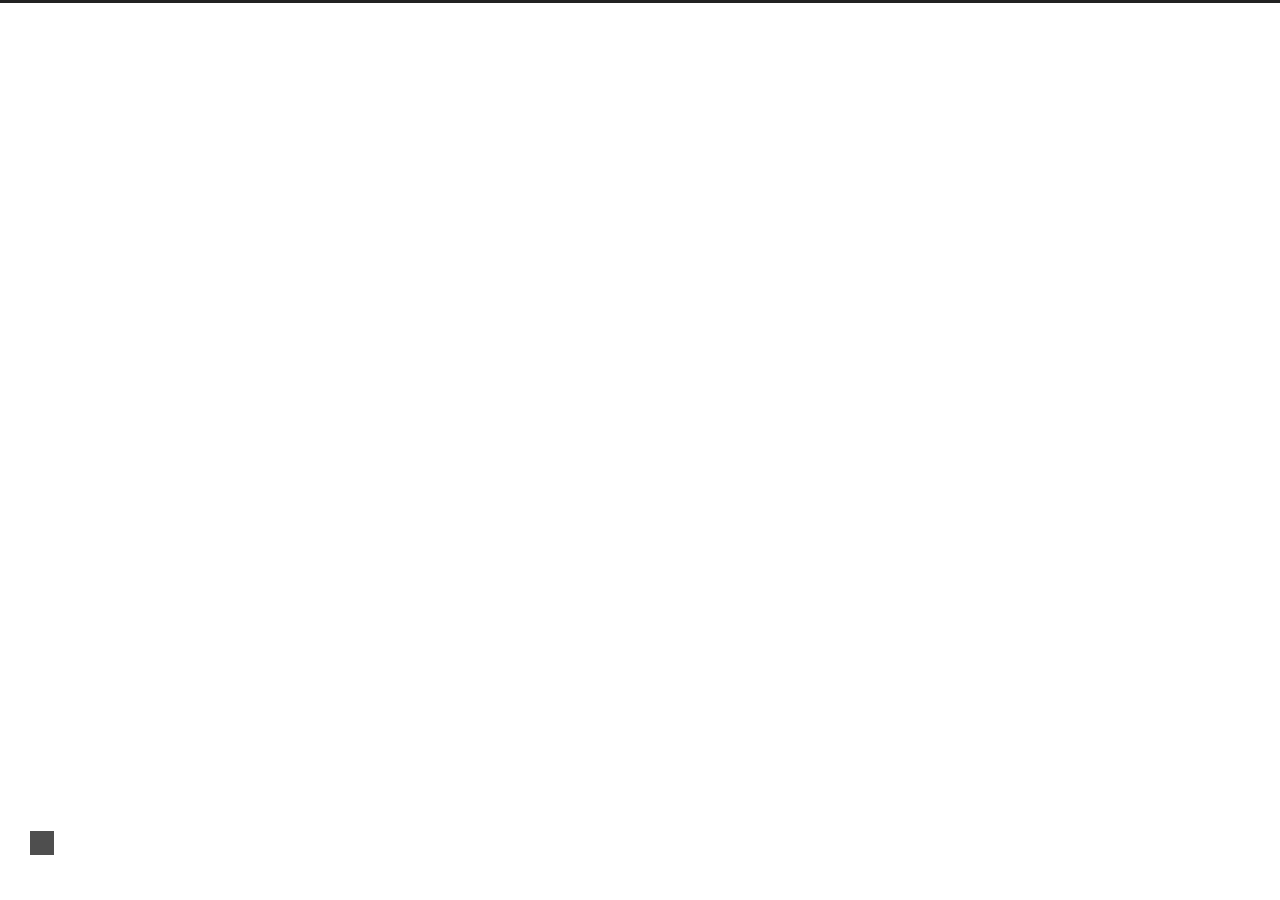
<file: about/index.html>
<!DOCTYPE html>



  


<html class="theme-next gemini use-motion" lang="zh-Hans">
<head>
  <meta charset="UTF-8"/>
<meta http-equiv="X-UA-Compatible" content="IE=edge" />
<meta name="viewport" content="width=device-width, initial-scale=1, maximum-scale=1"/>
<meta name="theme-color" content="#222">









<meta http-equiv="Cache-Control" content="no-transform" />
<meta http-equiv="Cache-Control" content="no-siteapp" />
















  
  
  <link href="/lib/fancybox/source/jquery.fancybox.css?v=2.1.5" rel="stylesheet" type="text/css" />







<link href="/lib/font-awesome/css/font-awesome.min.css?v=4.6.2" rel="stylesheet" type="text/css" />

<link href="/css/main.css?v=5.1.4" rel="stylesheet" type="text/css" />


  <link rel="apple-touch-icon" sizes="180x180" href="/images/apple-touch-icon-next.png?v=5.1.4">


  <link rel="icon" type="image/png" sizes="32x32" href="/images/favicon-32x32-next.png?v=5.1.4">


  <link rel="icon" type="image/png" sizes="16x16" href="/images/favicon-16x16-next.png?v=5.1.4">


  <link rel="mask-icon" href="/images/logo.svg?v=5.1.4" color="#222">





  <meta name="keywords" content="Hexo, NexT" />










<meta property="og:type" content="website">
<meta property="og:title" content="关于">
<meta property="og:url" content="http://yoursite.com/about/index.html">
<meta property="og:site_name" content="小k">
<meta property="og:locale" content="zh-Hans">
<meta property="og:updated_time" content="2018-09-19T09:46:52.000Z">
<meta name="twitter:card" content="summary">
<meta name="twitter:title" content="关于">



<script type="text/javascript" id="hexo.configurations">
  var NexT = window.NexT || {};
  var CONFIG = {
    root: '/',
    scheme: 'Gemini',
    version: '5.1.4',
    sidebar: {"position":"right","display":"hide","offset":12,"b2t":false,"scrollpercent":false,"onmobile":false},
    fancybox: true,
    tabs: true,
    motion: {"enable":true,"async":false,"transition":{"post_block":"fadeIn","post_header":"slideDownIn","post_body":"slideDownIn","coll_header":"slideLeftIn","sidebar":"slideUpIn"}},
    duoshuo: {
      userId: '0',
      author: '博主'
    },
    algolia: {
      applicationID: '',
      apiKey: '',
      indexName: '',
      hits: {"per_page":10},
      labels: {"input_placeholder":"Search for Posts","hits_empty":"We didn't find any results for the search: ${query}","hits_stats":"${hits} results found in ${time} ms"}
    }
  };
</script>



  <link rel="canonical" href="http://yoursite.com/about/"/>





  <title>关于 | 小k</title>
  








</head>

<body itemscope itemtype="http://schema.org/WebPage" lang="zh-Hans">

  
  
    
  

  <div class="container sidebar-position-right page-post-detail">
    <div class="headband"></div>

    <header id="header" class="header" itemscope itemtype="http://schema.org/WPHeader">
      <div class="header-inner"><div class="site-brand-wrapper">
  <div class="site-meta ">
    

    <div class="custom-logo-site-title">
      <a href="/"  class="brand" rel="start">
        <span class="logo-line-before"><i></i></span>
        <span class="site-title">小k</span>
        <span class="logo-line-after"><i></i></span>
      </a>
    </div>
      
        <p class="site-subtitle"></p>
      
  </div>

  <div class="site-nav-toggle">
    <button>
      <span class="btn-bar"></span>
      <span class="btn-bar"></span>
      <span class="btn-bar"></span>
    </button>
  </div>
</div>

<nav class="site-nav">
  

  
    <ul id="menu" class="menu">
      
        
        <li class="menu-item menu-item-home">
          <a href="/" rel="section">
            
              <i class="menu-item-icon fa fa-fw fa-home"></i> <br />
            
            首页
          </a>
        </li>
      
        
        <li class="menu-item menu-item-about">
          <a href="/about/" rel="section">
            
              <i class="menu-item-icon fa fa-fw fa-user"></i> <br />
            
            关于
          </a>
        </li>
      
        
        <li class="menu-item menu-item-tags">
          <a href="/tags/" rel="section">
            
              <i class="menu-item-icon fa fa-fw fa-tags"></i> <br />
            
            标签
          </a>
        </li>
      
        
        <li class="menu-item menu-item-categories">
          <a href="/categories/" rel="section">
            
              <i class="menu-item-icon fa fa-fw fa-th"></i> <br />
            
            分类
          </a>
        </li>
      
        
        <li class="menu-item menu-item-archives">
          <a href="/archives/" rel="section">
            
              <i class="menu-item-icon fa fa-fw fa-archive"></i> <br />
            
            归档
          </a>
        </li>
      

      
    </ul>
  

  
</nav>



 </div>
    </header>

    <main id="main" class="main">
      <div class="main-inner">
        <div class="content-wrap">
          <div id="content" class="content">
            

  <div id="posts" class="posts-expand">
    
    
    
    <div class="post-block page">
      <header class="post-header">

	<h1 class="post-title" itemprop="name headline">关于</h1>



</header>

      
      
      
      <div class="post-body">
        
        
          
        
      </div>
      
      
      
    </div>
    
    
    
  </div>


          </div>
          


          

  



        </div>
        
          
  
  <div class="sidebar-toggle">
    <div class="sidebar-toggle-line-wrap">
      <span class="sidebar-toggle-line sidebar-toggle-line-first"></span>
      <span class="sidebar-toggle-line sidebar-toggle-line-middle"></span>
      <span class="sidebar-toggle-line sidebar-toggle-line-last"></span>
    </div>
  </div>

  <aside id="sidebar" class="sidebar">
    
    <div class="sidebar-inner">

      

      

      <section class="site-overview-wrap sidebar-panel sidebar-panel-active">
        <div class="site-overview">
          <div class="site-author motion-element" itemprop="author" itemscope itemtype="http://schema.org/Person">
            
              <img class="site-author-image" itemprop="image"
                src="/images/avatar.png"
                alt="snakeek" />
            
              <p class="site-author-name" itemprop="name">snakeek</p>
              <p class="site-description motion-element" itemprop="description"></p>
          </div>

          <nav class="site-state motion-element">

            
              <div class="site-state-item site-state-posts">
              
                <a href="/archives/">
              
                  <span class="site-state-item-count">2</span>
                  <span class="site-state-item-name">日志</span>
                </a>
              </div>
            

            
              
              
              <div class="site-state-item site-state-categories">
                <a href="/categories/index.html">
                  <span class="site-state-item-count">1</span>
                  <span class="site-state-item-name">分类</span>
                </a>
              </div>
            

            
              
              
              <div class="site-state-item site-state-tags">
                <a href="/tags/index.html">
                  <span class="site-state-item-count">1</span>
                  <span class="site-state-item-name">标签</span>
                </a>
              </div>
            

          </nav>

          

          

          
          

          
          

          

        </div>
      </section>

      

      

    </div>
  </aside>


        
      </div>
    </main>

    <footer id="footer" class="footer">
      <div class="footer-inner">
        <div class="copyright">&copy; <span itemprop="copyrightYear">2018</span>
  <span class="with-love">
    <i class="fa fa-user"></i>
  </span>
  <span class="author" itemprop="copyrightHolder">snakeek</span>

  
</div>


  <div class="powered-by">由 <a class="theme-link" target="_blank" href="https://hexo.io">Hexo</a> 强力驱动</div>



  <span class="post-meta-divider">|</span>



  <div class="theme-info">主题 &mdash; <a class="theme-link" target="_blank" href="https://github.com/iissnan/hexo-theme-next">NexT.Gemini</a> v5.1.4</div>





        
<div class="busuanzi-count">
  <script async src="https://dn-lbstatics.qbox.me/busuanzi/2.3/busuanzi.pure.mini.js"></script>

  
    <span class="site-uv">
      <i class="fa fa-user"></i>
      <span class="busuanzi-value" id="busuanzi_value_site_uv"></span>
      
    </span>
  

  
    <span class="site-pv">
      <i class="fa fa-eye"></i>
      <span class="busuanzi-value" id="busuanzi_value_site_pv"></span>
      
    </span>
  
</div>








        
      </div>
    </footer>

    
      <div class="back-to-top">
        <i class="fa fa-arrow-up"></i>
        
      </div>
    

    

  </div>

  

<script type="text/javascript">
  if (Object.prototype.toString.call(window.Promise) !== '[object Function]') {
    window.Promise = null;
  }
</script>









  












  
  
    <script type="text/javascript" src="/lib/jquery/index.js?v=2.1.3"></script>
  

  
  
    <script type="text/javascript" src="/lib/fastclick/lib/fastclick.min.js?v=1.0.6"></script>
  

  
  
    <script type="text/javascript" src="/lib/jquery_lazyload/jquery.lazyload.js?v=1.9.7"></script>
  

  
  
    <script type="text/javascript" src="/lib/velocity/velocity.min.js?v=1.2.1"></script>
  

  
  
    <script type="text/javascript" src="/lib/velocity/velocity.ui.min.js?v=1.2.1"></script>
  

  
  
    <script type="text/javascript" src="/lib/fancybox/source/jquery.fancybox.pack.js?v=2.1.5"></script>
  


  


  <script type="text/javascript" src="/js/src/utils.js?v=5.1.4"></script>

  <script type="text/javascript" src="/js/src/motion.js?v=5.1.4"></script>



  
  


  <script type="text/javascript" src="/js/src/affix.js?v=5.1.4"></script>

  <script type="text/javascript" src="/js/src/schemes/pisces.js?v=5.1.4"></script>



  
  <script type="text/javascript" src="/js/src/scrollspy.js?v=5.1.4"></script>
<script type="text/javascript" src="/js/src/post-details.js?v=5.1.4"></script>



  


  <script type="text/javascript" src="/js/src/bootstrap.js?v=5.1.4"></script>



  


  




	





  





  












  





  

  

  

  
  

  

  

  

</body>
</html>
</file>
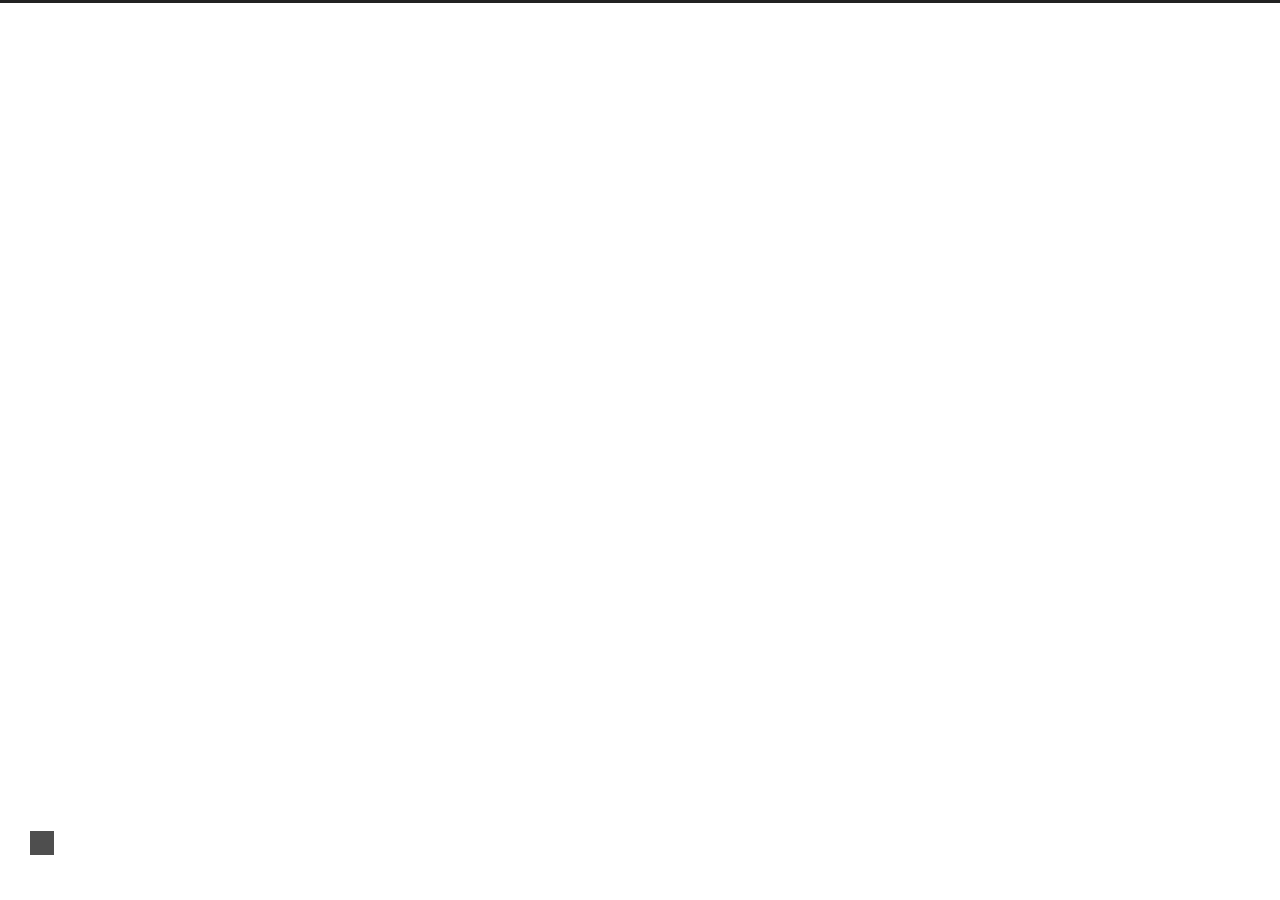
<file: categories/index.html>
<!DOCTYPE html>



  


<html class="theme-next gemini use-motion" lang="zh-Hans">
<head>
  <meta charset="UTF-8"/>
<meta http-equiv="X-UA-Compatible" content="IE=edge" />
<meta name="viewport" content="width=device-width, initial-scale=1, maximum-scale=1"/>
<meta name="theme-color" content="#222">









<meta http-equiv="Cache-Control" content="no-transform" />
<meta http-equiv="Cache-Control" content="no-siteapp" />
















  
  
  <link href="/lib/fancybox/source/jquery.fancybox.css?v=2.1.5" rel="stylesheet" type="text/css" />







<link href="/lib/font-awesome/css/font-awesome.min.css?v=4.6.2" rel="stylesheet" type="text/css" />

<link href="/css/main.css?v=5.1.4" rel="stylesheet" type="text/css" />


  <link rel="apple-touch-icon" sizes="180x180" href="/images/apple-touch-icon-next.png?v=5.1.4">


  <link rel="icon" type="image/png" sizes="32x32" href="/images/favicon-32x32-next.png?v=5.1.4">


  <link rel="icon" type="image/png" sizes="16x16" href="/images/favicon-16x16-next.png?v=5.1.4">


  <link rel="mask-icon" href="/images/logo.svg?v=5.1.4" color="#222">





  <meta name="keywords" content="Hexo, NexT" />










<meta property="og:type" content="website">
<meta property="og:title" content="分类">
<meta property="og:url" content="http://yoursite.com/categories/index.html">
<meta property="og:site_name" content="小k">
<meta property="og:locale" content="zh-Hans">
<meta property="og:updated_time" content="2018-09-19T09:47:02.000Z">
<meta name="twitter:card" content="summary">
<meta name="twitter:title" content="分类">



<script type="text/javascript" id="hexo.configurations">
  var NexT = window.NexT || {};
  var CONFIG = {
    root: '/',
    scheme: 'Gemini',
    version: '5.1.4',
    sidebar: {"position":"right","display":"hide","offset":12,"b2t":false,"scrollpercent":false,"onmobile":false},
    fancybox: true,
    tabs: true,
    motion: {"enable":true,"async":false,"transition":{"post_block":"fadeIn","post_header":"slideDownIn","post_body":"slideDownIn","coll_header":"slideLeftIn","sidebar":"slideUpIn"}},
    duoshuo: {
      userId: '0',
      author: '博主'
    },
    algolia: {
      applicationID: '',
      apiKey: '',
      indexName: '',
      hits: {"per_page":10},
      labels: {"input_placeholder":"Search for Posts","hits_empty":"We didn't find any results for the search: ${query}","hits_stats":"${hits} results found in ${time} ms"}
    }
  };
</script>



  <link rel="canonical" href="http://yoursite.com/categories/"/>





  <title>分类 | 小k</title>
  








</head>

<body itemscope itemtype="http://schema.org/WebPage" lang="zh-Hans">

  
  
    
  

  <div class="container sidebar-position-right page-post-detail">
    <div class="headband"></div>

    <header id="header" class="header" itemscope itemtype="http://schema.org/WPHeader">
      <div class="header-inner"><div class="site-brand-wrapper">
  <div class="site-meta ">
    

    <div class="custom-logo-site-title">
      <a href="/"  class="brand" rel="start">
        <span class="logo-line-before"><i></i></span>
        <span class="site-title">小k</span>
        <span class="logo-line-after"><i></i></span>
      </a>
    </div>
      
        <p class="site-subtitle"></p>
      
  </div>

  <div class="site-nav-toggle">
    <button>
      <span class="btn-bar"></span>
      <span class="btn-bar"></span>
      <span class="btn-bar"></span>
    </button>
  </div>
</div>

<nav class="site-nav">
  

  
    <ul id="menu" class="menu">
      
        
        <li class="menu-item menu-item-home">
          <a href="/" rel="section">
            
              <i class="menu-item-icon fa fa-fw fa-home"></i> <br />
            
            首页
          </a>
        </li>
      
        
        <li class="menu-item menu-item-about">
          <a href="/about/" rel="section">
            
              <i class="menu-item-icon fa fa-fw fa-user"></i> <br />
            
            关于
          </a>
        </li>
      
        
        <li class="menu-item menu-item-tags">
          <a href="/tags/" rel="section">
            
              <i class="menu-item-icon fa fa-fw fa-tags"></i> <br />
            
            标签
          </a>
        </li>
      
        
        <li class="menu-item menu-item-categories">
          <a href="/categories/" rel="section">
            
              <i class="menu-item-icon fa fa-fw fa-th"></i> <br />
            
            分类
          </a>
        </li>
      
        
        <li class="menu-item menu-item-archives">
          <a href="/archives/" rel="section">
            
              <i class="menu-item-icon fa fa-fw fa-archive"></i> <br />
            
            归档
          </a>
        </li>
      

      
    </ul>
  

  
</nav>



 </div>
    </header>

    <main id="main" class="main">
      <div class="main-inner">
        <div class="content-wrap">
          <div id="content" class="content">
            

  <div id="posts" class="posts-expand">
    
    
    
    <div class="post-block page">
      <header class="post-header">

	<h1 class="post-title" itemprop="name headline">分类</h1>



</header>

      
      
      
      <div class="post-body">
        
        
          <div class="category-all-page">
            <div class="category-all-title">
                目前共计 1 个分类
            </div>
            <div class="category-all">
              <ul class="category-list"><li class="category-list-item"><a class="category-list-link" href="/categories/Java/">Java</a><span class="category-list-count">1</span></li></ul>
            </div>
          </div>
        
      </div>
      
      
      
    </div>
    
    
    
  </div>


          </div>
          


          

  



        </div>
        
          
  
  <div class="sidebar-toggle">
    <div class="sidebar-toggle-line-wrap">
      <span class="sidebar-toggle-line sidebar-toggle-line-first"></span>
      <span class="sidebar-toggle-line sidebar-toggle-line-middle"></span>
      <span class="sidebar-toggle-line sidebar-toggle-line-last"></span>
    </div>
  </div>

  <aside id="sidebar" class="sidebar">
    
    <div class="sidebar-inner">

      

      

      <section class="site-overview-wrap sidebar-panel sidebar-panel-active">
        <div class="site-overview">
          <div class="site-author motion-element" itemprop="author" itemscope itemtype="http://schema.org/Person">
            
              <img class="site-author-image" itemprop="image"
                src="/images/avatar.png"
                alt="snakeek" />
            
              <p class="site-author-name" itemprop="name">snakeek</p>
              <p class="site-description motion-element" itemprop="description"></p>
          </div>

          <nav class="site-state motion-element">

            
              <div class="site-state-item site-state-posts">
              
                <a href="/archives/">
              
                  <span class="site-state-item-count">1</span>
                  <span class="site-state-item-name">日志</span>
                </a>
              </div>
            

            
              
              
              <div class="site-state-item site-state-categories">
                <a href="/categories/index.html">
                  <span class="site-state-item-count">1</span>
                  <span class="site-state-item-name">分类</span>
                </a>
              </div>
            

            
              
              
              <div class="site-state-item site-state-tags">
                <a href="/tags/index.html">
                  <span class="site-state-item-count">1</span>
                  <span class="site-state-item-name">标签</span>
                </a>
              </div>
            

          </nav>

          

          

          
          

          
          

          

        </div>
      </section>

      

      

    </div>
  </aside>


        
      </div>
    </main>

    <footer id="footer" class="footer">
      <div class="footer-inner">
        <div class="copyright">&copy; <span itemprop="copyrightYear">2018</span>
  <span class="with-love">
    <i class="fa fa-user"></i>
  </span>
  <span class="author" itemprop="copyrightHolder">snakeek</span>

  
</div>


  <div class="powered-by">由 <a class="theme-link" target="_blank" href="https://hexo.io">Hexo</a> 强力驱动</div>



  <span class="post-meta-divider">|</span>



  <div class="theme-info">主题 &mdash; <a class="theme-link" target="_blank" href="https://github.com/iissnan/hexo-theme-next">NexT.Gemini</a> v5.1.4</div>





        
<div class="busuanzi-count">
  <script async src="https://dn-lbstatics.qbox.me/busuanzi/2.3/busuanzi.pure.mini.js"></script>

  
    <span class="site-uv">
      <i class="fa fa-user"></i>
      <span class="busuanzi-value" id="busuanzi_value_site_uv"></span>
      
    </span>
  

  
    <span class="site-pv">
      <i class="fa fa-eye"></i>
      <span class="busuanzi-value" id="busuanzi_value_site_pv"></span>
      
    </span>
  
</div>








        
      </div>
    </footer>

    
      <div class="back-to-top">
        <i class="fa fa-arrow-up"></i>
        
      </div>
    

    

  </div>

  

<script type="text/javascript">
  if (Object.prototype.toString.call(window.Promise) !== '[object Function]') {
    window.Promise = null;
  }
</script>









  












  
  
    <script type="text/javascript" src="/lib/jquery/index.js?v=2.1.3"></script>
  

  
  
    <script type="text/javascript" src="/lib/fastclick/lib/fastclick.min.js?v=1.0.6"></script>
  

  
  
    <script type="text/javascript" src="/lib/jquery_lazyload/jquery.lazyload.js?v=1.9.7"></script>
  

  
  
    <script type="text/javascript" src="/lib/velocity/velocity.min.js?v=1.2.1"></script>
  

  
  
    <script type="text/javascript" src="/lib/velocity/velocity.ui.min.js?v=1.2.1"></script>
  

  
  
    <script type="text/javascript" src="/lib/fancybox/source/jquery.fancybox.pack.js?v=2.1.5"></script>
  


  


  <script type="text/javascript" src="/js/src/utils.js?v=5.1.4"></script>

  <script type="text/javascript" src="/js/src/motion.js?v=5.1.4"></script>



  
  


  <script type="text/javascript" src="/js/src/affix.js?v=5.1.4"></script>

  <script type="text/javascript" src="/js/src/schemes/pisces.js?v=5.1.4"></script>



  
  <script type="text/javascript" src="/js/src/scrollspy.js?v=5.1.4"></script>
<script type="text/javascript" src="/js/src/post-details.js?v=5.1.4"></script>



  


  <script type="text/javascript" src="/js/src/bootstrap.js?v=5.1.4"></script>



  


  




	





  





  












  





  

  

  

  
  

  

  

  

</body>
</html>
</file>
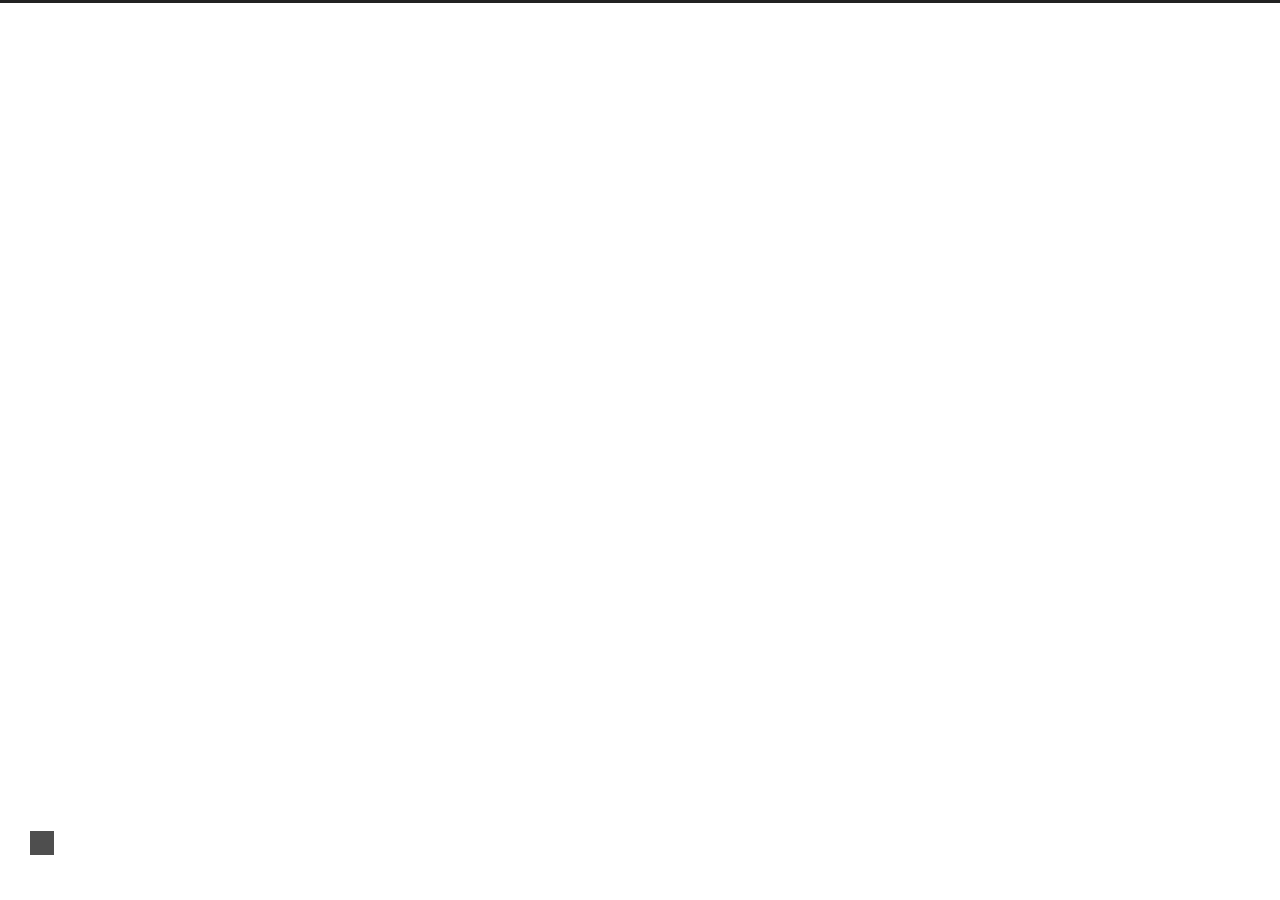
<file: tags/index.html>
<!DOCTYPE html>



  


<html class="theme-next gemini use-motion" lang="zh-Hans">
<head>
  <meta charset="UTF-8"/>
<meta http-equiv="X-UA-Compatible" content="IE=edge" />
<meta name="viewport" content="width=device-width, initial-scale=1, maximum-scale=1"/>
<meta name="theme-color" content="#222">









<meta http-equiv="Cache-Control" content="no-transform" />
<meta http-equiv="Cache-Control" content="no-siteapp" />
















  
  
  <link href="/lib/fancybox/source/jquery.fancybox.css?v=2.1.5" rel="stylesheet" type="text/css" />







<link href="/lib/font-awesome/css/font-awesome.min.css?v=4.6.2" rel="stylesheet" type="text/css" />

<link href="/css/main.css?v=5.1.4" rel="stylesheet" type="text/css" />


  <link rel="apple-touch-icon" sizes="180x180" href="/images/apple-touch-icon-next.png?v=5.1.4">


  <link rel="icon" type="image/png" sizes="32x32" href="/images/favicon-32x32-next.png?v=5.1.4">


  <link rel="icon" type="image/png" sizes="16x16" href="/images/favicon-16x16-next.png?v=5.1.4">


  <link rel="mask-icon" href="/images/logo.svg?v=5.1.4" color="#222">





  <meta name="keywords" content="Hexo, NexT" />










<meta property="og:type" content="website">
<meta property="og:title" content="标签">
<meta property="og:url" content="http://yoursite.com/tags/index.html">
<meta property="og:site_name" content="小k">
<meta property="og:locale" content="zh-Hans">
<meta property="og:updated_time" content="2018-09-19T09:46:42.000Z">
<meta name="twitter:card" content="summary">
<meta name="twitter:title" content="标签">



<script type="text/javascript" id="hexo.configurations">
  var NexT = window.NexT || {};
  var CONFIG = {
    root: '/',
    scheme: 'Gemini',
    version: '5.1.4',
    sidebar: {"position":"right","display":"hide","offset":12,"b2t":false,"scrollpercent":false,"onmobile":false},
    fancybox: true,
    tabs: true,
    motion: {"enable":true,"async":false,"transition":{"post_block":"fadeIn","post_header":"slideDownIn","post_body":"slideDownIn","coll_header":"slideLeftIn","sidebar":"slideUpIn"}},
    duoshuo: {
      userId: '0',
      author: '博主'
    },
    algolia: {
      applicationID: '',
      apiKey: '',
      indexName: '',
      hits: {"per_page":10},
      labels: {"input_placeholder":"Search for Posts","hits_empty":"We didn't find any results for the search: ${query}","hits_stats":"${hits} results found in ${time} ms"}
    }
  };
</script>



  <link rel="canonical" href="http://yoursite.com/tags/"/>





  <title>标签 | 小k</title>
  








</head>

<body itemscope itemtype="http://schema.org/WebPage" lang="zh-Hans">

  
  
    
  

  <div class="container sidebar-position-right page-post-detail">
    <div class="headband"></div>

    <header id="header" class="header" itemscope itemtype="http://schema.org/WPHeader">
      <div class="header-inner"><div class="site-brand-wrapper">
  <div class="site-meta ">
    

    <div class="custom-logo-site-title">
      <a href="/"  class="brand" rel="start">
        <span class="logo-line-before"><i></i></span>
        <span class="site-title">小k</span>
        <span class="logo-line-after"><i></i></span>
      </a>
    </div>
      
        <p class="site-subtitle"></p>
      
  </div>

  <div class="site-nav-toggle">
    <button>
      <span class="btn-bar"></span>
      <span class="btn-bar"></span>
      <span class="btn-bar"></span>
    </button>
  </div>
</div>

<nav class="site-nav">
  

  
    <ul id="menu" class="menu">
      
        
        <li class="menu-item menu-item-home">
          <a href="/" rel="section">
            
              <i class="menu-item-icon fa fa-fw fa-home"></i> <br />
            
            首页
          </a>
        </li>
      
        
        <li class="menu-item menu-item-about">
          <a href="/about/" rel="section">
            
              <i class="menu-item-icon fa fa-fw fa-user"></i> <br />
            
            关于
          </a>
        </li>
      
        
        <li class="menu-item menu-item-tags">
          <a href="/tags/" rel="section">
            
              <i class="menu-item-icon fa fa-fw fa-tags"></i> <br />
            
            标签
          </a>
        </li>
      
        
        <li class="menu-item menu-item-categories">
          <a href="/categories/" rel="section">
            
              <i class="menu-item-icon fa fa-fw fa-th"></i> <br />
            
            分类
          </a>
        </li>
      
        
        <li class="menu-item menu-item-archives">
          <a href="/archives/" rel="section">
            
              <i class="menu-item-icon fa fa-fw fa-archive"></i> <br />
            
            归档
          </a>
        </li>
      

      
    </ul>
  

  
</nav>



 </div>
    </header>

    <main id="main" class="main">
      <div class="main-inner">
        <div class="content-wrap">
          <div id="content" class="content">
            

  <div id="posts" class="posts-expand">
    
    
    
    <div class="post-block page">
      <header class="post-header">

	<h1 class="post-title" itemprop="name headline">标签</h1>



</header>

      
      
      
      <div class="post-body">
        
        
          <div class="tag-cloud">
            <div class="tag-cloud-title">
                目前共计 1 个标签
            </div>
            <div class="tag-cloud-tags">
              <a href="/tags/Guava/" style="font-size: 12px; color: #ccc">Guava</a>
            </div>
          </div>
        
      </div>
      
      
      
    </div>
    
    
    
  </div>


          </div>
          


          

  



        </div>
        
          
  
  <div class="sidebar-toggle">
    <div class="sidebar-toggle-line-wrap">
      <span class="sidebar-toggle-line sidebar-toggle-line-first"></span>
      <span class="sidebar-toggle-line sidebar-toggle-line-middle"></span>
      <span class="sidebar-toggle-line sidebar-toggle-line-last"></span>
    </div>
  </div>

  <aside id="sidebar" class="sidebar">
    
    <div class="sidebar-inner">

      

      

      <section class="site-overview-wrap sidebar-panel sidebar-panel-active">
        <div class="site-overview">
          <div class="site-author motion-element" itemprop="author" itemscope itemtype="http://schema.org/Person">
            
              <img class="site-author-image" itemprop="image"
                src="/images/avatar.png"
                alt="snakeek" />
            
              <p class="site-author-name" itemprop="name">snakeek</p>
              <p class="site-description motion-element" itemprop="description"></p>
          </div>

          <nav class="site-state motion-element">

            
              <div class="site-state-item site-state-posts">
              
                <a href="/archives/">
              
                  <span class="site-state-item-count">2</span>
                  <span class="site-state-item-name">日志</span>
                </a>
              </div>
            

            
              
              
              <div class="site-state-item site-state-categories">
                <a href="/categories/index.html">
                  <span class="site-state-item-count">1</span>
                  <span class="site-state-item-name">分类</span>
                </a>
              </div>
            

            
              
              
              <div class="site-state-item site-state-tags">
                <a href="/tags/index.html">
                  <span class="site-state-item-count">1</span>
                  <span class="site-state-item-name">标签</span>
                </a>
              </div>
            

          </nav>

          

          

          
          

          
          

          

        </div>
      </section>

      

      

    </div>
  </aside>


        
      </div>
    </main>

    <footer id="footer" class="footer">
      <div class="footer-inner">
        <div class="copyright">&copy; <span itemprop="copyrightYear">2018</span>
  <span class="with-love">
    <i class="fa fa-user"></i>
  </span>
  <span class="author" itemprop="copyrightHolder">snakeek</span>

  
</div>


  <div class="powered-by">由 <a class="theme-link" target="_blank" href="https://hexo.io">Hexo</a> 强力驱动</div>



  <span class="post-meta-divider">|</span>



  <div class="theme-info">主题 &mdash; <a class="theme-link" target="_blank" href="https://github.com/iissnan/hexo-theme-next">NexT.Gemini</a> v5.1.4</div>





        
<div class="busuanzi-count">
  <script async src="https://dn-lbstatics.qbox.me/busuanzi/2.3/busuanzi.pure.mini.js"></script>

  
    <span class="site-uv">
      <i class="fa fa-user"></i>
      <span class="busuanzi-value" id="busuanzi_value_site_uv"></span>
      
    </span>
  

  
    <span class="site-pv">
      <i class="fa fa-eye"></i>
      <span class="busuanzi-value" id="busuanzi_value_site_pv"></span>
      
    </span>
  
</div>








        
      </div>
    </footer>

    
      <div class="back-to-top">
        <i class="fa fa-arrow-up"></i>
        
      </div>
    

    

  </div>

  

<script type="text/javascript">
  if (Object.prototype.toString.call(window.Promise) !== '[object Function]') {
    window.Promise = null;
  }
</script>









  












  
  
    <script type="text/javascript" src="/lib/jquery/index.js?v=2.1.3"></script>
  

  
  
    <script type="text/javascript" src="/lib/fastclick/lib/fastclick.min.js?v=1.0.6"></script>
  

  
  
    <script type="text/javascript" src="/lib/jquery_lazyload/jquery.lazyload.js?v=1.9.7"></script>
  

  
  
    <script type="text/javascript" src="/lib/velocity/velocity.min.js?v=1.2.1"></script>
  

  
  
    <script type="text/javascript" src="/lib/velocity/velocity.ui.min.js?v=1.2.1"></script>
  

  
  
    <script type="text/javascript" src="/lib/fancybox/source/jquery.fancybox.pack.js?v=2.1.5"></script>
  


  


  <script type="text/javascript" src="/js/src/utils.js?v=5.1.4"></script>

  <script type="text/javascript" src="/js/src/motion.js?v=5.1.4"></script>



  
  


  <script type="text/javascript" src="/js/src/affix.js?v=5.1.4"></script>

  <script type="text/javascript" src="/js/src/schemes/pisces.js?v=5.1.4"></script>



  
  <script type="text/javascript" src="/js/src/scrollspy.js?v=5.1.4"></script>
<script type="text/javascript" src="/js/src/post-details.js?v=5.1.4"></script>



  


  <script type="text/javascript" src="/js/src/bootstrap.js?v=5.1.4"></script>



  


  




	





  





  












  





  

  

  

  
  

  

  

  

</body>
</html>
</file>
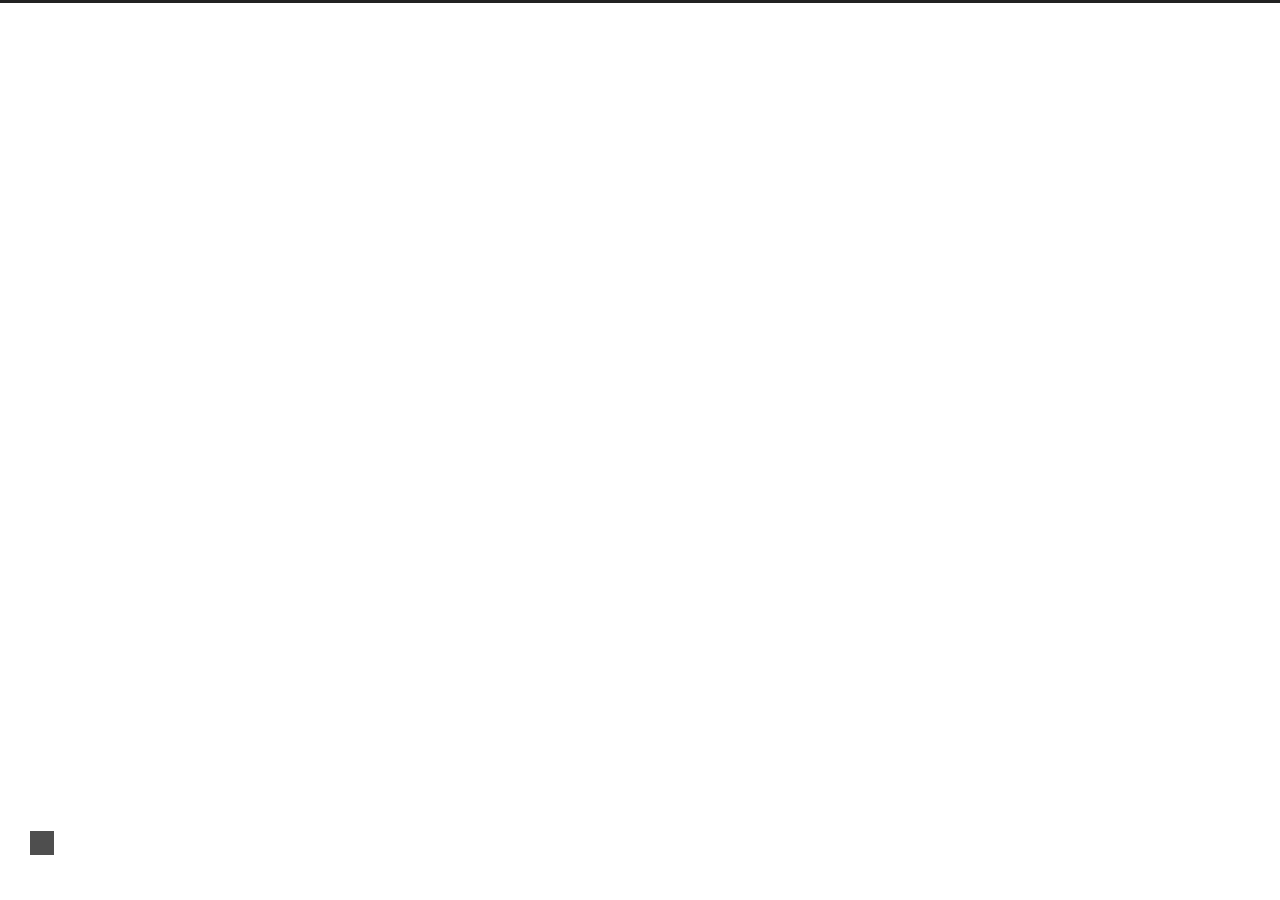
<file: archives/2018/index.html>
<!DOCTYPE html>



  


<html class="theme-next gemini use-motion" lang="zh-Hans">
<head>
  <meta charset="UTF-8"/>
<meta http-equiv="X-UA-Compatible" content="IE=edge" />
<meta name="viewport" content="width=device-width, initial-scale=1, maximum-scale=1"/>
<meta name="theme-color" content="#222">









<meta http-equiv="Cache-Control" content="no-transform" />
<meta http-equiv="Cache-Control" content="no-siteapp" />
















  
  
  <link href="/lib/fancybox/source/jquery.fancybox.css?v=2.1.5" rel="stylesheet" type="text/css" />







<link href="/lib/font-awesome/css/font-awesome.min.css?v=4.6.2" rel="stylesheet" type="text/css" />

<link href="/css/main.css?v=5.1.4" rel="stylesheet" type="text/css" />


  <link rel="apple-touch-icon" sizes="180x180" href="/images/apple-touch-icon-next.png?v=5.1.4">


  <link rel="icon" type="image/png" sizes="32x32" href="/images/favicon-32x32-next.png?v=5.1.4">


  <link rel="icon" type="image/png" sizes="16x16" href="/images/favicon-16x16-next.png?v=5.1.4">


  <link rel="mask-icon" href="/images/logo.svg?v=5.1.4" color="#222">





  <meta name="keywords" content="Hexo, NexT" />










<meta property="og:type" content="website">
<meta property="og:title" content="小k">
<meta property="og:url" content="http://yoursite.com/archives/2018/index.html">
<meta property="og:site_name" content="小k">
<meta property="og:locale" content="zh-Hans">
<meta name="twitter:card" content="summary">
<meta name="twitter:title" content="小k">



<script type="text/javascript" id="hexo.configurations">
  var NexT = window.NexT || {};
  var CONFIG = {
    root: '/',
    scheme: 'Gemini',
    version: '5.1.4',
    sidebar: {"position":"right","display":"hide","offset":12,"b2t":false,"scrollpercent":false,"onmobile":false},
    fancybox: true,
    tabs: true,
    motion: {"enable":true,"async":false,"transition":{"post_block":"fadeIn","post_header":"slideDownIn","post_body":"slideDownIn","coll_header":"slideLeftIn","sidebar":"slideUpIn"}},
    duoshuo: {
      userId: '0',
      author: '博主'
    },
    algolia: {
      applicationID: '',
      apiKey: '',
      indexName: '',
      hits: {"per_page":10},
      labels: {"input_placeholder":"Search for Posts","hits_empty":"We didn't find any results for the search: ${query}","hits_stats":"${hits} results found in ${time} ms"}
    }
  };
</script>



  <link rel="canonical" href="http://yoursite.com/archives/2018/"/>





  <title>归档 | 小k</title>
  








</head>

<body itemscope itemtype="http://schema.org/WebPage" lang="zh-Hans">

  
  
    
  

  <div class="container sidebar-position-right page-archive">
    <div class="headband"></div>

    <header id="header" class="header" itemscope itemtype="http://schema.org/WPHeader">
      <div class="header-inner"><div class="site-brand-wrapper">
  <div class="site-meta ">
    

    <div class="custom-logo-site-title">
      <a href="/"  class="brand" rel="start">
        <span class="logo-line-before"><i></i></span>
        <span class="site-title">小k</span>
        <span class="logo-line-after"><i></i></span>
      </a>
    </div>
      
        <p class="site-subtitle"></p>
      
  </div>

  <div class="site-nav-toggle">
    <button>
      <span class="btn-bar"></span>
      <span class="btn-bar"></span>
      <span class="btn-bar"></span>
    </button>
  </div>
</div>

<nav class="site-nav">
  

  
    <ul id="menu" class="menu">
      
        
        <li class="menu-item menu-item-home">
          <a href="/" rel="section">
            
              <i class="menu-item-icon fa fa-fw fa-home"></i> <br />
            
            首页
          </a>
        </li>
      
        
        <li class="menu-item menu-item-archives">
          <a href="/archives/" rel="section">
            
              <i class="menu-item-icon fa fa-fw fa-archive"></i> <br />
            
            归档
          </a>
        </li>
      

      
    </ul>
  

  
</nav>



 </div>
    </header>

    <main id="main" class="main">
      <div class="main-inner">
        <div class="content-wrap">
          <div id="content" class="content">
            

  
  
  
  <div class="post-block archive">
    <div id="posts" class="posts-collapse">
      <span class="archive-move-on"></span>

      <span class="archive-page-counter">
        
        
        
          
        
        嗯..! 目前共计 2 篇日志。 继续努力。
      </span>

      

        
        
        

        
          
          <div class="collection-title">
            <h1 class="archive-year" id="archive-year-2018">2018</h1>
          </div>
        
        

        

  <article class="post post-type-normal" itemscope itemtype="http://schema.org/Article">
    <header class="post-header">

      <h2 class="post-title">
        
            <a class="post-title-link" href="/2018/05/08/Hello-world-0/" itemprop="url">
              
                <span itemprop="name">Hello world</span>
              
            </a>
        
      </h2>

      <div class="post-meta">
        <time class="post-time" itemprop="dateCreated"
              datetime="2018-05-08T14:37:21+08:00"
              content="2018-05-08" >
          05-08
        </time>
      </div>

    </header>
  </article>



      

        
        
        

        
        

        

  <article class="post post-type-normal" itemscope itemtype="http://schema.org/Article">
    <header class="post-header">

      <h2 class="post-title">
        
            <a class="post-title-link" href="/2018/05/08/hello-world/" itemprop="url">
              
                <span itemprop="name">Hello World</span>
              
            </a>
        
      </h2>

      <div class="post-meta">
        <time class="post-time" itemprop="dateCreated"
              datetime="2018-05-08T14:09:33+08:00"
              content="2018-05-08" >
          05-08
        </time>
      </div>

    </header>
  </article>



      

    </div>
  </div>
  
  
  

  



          </div>
          


          

        </div>
        
          
  
  <div class="sidebar-toggle">
    <div class="sidebar-toggle-line-wrap">
      <span class="sidebar-toggle-line sidebar-toggle-line-first"></span>
      <span class="sidebar-toggle-line sidebar-toggle-line-middle"></span>
      <span class="sidebar-toggle-line sidebar-toggle-line-last"></span>
    </div>
  </div>

  <aside id="sidebar" class="sidebar">
    
    <div class="sidebar-inner">

      

      

      <section class="site-overview-wrap sidebar-panel sidebar-panel-active">
        <div class="site-overview">
          <div class="site-author motion-element" itemprop="author" itemscope itemtype="http://schema.org/Person">
            
              <p class="site-author-name" itemprop="name">snakeek</p>
              <p class="site-description motion-element" itemprop="description"></p>
          </div>

          <nav class="site-state motion-element">

            
              <div class="site-state-item site-state-posts">
              
                <a href="/archives/">
              
                  <span class="site-state-item-count">2</span>
                  <span class="site-state-item-name">日志</span>
                </a>
              </div>
            

            

            

          </nav>

          

          

          
          

          
          

          

        </div>
      </section>

      

      

    </div>
  </aside>


        
      </div>
    </main>

    <footer id="footer" class="footer">
      <div class="footer-inner">
        <div class="copyright">&copy; <span itemprop="copyrightYear">2018</span>
  <span class="with-love">
    <i class="fa fa-user"></i>
  </span>
  <span class="author" itemprop="copyrightHolder">snakeek</span>

  
</div>


  <div class="powered-by">由 <a class="theme-link" target="_blank" href="https://hexo.io">Hexo</a> 强力驱动</div>



  <span class="post-meta-divider">|</span>



  <div class="theme-info">主题 &mdash; <a class="theme-link" target="_blank" href="https://github.com/iissnan/hexo-theme-next">NexT.Gemini</a> v5.1.4</div>




        







        
      </div>
    </footer>

    
      <div class="back-to-top">
        <i class="fa fa-arrow-up"></i>
        
      </div>
    

    

  </div>

  

<script type="text/javascript">
  if (Object.prototype.toString.call(window.Promise) !== '[object Function]') {
    window.Promise = null;
  }
</script>









  












  
  
    <script type="text/javascript" src="/lib/jquery/index.js?v=2.1.3"></script>
  

  
  
    <script type="text/javascript" src="/lib/fastclick/lib/fastclick.min.js?v=1.0.6"></script>
  

  
  
    <script type="text/javascript" src="/lib/jquery_lazyload/jquery.lazyload.js?v=1.9.7"></script>
  

  
  
    <script type="text/javascript" src="/lib/velocity/velocity.min.js?v=1.2.1"></script>
  

  
  
    <script type="text/javascript" src="/lib/velocity/velocity.ui.min.js?v=1.2.1"></script>
  

  
  
    <script type="text/javascript" src="/lib/fancybox/source/jquery.fancybox.pack.js?v=2.1.5"></script>
  


  


  <script type="text/javascript" src="/js/src/utils.js?v=5.1.4"></script>

  <script type="text/javascript" src="/js/src/motion.js?v=5.1.4"></script>



  
  


  <script type="text/javascript" src="/js/src/affix.js?v=5.1.4"></script>

  <script type="text/javascript" src="/js/src/schemes/pisces.js?v=5.1.4"></script>



  

  


  <script type="text/javascript" src="/js/src/bootstrap.js?v=5.1.4"></script>



  


  




	





  





  












  





  

  

  

  
  

  

  

  

</body>
</html>
</file>
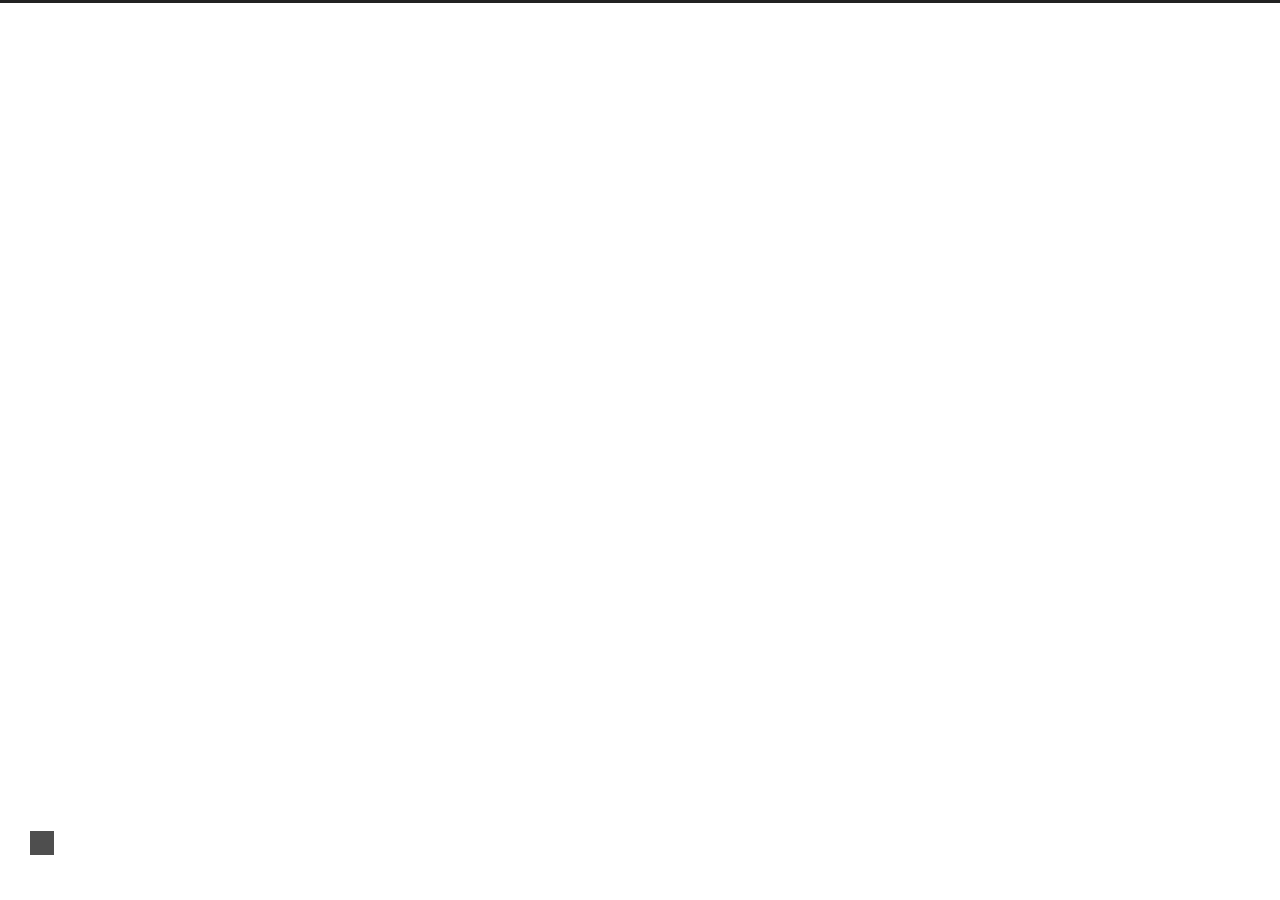
<file: categories/Docker/index.html>
<!DOCTYPE html>



  


<html class="theme-next gemini use-motion" lang="zh-Hans">
<head>
  <meta charset="UTF-8"/>
<meta http-equiv="X-UA-Compatible" content="IE=edge" />
<meta name="viewport" content="width=device-width, initial-scale=1, maximum-scale=1"/>
<meta name="theme-color" content="#222">









<meta http-equiv="Cache-Control" content="no-transform" />
<meta http-equiv="Cache-Control" content="no-siteapp" />
















  
  
  <link href="/lib/fancybox/source/jquery.fancybox.css?v=2.1.5" rel="stylesheet" type="text/css" />







<link href="/lib/font-awesome/css/font-awesome.min.css?v=4.6.2" rel="stylesheet" type="text/css" />

<link href="/css/main.css?v=5.1.4" rel="stylesheet" type="text/css" />


  <link rel="apple-touch-icon" sizes="180x180" href="/images/apple-touch-icon-next.png?v=5.1.4">


  <link rel="icon" type="image/png" sizes="32x32" href="/images/favicon-32x32-next.png?v=5.1.4">


  <link rel="icon" type="image/png" sizes="16x16" href="/images/favicon-16x16-next.png?v=5.1.4">


  <link rel="mask-icon" href="/images/logo.svg?v=5.1.4" color="#222">





  <meta name="keywords" content="Hexo, NexT" />










<meta property="og:type" content="website">
<meta property="og:title" content="小k">
<meta property="og:url" content="http://yoursite.com/categories/Docker/index.html">
<meta property="og:site_name" content="小k">
<meta property="og:locale" content="zh-Hans">
<meta name="twitter:card" content="summary">
<meta name="twitter:title" content="小k">



<script type="text/javascript" id="hexo.configurations">
  var NexT = window.NexT || {};
  var CONFIG = {
    root: '/',
    scheme: 'Gemini',
    version: '5.1.4',
    sidebar: {"position":"right","display":"hide","offset":12,"b2t":false,"scrollpercent":false,"onmobile":false},
    fancybox: true,
    tabs: true,
    motion: {"enable":true,"async":false,"transition":{"post_block":"fadeIn","post_header":"slideDownIn","post_body":"slideDownIn","coll_header":"slideLeftIn","sidebar":"slideUpIn"}},
    duoshuo: {
      userId: '0',
      author: '博主'
    },
    algolia: {
      applicationID: '',
      apiKey: '',
      indexName: '',
      hits: {"per_page":10},
      labels: {"input_placeholder":"Search for Posts","hits_empty":"We didn't find any results for the search: ${query}","hits_stats":"${hits} results found in ${time} ms"}
    }
  };
</script>



  <link rel="canonical" href="http://yoursite.com/categories/Docker/"/>





  <title>分类: Docker | 小k</title>
  








</head>

<body itemscope itemtype="http://schema.org/WebPage" lang="zh-Hans">

  
  
    
  

  <div class="container sidebar-position-right ">
    <div class="headband"></div>

    <header id="header" class="header" itemscope itemtype="http://schema.org/WPHeader">
      <div class="header-inner"><div class="site-brand-wrapper">
  <div class="site-meta ">
    

    <div class="custom-logo-site-title">
      <a href="/"  class="brand" rel="start">
        <span class="logo-line-before"><i></i></span>
        <span class="site-title">小k</span>
        <span class="logo-line-after"><i></i></span>
      </a>
    </div>
      
        <p class="site-subtitle"></p>
      
  </div>

  <div class="site-nav-toggle">
    <button>
      <span class="btn-bar"></span>
      <span class="btn-bar"></span>
      <span class="btn-bar"></span>
    </button>
  </div>
</div>

<nav class="site-nav">
  

  
    <ul id="menu" class="menu">
      
        
        <li class="menu-item menu-item-home">
          <a href="/" rel="section">
            
              <i class="menu-item-icon fa fa-fw fa-home"></i> <br />
            
            首页
          </a>
        </li>
      
        
        <li class="menu-item menu-item-about">
          <a href="/about/" rel="section">
            
              <i class="menu-item-icon fa fa-fw fa-user"></i> <br />
            
            关于
          </a>
        </li>
      
        
        <li class="menu-item menu-item-tags">
          <a href="/tags/" rel="section">
            
              <i class="menu-item-icon fa fa-fw fa-tags"></i> <br />
            
            标签
          </a>
        </li>
      
        
        <li class="menu-item menu-item-categories">
          <a href="/categories/" rel="section">
            
              <i class="menu-item-icon fa fa-fw fa-th"></i> <br />
            
            分类
          </a>
        </li>
      
        
        <li class="menu-item menu-item-archives">
          <a href="/archives/" rel="section">
            
              <i class="menu-item-icon fa fa-fw fa-archive"></i> <br />
            
            归档
          </a>
        </li>
      

      
    </ul>
  

  
</nav>



 </div>
    </header>

    <main id="main" class="main">
      <div class="main-inner">
        <div class="content-wrap">
          <div id="content" class="content">
            

  
  
  
  <div class="post-block category">

    <div id="posts" class="posts-collapse">
      <div class="collection-title">
        <h1>Docker<small>分类</small>
        </h1>
      </div>

      
        

  <article class="post post-type-normal" itemscope itemtype="http://schema.org/Article">
    <header class="post-header">

      <h2 class="post-title">
        
            <a class="post-title-link" href="/2018/09/29/Docker入门/" itemprop="url">
              
                <span itemprop="name">Docker入门</span>
              
            </a>
        
      </h2>

      <div class="post-meta">
        <time class="post-time" itemprop="dateCreated"
              datetime="2018-09-29T10:57:27+08:00"
              content="2018-09-29" >
          09-29
        </time>
      </div>

    </header>
  </article>


      
    </div>

  </div>
  
  
  

  



          </div>
          


          

        </div>
        
          
  
  <div class="sidebar-toggle">
    <div class="sidebar-toggle-line-wrap">
      <span class="sidebar-toggle-line sidebar-toggle-line-first"></span>
      <span class="sidebar-toggle-line sidebar-toggle-line-middle"></span>
      <span class="sidebar-toggle-line sidebar-toggle-line-last"></span>
    </div>
  </div>

  <aside id="sidebar" class="sidebar">
    
    <div class="sidebar-inner">

      

      

      <section class="site-overview-wrap sidebar-panel sidebar-panel-active">
        <div class="site-overview">
          <div class="site-author motion-element" itemprop="author" itemscope itemtype="http://schema.org/Person">
            
              <img class="site-author-image" itemprop="image"
                src="/images/avatar.png"
                alt="snakeek" />
            
              <p class="site-author-name" itemprop="name">snakeek</p>
              <p class="site-description motion-element" itemprop="description"></p>
          </div>

          <nav class="site-state motion-element">

            
              <div class="site-state-item site-state-posts">
              
                <a href="/archives/">
              
                  <span class="site-state-item-count">3</span>
                  <span class="site-state-item-name">日志</span>
                </a>
              </div>
            

            
              
              
              <div class="site-state-item site-state-categories">
                <a href="/categories/index.html">
                  <span class="site-state-item-count">3</span>
                  <span class="site-state-item-name">分类</span>
                </a>
              </div>
            

            
              
              
              <div class="site-state-item site-state-tags">
                <a href="/tags/index.html">
                  <span class="site-state-item-count">3</span>
                  <span class="site-state-item-name">标签</span>
                </a>
              </div>
            

          </nav>

          

          

          
          

          
          

          

        </div>
      </section>

      

      

    </div>
  </aside>


        
      </div>
    </main>

    <footer id="footer" class="footer">
      <div class="footer-inner">
        <div class="copyright">&copy; <span itemprop="copyrightYear">2018</span>
  <span class="with-love">
    <i class="fa fa-user"></i>
  </span>
  <span class="author" itemprop="copyrightHolder">snakeek</span>

  
</div>


  <div class="powered-by">由 <a class="theme-link" target="_blank" href="https://hexo.io">Hexo</a> 强力驱动</div>



  <span class="post-meta-divider">|</span>



  <div class="theme-info">主题 &mdash; <a class="theme-link" target="_blank" href="https://github.com/iissnan/hexo-theme-next">NexT.Gemini</a> v5.1.4</div>





        
<div class="busuanzi-count">
  <script async src="https://dn-lbstatics.qbox.me/busuanzi/2.3/busuanzi.pure.mini.js"></script>

  
    <span class="site-uv">
      <i class="fa fa-user"></i>
      <span class="busuanzi-value" id="busuanzi_value_site_uv"></span>
      
    </span>
  

  
    <span class="site-pv">
      <i class="fa fa-eye"></i>
      <span class="busuanzi-value" id="busuanzi_value_site_pv"></span>
      
    </span>
  
</div>








        
      </div>
    </footer>

    
      <div class="back-to-top">
        <i class="fa fa-arrow-up"></i>
        
      </div>
    

    

  </div>

  

<script type="text/javascript">
  if (Object.prototype.toString.call(window.Promise) !== '[object Function]') {
    window.Promise = null;
  }
</script>









  












  
  
    <script type="text/javascript" src="/lib/jquery/index.js?v=2.1.3"></script>
  

  
  
    <script type="text/javascript" src="/lib/fastclick/lib/fastclick.min.js?v=1.0.6"></script>
  

  
  
    <script type="text/javascript" src="/lib/jquery_lazyload/jquery.lazyload.js?v=1.9.7"></script>
  

  
  
    <script type="text/javascript" src="/lib/velocity/velocity.min.js?v=1.2.1"></script>
  

  
  
    <script type="text/javascript" src="/lib/velocity/velocity.ui.min.js?v=1.2.1"></script>
  

  
  
    <script type="text/javascript" src="/lib/fancybox/source/jquery.fancybox.pack.js?v=2.1.5"></script>
  


  


  <script type="text/javascript" src="/js/src/utils.js?v=5.1.4"></script>

  <script type="text/javascript" src="/js/src/motion.js?v=5.1.4"></script>



  
  


  <script type="text/javascript" src="/js/src/affix.js?v=5.1.4"></script>

  <script type="text/javascript" src="/js/src/schemes/pisces.js?v=5.1.4"></script>



  

  


  <script type="text/javascript" src="/js/src/bootstrap.js?v=5.1.4"></script>



  


  




	





  





  












  





  

  

  

  
  

  

  

  

</body>
</html>
</file>
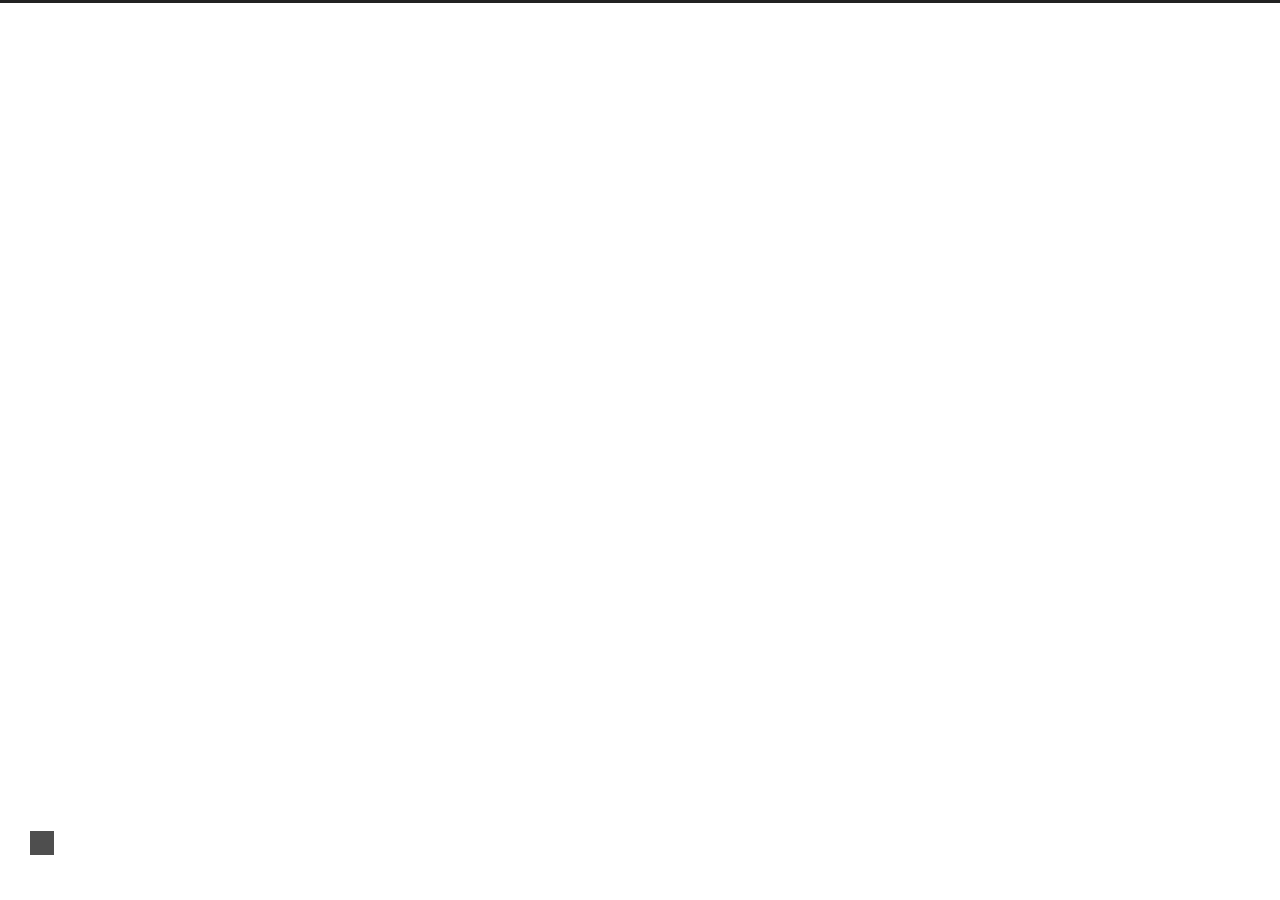
<file: categories/HBase/index.html>
<!DOCTYPE html>



  


<html class="theme-next gemini use-motion" lang="zh-Hans">
<head>
  <meta charset="UTF-8"/>
<meta http-equiv="X-UA-Compatible" content="IE=edge" />
<meta name="viewport" content="width=device-width, initial-scale=1, maximum-scale=1"/>
<meta name="theme-color" content="#222">









<meta http-equiv="Cache-Control" content="no-transform" />
<meta http-equiv="Cache-Control" content="no-siteapp" />
















  
  
  <link href="/lib/fancybox/source/jquery.fancybox.css?v=2.1.5" rel="stylesheet" type="text/css" />







<link href="/lib/font-awesome/css/font-awesome.min.css?v=4.6.2" rel="stylesheet" type="text/css" />

<link href="/css/main.css?v=5.1.4" rel="stylesheet" type="text/css" />


  <link rel="apple-touch-icon" sizes="180x180" href="/images/apple-touch-icon-next.png?v=5.1.4">


  <link rel="icon" type="image/png" sizes="32x32" href="/images/favicon-32x32-next.png?v=5.1.4">


  <link rel="icon" type="image/png" sizes="16x16" href="/images/favicon-16x16-next.png?v=5.1.4">


  <link rel="mask-icon" href="/images/logo.svg?v=5.1.4" color="#222">





  <meta name="keywords" content="Hexo, NexT" />










<meta property="og:type" content="website">
<meta property="og:title" content="小k">
<meta property="og:url" content="http://yoursite.com/categories/HBase/index.html">
<meta property="og:site_name" content="小k">
<meta property="og:locale" content="zh-Hans">
<meta name="twitter:card" content="summary">
<meta name="twitter:title" content="小k">



<script type="text/javascript" id="hexo.configurations">
  var NexT = window.NexT || {};
  var CONFIG = {
    root: '/',
    scheme: 'Gemini',
    version: '5.1.4',
    sidebar: {"position":"right","display":"hide","offset":12,"b2t":false,"scrollpercent":false,"onmobile":false},
    fancybox: true,
    tabs: true,
    motion: {"enable":true,"async":false,"transition":{"post_block":"fadeIn","post_header":"slideDownIn","post_body":"slideDownIn","coll_header":"slideLeftIn","sidebar":"slideUpIn"}},
    duoshuo: {
      userId: '0',
      author: '博主'
    },
    algolia: {
      applicationID: '',
      apiKey: '',
      indexName: '',
      hits: {"per_page":10},
      labels: {"input_placeholder":"Search for Posts","hits_empty":"We didn't find any results for the search: ${query}","hits_stats":"${hits} results found in ${time} ms"}
    }
  };
</script>



  <link rel="canonical" href="http://yoursite.com/categories/HBase/"/>





  <title>分类: HBase | 小k</title>
  








</head>

<body itemscope itemtype="http://schema.org/WebPage" lang="zh-Hans">

  
  
    
  

  <div class="container sidebar-position-right ">
    <div class="headband"></div>

    <header id="header" class="header" itemscope itemtype="http://schema.org/WPHeader">
      <div class="header-inner"><div class="site-brand-wrapper">
  <div class="site-meta ">
    

    <div class="custom-logo-site-title">
      <a href="/"  class="brand" rel="start">
        <span class="logo-line-before"><i></i></span>
        <span class="site-title">小k</span>
        <span class="logo-line-after"><i></i></span>
      </a>
    </div>
      
        <p class="site-subtitle"></p>
      
  </div>

  <div class="site-nav-toggle">
    <button>
      <span class="btn-bar"></span>
      <span class="btn-bar"></span>
      <span class="btn-bar"></span>
    </button>
  </div>
</div>

<nav class="site-nav">
  

  
    <ul id="menu" class="menu">
      
        
        <li class="menu-item menu-item-home">
          <a href="/" rel="section">
            
              <i class="menu-item-icon fa fa-fw fa-home"></i> <br />
            
            首页
          </a>
        </li>
      
        
        <li class="menu-item menu-item-about">
          <a href="/about/" rel="section">
            
              <i class="menu-item-icon fa fa-fw fa-user"></i> <br />
            
            关于
          </a>
        </li>
      
        
        <li class="menu-item menu-item-tags">
          <a href="/tags/" rel="section">
            
              <i class="menu-item-icon fa fa-fw fa-tags"></i> <br />
            
            标签
          </a>
        </li>
      
        
        <li class="menu-item menu-item-categories">
          <a href="/categories/" rel="section">
            
              <i class="menu-item-icon fa fa-fw fa-th"></i> <br />
            
            分类
          </a>
        </li>
      
        
        <li class="menu-item menu-item-archives">
          <a href="/archives/" rel="section">
            
              <i class="menu-item-icon fa fa-fw fa-archive"></i> <br />
            
            归档
          </a>
        </li>
      

      
    </ul>
  

  
</nav>



 </div>
    </header>

    <main id="main" class="main">
      <div class="main-inner">
        <div class="content-wrap">
          <div id="content" class="content">
            

  
  
  
  <div class="post-block category">

    <div id="posts" class="posts-collapse">
      <div class="collection-title">
        <h1>HBase<small>分类</small>
        </h1>
      </div>

      
        

  <article class="post post-type-normal" itemscope itemtype="http://schema.org/Article">
    <header class="post-header">

      <h2 class="post-title">
        
            <a class="post-title-link" href="/2018/09/30/HBase基础/" itemprop="url">
              
                <span itemprop="name">HBase基础</span>
              
            </a>
        
      </h2>

      <div class="post-meta">
        <time class="post-time" itemprop="dateCreated"
              datetime="2018-09-30T10:42:57+08:00"
              content="2018-09-30" >
          09-30
        </time>
      </div>

    </header>
  </article>


      
    </div>

  </div>
  
  
  

  



          </div>
          


          

        </div>
        
          
  
  <div class="sidebar-toggle">
    <div class="sidebar-toggle-line-wrap">
      <span class="sidebar-toggle-line sidebar-toggle-line-first"></span>
      <span class="sidebar-toggle-line sidebar-toggle-line-middle"></span>
      <span class="sidebar-toggle-line sidebar-toggle-line-last"></span>
    </div>
  </div>

  <aside id="sidebar" class="sidebar">
    
    <div class="sidebar-inner">

      

      

      <section class="site-overview-wrap sidebar-panel sidebar-panel-active">
        <div class="site-overview">
          <div class="site-author motion-element" itemprop="author" itemscope itemtype="http://schema.org/Person">
            
              <img class="site-author-image" itemprop="image"
                src="/images/avatar.png"
                alt="snakeek" />
            
              <p class="site-author-name" itemprop="name">snakeek</p>
              <p class="site-description motion-element" itemprop="description"></p>
          </div>

          <nav class="site-state motion-element">

            
              <div class="site-state-item site-state-posts">
              
                <a href="/archives/">
              
                  <span class="site-state-item-count">3</span>
                  <span class="site-state-item-name">日志</span>
                </a>
              </div>
            

            
              
              
              <div class="site-state-item site-state-categories">
                <a href="/categories/index.html">
                  <span class="site-state-item-count">3</span>
                  <span class="site-state-item-name">分类</span>
                </a>
              </div>
            

            
              
              
              <div class="site-state-item site-state-tags">
                <a href="/tags/index.html">
                  <span class="site-state-item-count">3</span>
                  <span class="site-state-item-name">标签</span>
                </a>
              </div>
            

          </nav>

          

          

          
          

          
          

          

        </div>
      </section>

      

      

    </div>
  </aside>


        
      </div>
    </main>

    <footer id="footer" class="footer">
      <div class="footer-inner">
        <div class="copyright">&copy; <span itemprop="copyrightYear">2018</span>
  <span class="with-love">
    <i class="fa fa-user"></i>
  </span>
  <span class="author" itemprop="copyrightHolder">snakeek</span>

  
</div>


  <div class="powered-by">由 <a class="theme-link" target="_blank" href="https://hexo.io">Hexo</a> 强力驱动</div>



  <span class="post-meta-divider">|</span>



  <div class="theme-info">主题 &mdash; <a class="theme-link" target="_blank" href="https://github.com/iissnan/hexo-theme-next">NexT.Gemini</a> v5.1.4</div>





        
<div class="busuanzi-count">
  <script async src="https://dn-lbstatics.qbox.me/busuanzi/2.3/busuanzi.pure.mini.js"></script>

  
    <span class="site-uv">
      <i class="fa fa-user"></i>
      <span class="busuanzi-value" id="busuanzi_value_site_uv"></span>
      
    </span>
  

  
    <span class="site-pv">
      <i class="fa fa-eye"></i>
      <span class="busuanzi-value" id="busuanzi_value_site_pv"></span>
      
    </span>
  
</div>








        
      </div>
    </footer>

    
      <div class="back-to-top">
        <i class="fa fa-arrow-up"></i>
        
      </div>
    

    

  </div>

  

<script type="text/javascript">
  if (Object.prototype.toString.call(window.Promise) !== '[object Function]') {
    window.Promise = null;
  }
</script>









  












  
  
    <script type="text/javascript" src="/lib/jquery/index.js?v=2.1.3"></script>
  

  
  
    <script type="text/javascript" src="/lib/fastclick/lib/fastclick.min.js?v=1.0.6"></script>
  

  
  
    <script type="text/javascript" src="/lib/jquery_lazyload/jquery.lazyload.js?v=1.9.7"></script>
  

  
  
    <script type="text/javascript" src="/lib/velocity/velocity.min.js?v=1.2.1"></script>
  

  
  
    <script type="text/javascript" src="/lib/velocity/velocity.ui.min.js?v=1.2.1"></script>
  

  
  
    <script type="text/javascript" src="/lib/fancybox/source/jquery.fancybox.pack.js?v=2.1.5"></script>
  


  


  <script type="text/javascript" src="/js/src/utils.js?v=5.1.4"></script>

  <script type="text/javascript" src="/js/src/motion.js?v=5.1.4"></script>



  
  


  <script type="text/javascript" src="/js/src/affix.js?v=5.1.4"></script>

  <script type="text/javascript" src="/js/src/schemes/pisces.js?v=5.1.4"></script>



  

  


  <script type="text/javascript" src="/js/src/bootstrap.js?v=5.1.4"></script>



  


  




	





  





  












  





  

  

  

  
  

  

  

  

</body>
</html>
</file>
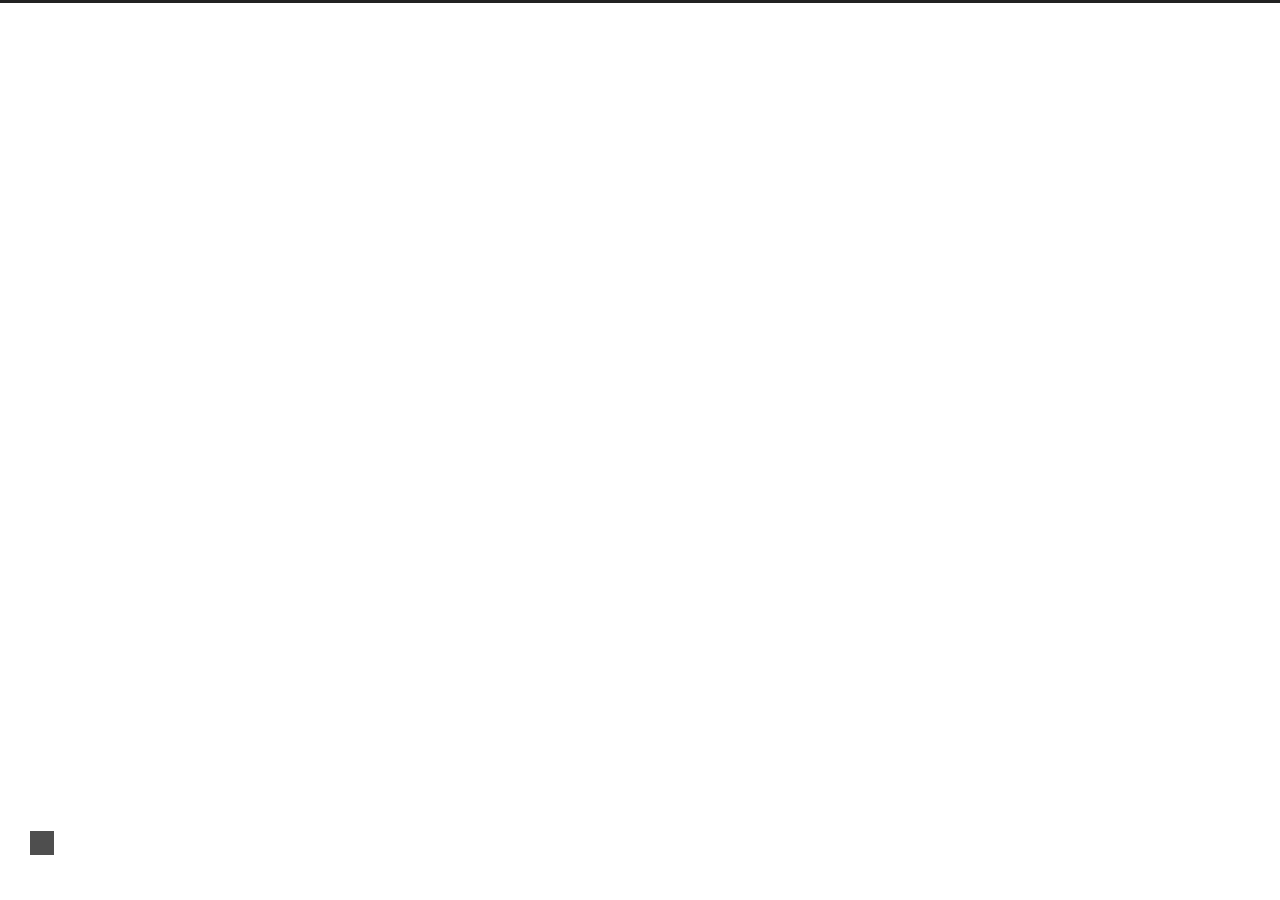
<file: categories/Java/index.html>
<!DOCTYPE html>



  


<html class="theme-next gemini use-motion" lang="zh-Hans">
<head>
  <meta charset="UTF-8"/>
<meta http-equiv="X-UA-Compatible" content="IE=edge" />
<meta name="viewport" content="width=device-width, initial-scale=1, maximum-scale=1"/>
<meta name="theme-color" content="#222">









<meta http-equiv="Cache-Control" content="no-transform" />
<meta http-equiv="Cache-Control" content="no-siteapp" />
















  
  
  <link href="/lib/fancybox/source/jquery.fancybox.css?v=2.1.5" rel="stylesheet" type="text/css" />







<link href="/lib/font-awesome/css/font-awesome.min.css?v=4.6.2" rel="stylesheet" type="text/css" />

<link href="/css/main.css?v=5.1.4" rel="stylesheet" type="text/css" />


  <link rel="apple-touch-icon" sizes="180x180" href="/images/apple-touch-icon-next.png?v=5.1.4">


  <link rel="icon" type="image/png" sizes="32x32" href="/images/favicon-32x32-next.png?v=5.1.4">


  <link rel="icon" type="image/png" sizes="16x16" href="/images/favicon-16x16-next.png?v=5.1.4">


  <link rel="mask-icon" href="/images/logo.svg?v=5.1.4" color="#222">





  <meta name="keywords" content="Hexo, NexT" />










<meta property="og:type" content="website">
<meta property="og:title" content="小k">
<meta property="og:url" content="http://yoursite.com/categories/Java/index.html">
<meta property="og:site_name" content="小k">
<meta property="og:locale" content="zh-Hans">
<meta name="twitter:card" content="summary">
<meta name="twitter:title" content="小k">



<script type="text/javascript" id="hexo.configurations">
  var NexT = window.NexT || {};
  var CONFIG = {
    root: '/',
    scheme: 'Gemini',
    version: '5.1.4',
    sidebar: {"position":"right","display":"hide","offset":12,"b2t":false,"scrollpercent":false,"onmobile":false},
    fancybox: true,
    tabs: true,
    motion: {"enable":true,"async":false,"transition":{"post_block":"fadeIn","post_header":"slideDownIn","post_body":"slideDownIn","coll_header":"slideLeftIn","sidebar":"slideUpIn"}},
    duoshuo: {
      userId: '0',
      author: '博主'
    },
    algolia: {
      applicationID: '',
      apiKey: '',
      indexName: '',
      hits: {"per_page":10},
      labels: {"input_placeholder":"Search for Posts","hits_empty":"We didn't find any results for the search: ${query}","hits_stats":"${hits} results found in ${time} ms"}
    }
  };
</script>



  <link rel="canonical" href="http://yoursite.com/categories/Java/"/>





  <title>分类: Java | 小k</title>
  








</head>

<body itemscope itemtype="http://schema.org/WebPage" lang="zh-Hans">

  
  
    
  

  <div class="container sidebar-position-right ">
    <div class="headband"></div>

    <header id="header" class="header" itemscope itemtype="http://schema.org/WPHeader">
      <div class="header-inner"><div class="site-brand-wrapper">
  <div class="site-meta ">
    

    <div class="custom-logo-site-title">
      <a href="/"  class="brand" rel="start">
        <span class="logo-line-before"><i></i></span>
        <span class="site-title">小k</span>
        <span class="logo-line-after"><i></i></span>
      </a>
    </div>
      
        <p class="site-subtitle"></p>
      
  </div>

  <div class="site-nav-toggle">
    <button>
      <span class="btn-bar"></span>
      <span class="btn-bar"></span>
      <span class="btn-bar"></span>
    </button>
  </div>
</div>

<nav class="site-nav">
  

  
    <ul id="menu" class="menu">
      
        
        <li class="menu-item menu-item-home">
          <a href="/" rel="section">
            
              <i class="menu-item-icon fa fa-fw fa-home"></i> <br />
            
            首页
          </a>
        </li>
      
        
        <li class="menu-item menu-item-about">
          <a href="/about/" rel="section">
            
              <i class="menu-item-icon fa fa-fw fa-user"></i> <br />
            
            关于
          </a>
        </li>
      
        
        <li class="menu-item menu-item-tags">
          <a href="/tags/" rel="section">
            
              <i class="menu-item-icon fa fa-fw fa-tags"></i> <br />
            
            标签
          </a>
        </li>
      
        
        <li class="menu-item menu-item-categories">
          <a href="/categories/" rel="section">
            
              <i class="menu-item-icon fa fa-fw fa-th"></i> <br />
            
            分类
          </a>
        </li>
      
        
        <li class="menu-item menu-item-archives">
          <a href="/archives/" rel="section">
            
              <i class="menu-item-icon fa fa-fw fa-archive"></i> <br />
            
            归档
          </a>
        </li>
      

      
    </ul>
  

  
</nav>



 </div>
    </header>

    <main id="main" class="main">
      <div class="main-inner">
        <div class="content-wrap">
          <div id="content" class="content">
            

  
  
  
  <div class="post-block category">

    <div id="posts" class="posts-collapse">
      <div class="collection-title">
        <h1>Java<small>分类</small>
        </h1>
      </div>

      
        

  <article class="post post-type-normal" itemscope itemtype="http://schema.org/Article">
    <header class="post-header">

      <h2 class="post-title">
        
            <a class="post-title-link" href="/2018/09/19/服务器流量控制策略-RateLimit/" itemprop="url">
              
                <span itemprop="name">服务器流量控制策略-RateLimit</span>
              
            </a>
        
      </h2>

      <div class="post-meta">
        <time class="post-time" itemprop="dateCreated"
              datetime="2018-09-19T15:54:54+08:00"
              content="2018-09-19" >
          09-19
        </time>
      </div>

    </header>
  </article>


      
    </div>

  </div>
  
  
  

  



          </div>
          


          

        </div>
        
          
  
  <div class="sidebar-toggle">
    <div class="sidebar-toggle-line-wrap">
      <span class="sidebar-toggle-line sidebar-toggle-line-first"></span>
      <span class="sidebar-toggle-line sidebar-toggle-line-middle"></span>
      <span class="sidebar-toggle-line sidebar-toggle-line-last"></span>
    </div>
  </div>

  <aside id="sidebar" class="sidebar">
    
    <div class="sidebar-inner">

      

      

      <section class="site-overview-wrap sidebar-panel sidebar-panel-active">
        <div class="site-overview">
          <div class="site-author motion-element" itemprop="author" itemscope itemtype="http://schema.org/Person">
            
              <img class="site-author-image" itemprop="image"
                src="/images/avatar.png"
                alt="snakeek" />
            
              <p class="site-author-name" itemprop="name">snakeek</p>
              <p class="site-description motion-element" itemprop="description"></p>
          </div>

          <nav class="site-state motion-element">

            
              <div class="site-state-item site-state-posts">
              
                <a href="/archives/">
              
                  <span class="site-state-item-count">3</span>
                  <span class="site-state-item-name">日志</span>
                </a>
              </div>
            

            
              
              
              <div class="site-state-item site-state-categories">
                <a href="/categories/index.html">
                  <span class="site-state-item-count">3</span>
                  <span class="site-state-item-name">分类</span>
                </a>
              </div>
            

            
              
              
              <div class="site-state-item site-state-tags">
                <a href="/tags/index.html">
                  <span class="site-state-item-count">3</span>
                  <span class="site-state-item-name">标签</span>
                </a>
              </div>
            

          </nav>

          

          

          
          

          
          

          

        </div>
      </section>

      

      

    </div>
  </aside>


        
      </div>
    </main>

    <footer id="footer" class="footer">
      <div class="footer-inner">
        <div class="copyright">&copy; <span itemprop="copyrightYear">2018</span>
  <span class="with-love">
    <i class="fa fa-user"></i>
  </span>
  <span class="author" itemprop="copyrightHolder">snakeek</span>

  
</div>


  <div class="powered-by">由 <a class="theme-link" target="_blank" href="https://hexo.io">Hexo</a> 强力驱动</div>



  <span class="post-meta-divider">|</span>



  <div class="theme-info">主题 &mdash; <a class="theme-link" target="_blank" href="https://github.com/iissnan/hexo-theme-next">NexT.Gemini</a> v5.1.4</div>





        
<div class="busuanzi-count">
  <script async src="https://dn-lbstatics.qbox.me/busuanzi/2.3/busuanzi.pure.mini.js"></script>

  
    <span class="site-uv">
      <i class="fa fa-user"></i>
      <span class="busuanzi-value" id="busuanzi_value_site_uv"></span>
      
    </span>
  

  
    <span class="site-pv">
      <i class="fa fa-eye"></i>
      <span class="busuanzi-value" id="busuanzi_value_site_pv"></span>
      
    </span>
  
</div>








        
      </div>
    </footer>

    
      <div class="back-to-top">
        <i class="fa fa-arrow-up"></i>
        
      </div>
    

    

  </div>

  

<script type="text/javascript">
  if (Object.prototype.toString.call(window.Promise) !== '[object Function]') {
    window.Promise = null;
  }
</script>









  












  
  
    <script type="text/javascript" src="/lib/jquery/index.js?v=2.1.3"></script>
  

  
  
    <script type="text/javascript" src="/lib/fastclick/lib/fastclick.min.js?v=1.0.6"></script>
  

  
  
    <script type="text/javascript" src="/lib/jquery_lazyload/jquery.lazyload.js?v=1.9.7"></script>
  

  
  
    <script type="text/javascript" src="/lib/velocity/velocity.min.js?v=1.2.1"></script>
  

  
  
    <script type="text/javascript" src="/lib/velocity/velocity.ui.min.js?v=1.2.1"></script>
  

  
  
    <script type="text/javascript" src="/lib/fancybox/source/jquery.fancybox.pack.js?v=2.1.5"></script>
  


  


  <script type="text/javascript" src="/js/src/utils.js?v=5.1.4"></script>

  <script type="text/javascript" src="/js/src/motion.js?v=5.1.4"></script>



  
  


  <script type="text/javascript" src="/js/src/affix.js?v=5.1.4"></script>

  <script type="text/javascript" src="/js/src/schemes/pisces.js?v=5.1.4"></script>



  

  


  <script type="text/javascript" src="/js/src/bootstrap.js?v=5.1.4"></script>



  


  




	





  





  












  





  

  

  

  
  

  

  

  

</body>
</html>
</file>
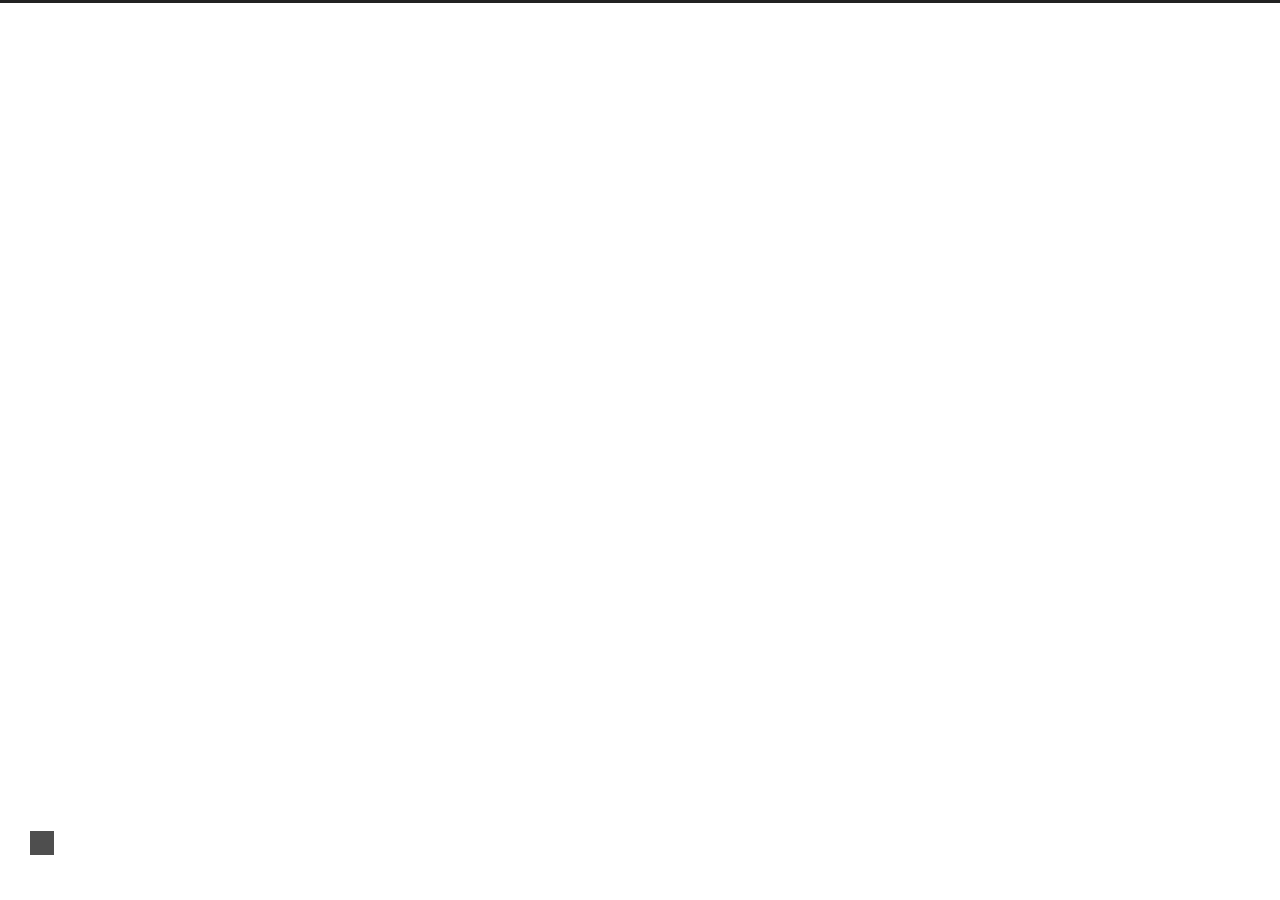
<file: tags/Docker/index.html>
<!DOCTYPE html>



  


<html class="theme-next gemini use-motion" lang="zh-Hans">
<head>
  <meta charset="UTF-8"/>
<meta http-equiv="X-UA-Compatible" content="IE=edge" />
<meta name="viewport" content="width=device-width, initial-scale=1, maximum-scale=1"/>
<meta name="theme-color" content="#222">









<meta http-equiv="Cache-Control" content="no-transform" />
<meta http-equiv="Cache-Control" content="no-siteapp" />
















  
  
  <link href="/lib/fancybox/source/jquery.fancybox.css?v=2.1.5" rel="stylesheet" type="text/css" />







<link href="/lib/font-awesome/css/font-awesome.min.css?v=4.6.2" rel="stylesheet" type="text/css" />

<link href="/css/main.css?v=5.1.4" rel="stylesheet" type="text/css" />


  <link rel="apple-touch-icon" sizes="180x180" href="/images/apple-touch-icon-next.png?v=5.1.4">


  <link rel="icon" type="image/png" sizes="32x32" href="/images/favicon-32x32-next.png?v=5.1.4">


  <link rel="icon" type="image/png" sizes="16x16" href="/images/favicon-16x16-next.png?v=5.1.4">


  <link rel="mask-icon" href="/images/logo.svg?v=5.1.4" color="#222">





  <meta name="keywords" content="Hexo, NexT" />










<meta property="og:type" content="website">
<meta property="og:title" content="小k">
<meta property="og:url" content="http://yoursite.com/tags/Docker/index.html">
<meta property="og:site_name" content="小k">
<meta property="og:locale" content="zh-Hans">
<meta name="twitter:card" content="summary">
<meta name="twitter:title" content="小k">



<script type="text/javascript" id="hexo.configurations">
  var NexT = window.NexT || {};
  var CONFIG = {
    root: '/',
    scheme: 'Gemini',
    version: '5.1.4',
    sidebar: {"position":"right","display":"hide","offset":12,"b2t":false,"scrollpercent":false,"onmobile":false},
    fancybox: true,
    tabs: true,
    motion: {"enable":true,"async":false,"transition":{"post_block":"fadeIn","post_header":"slideDownIn","post_body":"slideDownIn","coll_header":"slideLeftIn","sidebar":"slideUpIn"}},
    duoshuo: {
      userId: '0',
      author: '博主'
    },
    algolia: {
      applicationID: '',
      apiKey: '',
      indexName: '',
      hits: {"per_page":10},
      labels: {"input_placeholder":"Search for Posts","hits_empty":"We didn't find any results for the search: ${query}","hits_stats":"${hits} results found in ${time} ms"}
    }
  };
</script>



  <link rel="canonical" href="http://yoursite.com/tags/Docker/"/>





  <title>标签: Docker | 小k</title>
  








</head>

<body itemscope itemtype="http://schema.org/WebPage" lang="zh-Hans">

  
  
    
  

  <div class="container sidebar-position-right ">
    <div class="headband"></div>

    <header id="header" class="header" itemscope itemtype="http://schema.org/WPHeader">
      <div class="header-inner"><div class="site-brand-wrapper">
  <div class="site-meta ">
    

    <div class="custom-logo-site-title">
      <a href="/"  class="brand" rel="start">
        <span class="logo-line-before"><i></i></span>
        <span class="site-title">小k</span>
        <span class="logo-line-after"><i></i></span>
      </a>
    </div>
      
        <p class="site-subtitle"></p>
      
  </div>

  <div class="site-nav-toggle">
    <button>
      <span class="btn-bar"></span>
      <span class="btn-bar"></span>
      <span class="btn-bar"></span>
    </button>
  </div>
</div>

<nav class="site-nav">
  

  
    <ul id="menu" class="menu">
      
        
        <li class="menu-item menu-item-home">
          <a href="/" rel="section">
            
              <i class="menu-item-icon fa fa-fw fa-home"></i> <br />
            
            首页
          </a>
        </li>
      
        
        <li class="menu-item menu-item-about">
          <a href="/about/" rel="section">
            
              <i class="menu-item-icon fa fa-fw fa-user"></i> <br />
            
            关于
          </a>
        </li>
      
        
        <li class="menu-item menu-item-tags">
          <a href="/tags/" rel="section">
            
              <i class="menu-item-icon fa fa-fw fa-tags"></i> <br />
            
            标签
          </a>
        </li>
      
        
        <li class="menu-item menu-item-categories">
          <a href="/categories/" rel="section">
            
              <i class="menu-item-icon fa fa-fw fa-th"></i> <br />
            
            分类
          </a>
        </li>
      
        
        <li class="menu-item menu-item-archives">
          <a href="/archives/" rel="section">
            
              <i class="menu-item-icon fa fa-fw fa-archive"></i> <br />
            
            归档
          </a>
        </li>
      

      
    </ul>
  

  
</nav>



 </div>
    </header>

    <main id="main" class="main">
      <div class="main-inner">
        <div class="content-wrap">
          <div id="content" class="content">
            

  
  
  
  <div class="post-block tag">

    <div id="posts" class="posts-collapse">
      <div class="collection-title">
        <h1>Docker<small>标签</small>
        </h1>
      </div>

      
        

  <article class="post post-type-normal" itemscope itemtype="http://schema.org/Article">
    <header class="post-header">

      <h2 class="post-title">
        
            <a class="post-title-link" href="/2018/09/29/Docker入门/" itemprop="url">
              
                <span itemprop="name">Docker入门</span>
              
            </a>
        
      </h2>

      <div class="post-meta">
        <time class="post-time" itemprop="dateCreated"
              datetime="2018-09-29T10:57:27+08:00"
              content="2018-09-29" >
          09-29
        </time>
      </div>

    </header>
  </article>


      
    </div>

  </div>
  
  
  

  


          </div>
          


          

        </div>
        
          
  
  <div class="sidebar-toggle">
    <div class="sidebar-toggle-line-wrap">
      <span class="sidebar-toggle-line sidebar-toggle-line-first"></span>
      <span class="sidebar-toggle-line sidebar-toggle-line-middle"></span>
      <span class="sidebar-toggle-line sidebar-toggle-line-last"></span>
    </div>
  </div>

  <aside id="sidebar" class="sidebar">
    
    <div class="sidebar-inner">

      

      

      <section class="site-overview-wrap sidebar-panel sidebar-panel-active">
        <div class="site-overview">
          <div class="site-author motion-element" itemprop="author" itemscope itemtype="http://schema.org/Person">
            
              <img class="site-author-image" itemprop="image"
                src="/images/avatar.png"
                alt="snakeek" />
            
              <p class="site-author-name" itemprop="name">snakeek</p>
              <p class="site-description motion-element" itemprop="description"></p>
          </div>

          <nav class="site-state motion-element">

            
              <div class="site-state-item site-state-posts">
              
                <a href="/archives/">
              
                  <span class="site-state-item-count">3</span>
                  <span class="site-state-item-name">日志</span>
                </a>
              </div>
            

            
              
              
              <div class="site-state-item site-state-categories">
                <a href="/categories/index.html">
                  <span class="site-state-item-count">3</span>
                  <span class="site-state-item-name">分类</span>
                </a>
              </div>
            

            
              
              
              <div class="site-state-item site-state-tags">
                <a href="/tags/index.html">
                  <span class="site-state-item-count">3</span>
                  <span class="site-state-item-name">标签</span>
                </a>
              </div>
            

          </nav>

          

          

          
          

          
          

          

        </div>
      </section>

      

      

    </div>
  </aside>


        
      </div>
    </main>

    <footer id="footer" class="footer">
      <div class="footer-inner">
        <div class="copyright">&copy; <span itemprop="copyrightYear">2018</span>
  <span class="with-love">
    <i class="fa fa-user"></i>
  </span>
  <span class="author" itemprop="copyrightHolder">snakeek</span>

  
</div>


  <div class="powered-by">由 <a class="theme-link" target="_blank" href="https://hexo.io">Hexo</a> 强力驱动</div>



  <span class="post-meta-divider">|</span>



  <div class="theme-info">主题 &mdash; <a class="theme-link" target="_blank" href="https://github.com/iissnan/hexo-theme-next">NexT.Gemini</a> v5.1.4</div>





        
<div class="busuanzi-count">
  <script async src="https://dn-lbstatics.qbox.me/busuanzi/2.3/busuanzi.pure.mini.js"></script>

  
    <span class="site-uv">
      <i class="fa fa-user"></i>
      <span class="busuanzi-value" id="busuanzi_value_site_uv"></span>
      
    </span>
  

  
    <span class="site-pv">
      <i class="fa fa-eye"></i>
      <span class="busuanzi-value" id="busuanzi_value_site_pv"></span>
      
    </span>
  
</div>








        
      </div>
    </footer>

    
      <div class="back-to-top">
        <i class="fa fa-arrow-up"></i>
        
      </div>
    

    

  </div>

  

<script type="text/javascript">
  if (Object.prototype.toString.call(window.Promise) !== '[object Function]') {
    window.Promise = null;
  }
</script>









  












  
  
    <script type="text/javascript" src="/lib/jquery/index.js?v=2.1.3"></script>
  

  
  
    <script type="text/javascript" src="/lib/fastclick/lib/fastclick.min.js?v=1.0.6"></script>
  

  
  
    <script type="text/javascript" src="/lib/jquery_lazyload/jquery.lazyload.js?v=1.9.7"></script>
  

  
  
    <script type="text/javascript" src="/lib/velocity/velocity.min.js?v=1.2.1"></script>
  

  
  
    <script type="text/javascript" src="/lib/velocity/velocity.ui.min.js?v=1.2.1"></script>
  

  
  
    <script type="text/javascript" src="/lib/fancybox/source/jquery.fancybox.pack.js?v=2.1.5"></script>
  


  


  <script type="text/javascript" src="/js/src/utils.js?v=5.1.4"></script>

  <script type="text/javascript" src="/js/src/motion.js?v=5.1.4"></script>



  
  


  <script type="text/javascript" src="/js/src/affix.js?v=5.1.4"></script>

  <script type="text/javascript" src="/js/src/schemes/pisces.js?v=5.1.4"></script>



  

  


  <script type="text/javascript" src="/js/src/bootstrap.js?v=5.1.4"></script>



  


  




	





  





  












  





  

  

  

  
  

  

  

  

</body>
</html>
</file>
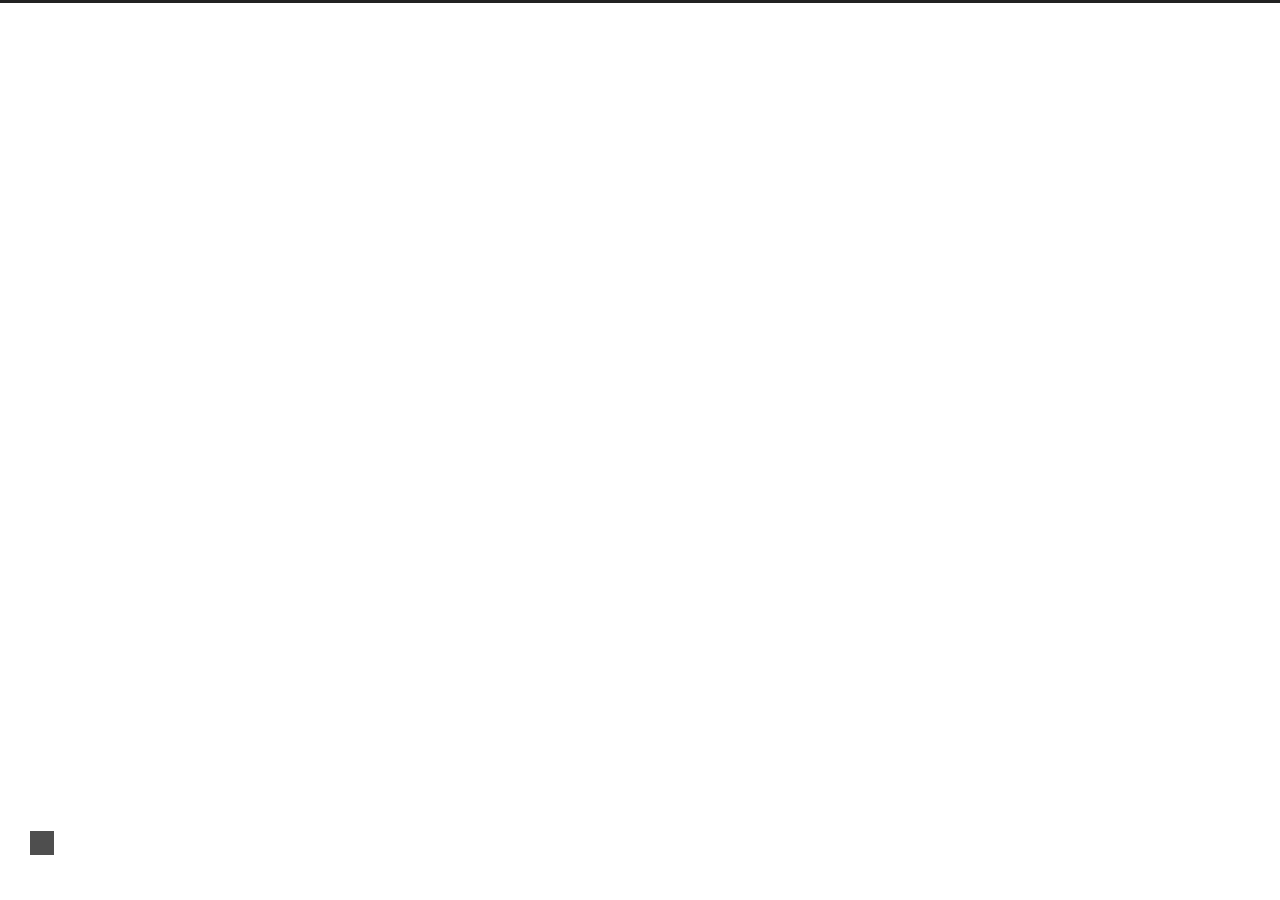
<file: tags/Guava/index.html>
<!DOCTYPE html>



  


<html class="theme-next gemini use-motion" lang="zh-Hans">
<head>
  <meta charset="UTF-8"/>
<meta http-equiv="X-UA-Compatible" content="IE=edge" />
<meta name="viewport" content="width=device-width, initial-scale=1, maximum-scale=1"/>
<meta name="theme-color" content="#222">









<meta http-equiv="Cache-Control" content="no-transform" />
<meta http-equiv="Cache-Control" content="no-siteapp" />
















  
  
  <link href="/lib/fancybox/source/jquery.fancybox.css?v=2.1.5" rel="stylesheet" type="text/css" />







<link href="/lib/font-awesome/css/font-awesome.min.css?v=4.6.2" rel="stylesheet" type="text/css" />

<link href="/css/main.css?v=5.1.4" rel="stylesheet" type="text/css" />


  <link rel="apple-touch-icon" sizes="180x180" href="/images/apple-touch-icon-next.png?v=5.1.4">


  <link rel="icon" type="image/png" sizes="32x32" href="/images/favicon-32x32-next.png?v=5.1.4">


  <link rel="icon" type="image/png" sizes="16x16" href="/images/favicon-16x16-next.png?v=5.1.4">


  <link rel="mask-icon" href="/images/logo.svg?v=5.1.4" color="#222">





  <meta name="keywords" content="Hexo, NexT" />










<meta property="og:type" content="website">
<meta property="og:title" content="小k">
<meta property="og:url" content="http://yoursite.com/tags/Guava/index.html">
<meta property="og:site_name" content="小k">
<meta property="og:locale" content="zh-Hans">
<meta name="twitter:card" content="summary">
<meta name="twitter:title" content="小k">



<script type="text/javascript" id="hexo.configurations">
  var NexT = window.NexT || {};
  var CONFIG = {
    root: '/',
    scheme: 'Gemini',
    version: '5.1.4',
    sidebar: {"position":"right","display":"hide","offset":12,"b2t":false,"scrollpercent":false,"onmobile":false},
    fancybox: true,
    tabs: true,
    motion: {"enable":true,"async":false,"transition":{"post_block":"fadeIn","post_header":"slideDownIn","post_body":"slideDownIn","coll_header":"slideLeftIn","sidebar":"slideUpIn"}},
    duoshuo: {
      userId: '0',
      author: '博主'
    },
    algolia: {
      applicationID: '',
      apiKey: '',
      indexName: '',
      hits: {"per_page":10},
      labels: {"input_placeholder":"Search for Posts","hits_empty":"We didn't find any results for the search: ${query}","hits_stats":"${hits} results found in ${time} ms"}
    }
  };
</script>



  <link rel="canonical" href="http://yoursite.com/tags/Guava/"/>





  <title>标签: Guava | 小k</title>
  








</head>

<body itemscope itemtype="http://schema.org/WebPage" lang="zh-Hans">

  
  
    
  

  <div class="container sidebar-position-right ">
    <div class="headband"></div>

    <header id="header" class="header" itemscope itemtype="http://schema.org/WPHeader">
      <div class="header-inner"><div class="site-brand-wrapper">
  <div class="site-meta ">
    

    <div class="custom-logo-site-title">
      <a href="/"  class="brand" rel="start">
        <span class="logo-line-before"><i></i></span>
        <span class="site-title">小k</span>
        <span class="logo-line-after"><i></i></span>
      </a>
    </div>
      
        <p class="site-subtitle"></p>
      
  </div>

  <div class="site-nav-toggle">
    <button>
      <span class="btn-bar"></span>
      <span class="btn-bar"></span>
      <span class="btn-bar"></span>
    </button>
  </div>
</div>

<nav class="site-nav">
  

  
    <ul id="menu" class="menu">
      
        
        <li class="menu-item menu-item-home">
          <a href="/" rel="section">
            
              <i class="menu-item-icon fa fa-fw fa-home"></i> <br />
            
            首页
          </a>
        </li>
      
        
        <li class="menu-item menu-item-about">
          <a href="/about/" rel="section">
            
              <i class="menu-item-icon fa fa-fw fa-user"></i> <br />
            
            关于
          </a>
        </li>
      
        
        <li class="menu-item menu-item-tags">
          <a href="/tags/" rel="section">
            
              <i class="menu-item-icon fa fa-fw fa-tags"></i> <br />
            
            标签
          </a>
        </li>
      
        
        <li class="menu-item menu-item-categories">
          <a href="/categories/" rel="section">
            
              <i class="menu-item-icon fa fa-fw fa-th"></i> <br />
            
            分类
          </a>
        </li>
      
        
        <li class="menu-item menu-item-archives">
          <a href="/archives/" rel="section">
            
              <i class="menu-item-icon fa fa-fw fa-archive"></i> <br />
            
            归档
          </a>
        </li>
      

      
    </ul>
  

  
</nav>



 </div>
    </header>

    <main id="main" class="main">
      <div class="main-inner">
        <div class="content-wrap">
          <div id="content" class="content">
            

  
  
  
  <div class="post-block tag">

    <div id="posts" class="posts-collapse">
      <div class="collection-title">
        <h1>Guava<small>标签</small>
        </h1>
      </div>

      
        

  <article class="post post-type-normal" itemscope itemtype="http://schema.org/Article">
    <header class="post-header">

      <h2 class="post-title">
        
            <a class="post-title-link" href="/2018/09/19/服务器流量控制策略-RateLimit/" itemprop="url">
              
                <span itemprop="name">服务器流量控制策略-RateLimit</span>
              
            </a>
        
      </h2>

      <div class="post-meta">
        <time class="post-time" itemprop="dateCreated"
              datetime="2018-09-19T15:54:54+08:00"
              content="2018-09-19" >
          09-19
        </time>
      </div>

    </header>
  </article>


      
    </div>

  </div>
  
  
  

  


          </div>
          


          

        </div>
        
          
  
  <div class="sidebar-toggle">
    <div class="sidebar-toggle-line-wrap">
      <span class="sidebar-toggle-line sidebar-toggle-line-first"></span>
      <span class="sidebar-toggle-line sidebar-toggle-line-middle"></span>
      <span class="sidebar-toggle-line sidebar-toggle-line-last"></span>
    </div>
  </div>

  <aside id="sidebar" class="sidebar">
    
    <div class="sidebar-inner">

      

      

      <section class="site-overview-wrap sidebar-panel sidebar-panel-active">
        <div class="site-overview">
          <div class="site-author motion-element" itemprop="author" itemscope itemtype="http://schema.org/Person">
            
              <img class="site-author-image" itemprop="image"
                src="/images/avatar.png"
                alt="snakeek" />
            
              <p class="site-author-name" itemprop="name">snakeek</p>
              <p class="site-description motion-element" itemprop="description"></p>
          </div>

          <nav class="site-state motion-element">

            
              <div class="site-state-item site-state-posts">
              
                <a href="/archives/">
              
                  <span class="site-state-item-count">3</span>
                  <span class="site-state-item-name">日志</span>
                </a>
              </div>
            

            
              
              
              <div class="site-state-item site-state-categories">
                <a href="/categories/index.html">
                  <span class="site-state-item-count">3</span>
                  <span class="site-state-item-name">分类</span>
                </a>
              </div>
            

            
              
              
              <div class="site-state-item site-state-tags">
                <a href="/tags/index.html">
                  <span class="site-state-item-count">3</span>
                  <span class="site-state-item-name">标签</span>
                </a>
              </div>
            

          </nav>

          

          

          
          

          
          

          

        </div>
      </section>

      

      

    </div>
  </aside>


        
      </div>
    </main>

    <footer id="footer" class="footer">
      <div class="footer-inner">
        <div class="copyright">&copy; <span itemprop="copyrightYear">2018</span>
  <span class="with-love">
    <i class="fa fa-user"></i>
  </span>
  <span class="author" itemprop="copyrightHolder">snakeek</span>

  
</div>


  <div class="powered-by">由 <a class="theme-link" target="_blank" href="https://hexo.io">Hexo</a> 强力驱动</div>



  <span class="post-meta-divider">|</span>



  <div class="theme-info">主题 &mdash; <a class="theme-link" target="_blank" href="https://github.com/iissnan/hexo-theme-next">NexT.Gemini</a> v5.1.4</div>





        
<div class="busuanzi-count">
  <script async src="https://dn-lbstatics.qbox.me/busuanzi/2.3/busuanzi.pure.mini.js"></script>

  
    <span class="site-uv">
      <i class="fa fa-user"></i>
      <span class="busuanzi-value" id="busuanzi_value_site_uv"></span>
      
    </span>
  

  
    <span class="site-pv">
      <i class="fa fa-eye"></i>
      <span class="busuanzi-value" id="busuanzi_value_site_pv"></span>
      
    </span>
  
</div>








        
      </div>
    </footer>

    
      <div class="back-to-top">
        <i class="fa fa-arrow-up"></i>
        
      </div>
    

    

  </div>

  

<script type="text/javascript">
  if (Object.prototype.toString.call(window.Promise) !== '[object Function]') {
    window.Promise = null;
  }
</script>









  












  
  
    <script type="text/javascript" src="/lib/jquery/index.js?v=2.1.3"></script>
  

  
  
    <script type="text/javascript" src="/lib/fastclick/lib/fastclick.min.js?v=1.0.6"></script>
  

  
  
    <script type="text/javascript" src="/lib/jquery_lazyload/jquery.lazyload.js?v=1.9.7"></script>
  

  
  
    <script type="text/javascript" src="/lib/velocity/velocity.min.js?v=1.2.1"></script>
  

  
  
    <script type="text/javascript" src="/lib/velocity/velocity.ui.min.js?v=1.2.1"></script>
  

  
  
    <script type="text/javascript" src="/lib/fancybox/source/jquery.fancybox.pack.js?v=2.1.5"></script>
  


  


  <script type="text/javascript" src="/js/src/utils.js?v=5.1.4"></script>

  <script type="text/javascript" src="/js/src/motion.js?v=5.1.4"></script>



  
  


  <script type="text/javascript" src="/js/src/affix.js?v=5.1.4"></script>

  <script type="text/javascript" src="/js/src/schemes/pisces.js?v=5.1.4"></script>



  

  


  <script type="text/javascript" src="/js/src/bootstrap.js?v=5.1.4"></script>



  


  




	





  





  












  





  

  

  

  
  

  

  

  

</body>
</html>
</file>
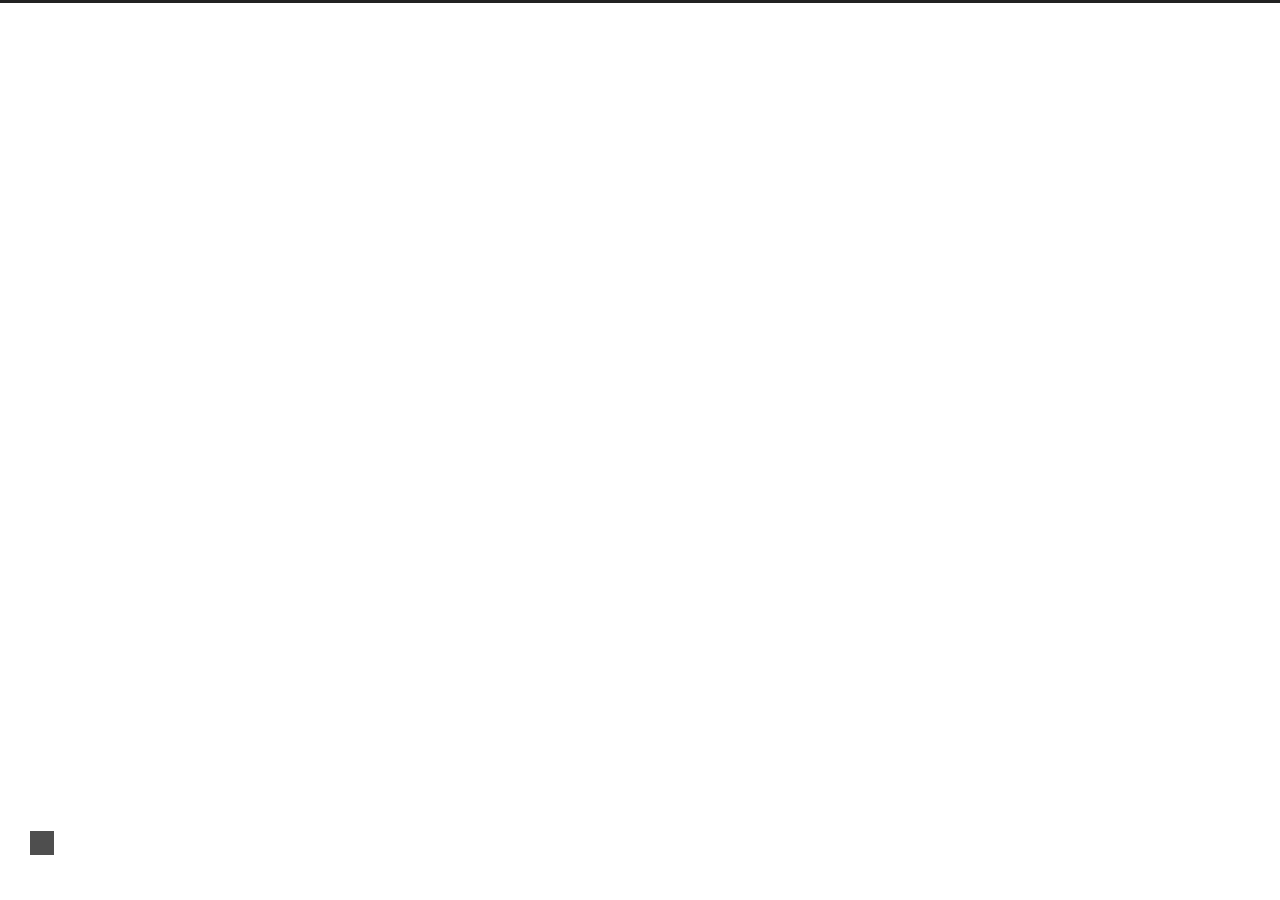
<file: tags/HBase/index.html>
<!DOCTYPE html>



  


<html class="theme-next gemini use-motion" lang="zh-Hans">
<head>
  <meta charset="UTF-8"/>
<meta http-equiv="X-UA-Compatible" content="IE=edge" />
<meta name="viewport" content="width=device-width, initial-scale=1, maximum-scale=1"/>
<meta name="theme-color" content="#222">









<meta http-equiv="Cache-Control" content="no-transform" />
<meta http-equiv="Cache-Control" content="no-siteapp" />
















  
  
  <link href="/lib/fancybox/source/jquery.fancybox.css?v=2.1.5" rel="stylesheet" type="text/css" />







<link href="/lib/font-awesome/css/font-awesome.min.css?v=4.6.2" rel="stylesheet" type="text/css" />

<link href="/css/main.css?v=5.1.4" rel="stylesheet" type="text/css" />


  <link rel="apple-touch-icon" sizes="180x180" href="/images/apple-touch-icon-next.png?v=5.1.4">


  <link rel="icon" type="image/png" sizes="32x32" href="/images/favicon-32x32-next.png?v=5.1.4">


  <link rel="icon" type="image/png" sizes="16x16" href="/images/favicon-16x16-next.png?v=5.1.4">


  <link rel="mask-icon" href="/images/logo.svg?v=5.1.4" color="#222">





  <meta name="keywords" content="Hexo, NexT" />










<meta property="og:type" content="website">
<meta property="og:title" content="小k">
<meta property="og:url" content="http://yoursite.com/tags/HBase/index.html">
<meta property="og:site_name" content="小k">
<meta property="og:locale" content="zh-Hans">
<meta name="twitter:card" content="summary">
<meta name="twitter:title" content="小k">



<script type="text/javascript" id="hexo.configurations">
  var NexT = window.NexT || {};
  var CONFIG = {
    root: '/',
    scheme: 'Gemini',
    version: '5.1.4',
    sidebar: {"position":"right","display":"hide","offset":12,"b2t":false,"scrollpercent":false,"onmobile":false},
    fancybox: true,
    tabs: true,
    motion: {"enable":true,"async":false,"transition":{"post_block":"fadeIn","post_header":"slideDownIn","post_body":"slideDownIn","coll_header":"slideLeftIn","sidebar":"slideUpIn"}},
    duoshuo: {
      userId: '0',
      author: '博主'
    },
    algolia: {
      applicationID: '',
      apiKey: '',
      indexName: '',
      hits: {"per_page":10},
      labels: {"input_placeholder":"Search for Posts","hits_empty":"We didn't find any results for the search: ${query}","hits_stats":"${hits} results found in ${time} ms"}
    }
  };
</script>



  <link rel="canonical" href="http://yoursite.com/tags/HBase/"/>





  <title>标签: HBase | 小k</title>
  








</head>

<body itemscope itemtype="http://schema.org/WebPage" lang="zh-Hans">

  
  
    
  

  <div class="container sidebar-position-right ">
    <div class="headband"></div>

    <header id="header" class="header" itemscope itemtype="http://schema.org/WPHeader">
      <div class="header-inner"><div class="site-brand-wrapper">
  <div class="site-meta ">
    

    <div class="custom-logo-site-title">
      <a href="/"  class="brand" rel="start">
        <span class="logo-line-before"><i></i></span>
        <span class="site-title">小k</span>
        <span class="logo-line-after"><i></i></span>
      </a>
    </div>
      
        <p class="site-subtitle"></p>
      
  </div>

  <div class="site-nav-toggle">
    <button>
      <span class="btn-bar"></span>
      <span class="btn-bar"></span>
      <span class="btn-bar"></span>
    </button>
  </div>
</div>

<nav class="site-nav">
  

  
    <ul id="menu" class="menu">
      
        
        <li class="menu-item menu-item-home">
          <a href="/" rel="section">
            
              <i class="menu-item-icon fa fa-fw fa-home"></i> <br />
            
            首页
          </a>
        </li>
      
        
        <li class="menu-item menu-item-about">
          <a href="/about/" rel="section">
            
              <i class="menu-item-icon fa fa-fw fa-user"></i> <br />
            
            关于
          </a>
        </li>
      
        
        <li class="menu-item menu-item-tags">
          <a href="/tags/" rel="section">
            
              <i class="menu-item-icon fa fa-fw fa-tags"></i> <br />
            
            标签
          </a>
        </li>
      
        
        <li class="menu-item menu-item-categories">
          <a href="/categories/" rel="section">
            
              <i class="menu-item-icon fa fa-fw fa-th"></i> <br />
            
            分类
          </a>
        </li>
      
        
        <li class="menu-item menu-item-archives">
          <a href="/archives/" rel="section">
            
              <i class="menu-item-icon fa fa-fw fa-archive"></i> <br />
            
            归档
          </a>
        </li>
      

      
    </ul>
  

  
</nav>



 </div>
    </header>

    <main id="main" class="main">
      <div class="main-inner">
        <div class="content-wrap">
          <div id="content" class="content">
            

  
  
  
  <div class="post-block tag">

    <div id="posts" class="posts-collapse">
      <div class="collection-title">
        <h1>HBase<small>标签</small>
        </h1>
      </div>

      
        

  <article class="post post-type-normal" itemscope itemtype="http://schema.org/Article">
    <header class="post-header">

      <h2 class="post-title">
        
            <a class="post-title-link" href="/2018/09/30/HBase基础/" itemprop="url">
              
                <span itemprop="name">HBase基础</span>
              
            </a>
        
      </h2>

      <div class="post-meta">
        <time class="post-time" itemprop="dateCreated"
              datetime="2018-09-30T10:42:57+08:00"
              content="2018-09-30" >
          09-30
        </time>
      </div>

    </header>
  </article>


      
    </div>

  </div>
  
  
  

  


          </div>
          


          

        </div>
        
          
  
  <div class="sidebar-toggle">
    <div class="sidebar-toggle-line-wrap">
      <span class="sidebar-toggle-line sidebar-toggle-line-first"></span>
      <span class="sidebar-toggle-line sidebar-toggle-line-middle"></span>
      <span class="sidebar-toggle-line sidebar-toggle-line-last"></span>
    </div>
  </div>

  <aside id="sidebar" class="sidebar">
    
    <div class="sidebar-inner">

      

      

      <section class="site-overview-wrap sidebar-panel sidebar-panel-active">
        <div class="site-overview">
          <div class="site-author motion-element" itemprop="author" itemscope itemtype="http://schema.org/Person">
            
              <img class="site-author-image" itemprop="image"
                src="/images/avatar.png"
                alt="snakeek" />
            
              <p class="site-author-name" itemprop="name">snakeek</p>
              <p class="site-description motion-element" itemprop="description"></p>
          </div>

          <nav class="site-state motion-element">

            
              <div class="site-state-item site-state-posts">
              
                <a href="/archives/">
              
                  <span class="site-state-item-count">3</span>
                  <span class="site-state-item-name">日志</span>
                </a>
              </div>
            

            
              
              
              <div class="site-state-item site-state-categories">
                <a href="/categories/index.html">
                  <span class="site-state-item-count">3</span>
                  <span class="site-state-item-name">分类</span>
                </a>
              </div>
            

            
              
              
              <div class="site-state-item site-state-tags">
                <a href="/tags/index.html">
                  <span class="site-state-item-count">3</span>
                  <span class="site-state-item-name">标签</span>
                </a>
              </div>
            

          </nav>

          

          

          
          

          
          

          

        </div>
      </section>

      

      

    </div>
  </aside>


        
      </div>
    </main>

    <footer id="footer" class="footer">
      <div class="footer-inner">
        <div class="copyright">&copy; <span itemprop="copyrightYear">2018</span>
  <span class="with-love">
    <i class="fa fa-user"></i>
  </span>
  <span class="author" itemprop="copyrightHolder">snakeek</span>

  
</div>


  <div class="powered-by">由 <a class="theme-link" target="_blank" href="https://hexo.io">Hexo</a> 强力驱动</div>



  <span class="post-meta-divider">|</span>



  <div class="theme-info">主题 &mdash; <a class="theme-link" target="_blank" href="https://github.com/iissnan/hexo-theme-next">NexT.Gemini</a> v5.1.4</div>





        
<div class="busuanzi-count">
  <script async src="https://dn-lbstatics.qbox.me/busuanzi/2.3/busuanzi.pure.mini.js"></script>

  
    <span class="site-uv">
      <i class="fa fa-user"></i>
      <span class="busuanzi-value" id="busuanzi_value_site_uv"></span>
      
    </span>
  

  
    <span class="site-pv">
      <i class="fa fa-eye"></i>
      <span class="busuanzi-value" id="busuanzi_value_site_pv"></span>
      
    </span>
  
</div>








        
      </div>
    </footer>

    
      <div class="back-to-top">
        <i class="fa fa-arrow-up"></i>
        
      </div>
    

    

  </div>

  

<script type="text/javascript">
  if (Object.prototype.toString.call(window.Promise) !== '[object Function]') {
    window.Promise = null;
  }
</script>









  












  
  
    <script type="text/javascript" src="/lib/jquery/index.js?v=2.1.3"></script>
  

  
  
    <script type="text/javascript" src="/lib/fastclick/lib/fastclick.min.js?v=1.0.6"></script>
  

  
  
    <script type="text/javascript" src="/lib/jquery_lazyload/jquery.lazyload.js?v=1.9.7"></script>
  

  
  
    <script type="text/javascript" src="/lib/velocity/velocity.min.js?v=1.2.1"></script>
  

  
  
    <script type="text/javascript" src="/lib/velocity/velocity.ui.min.js?v=1.2.1"></script>
  

  
  
    <script type="text/javascript" src="/lib/fancybox/source/jquery.fancybox.pack.js?v=2.1.5"></script>
  


  


  <script type="text/javascript" src="/js/src/utils.js?v=5.1.4"></script>

  <script type="text/javascript" src="/js/src/motion.js?v=5.1.4"></script>



  
  


  <script type="text/javascript" src="/js/src/affix.js?v=5.1.4"></script>

  <script type="text/javascript" src="/js/src/schemes/pisces.js?v=5.1.4"></script>



  

  


  <script type="text/javascript" src="/js/src/bootstrap.js?v=5.1.4"></script>



  


  




	





  





  












  





  

  

  

  
  

  

  

  

</body>
</html>
</file>
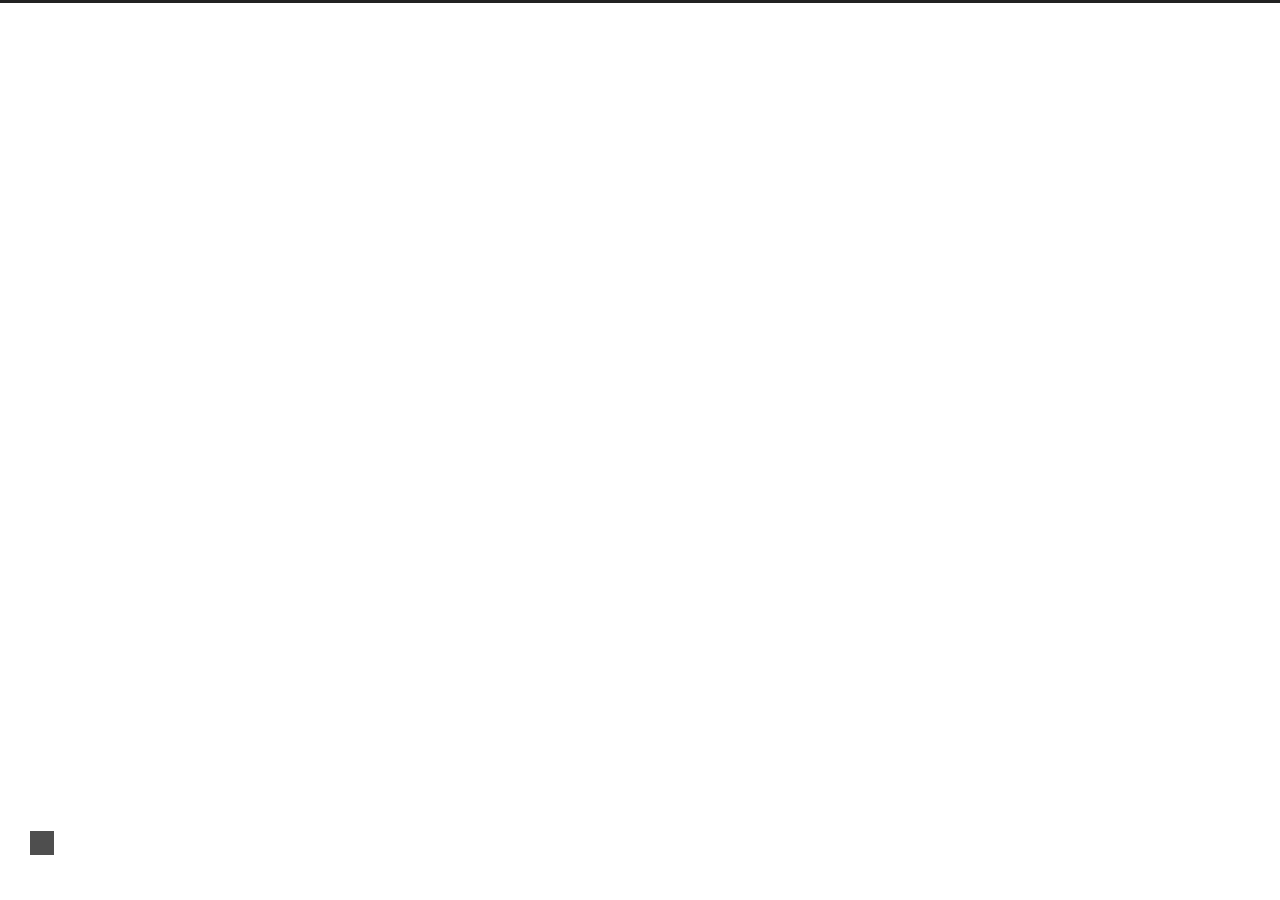
<file: tags/Java/index.html>
<!DOCTYPE html>



  


<html class="theme-next gemini use-motion" lang="zh-Hans">
<head>
  <meta charset="UTF-8"/>
<meta http-equiv="X-UA-Compatible" content="IE=edge" />
<meta name="viewport" content="width=device-width, initial-scale=1, maximum-scale=1"/>
<meta name="theme-color" content="#222">









<meta http-equiv="Cache-Control" content="no-transform" />
<meta http-equiv="Cache-Control" content="no-siteapp" />
















  
  
  <link href="/lib/fancybox/source/jquery.fancybox.css?v=2.1.5" rel="stylesheet" type="text/css" />







<link href="/lib/font-awesome/css/font-awesome.min.css?v=4.6.2" rel="stylesheet" type="text/css" />

<link href="/css/main.css?v=5.1.4" rel="stylesheet" type="text/css" />


  <link rel="apple-touch-icon" sizes="180x180" href="/images/apple-touch-icon-next.png?v=5.1.4">


  <link rel="icon" type="image/png" sizes="32x32" href="/images/favicon-32x32-next.png?v=5.1.4">


  <link rel="icon" type="image/png" sizes="16x16" href="/images/favicon-16x16-next.png?v=5.1.4">


  <link rel="mask-icon" href="/images/logo.svg?v=5.1.4" color="#222">





  <meta name="keywords" content="Hexo, NexT" />










<meta property="og:type" content="website">
<meta property="og:title" content="小k">
<meta property="og:url" content="http://yoursite.com/tags/Java/index.html">
<meta property="og:site_name" content="小k">
<meta property="og:locale" content="zh-Hans">
<meta name="twitter:card" content="summary">
<meta name="twitter:title" content="小k">



<script type="text/javascript" id="hexo.configurations">
  var NexT = window.NexT || {};
  var CONFIG = {
    root: '/',
    scheme: 'Gemini',
    version: '5.1.4',
    sidebar: {"position":"right","display":"hide","offset":12,"b2t":false,"scrollpercent":false,"onmobile":false},
    fancybox: true,
    tabs: true,
    motion: {"enable":true,"async":false,"transition":{"post_block":"fadeIn","post_header":"slideDownIn","post_body":"slideDownIn","coll_header":"slideLeftIn","sidebar":"slideUpIn"}},
    duoshuo: {
      userId: '0',
      author: '博主'
    },
    algolia: {
      applicationID: '',
      apiKey: '',
      indexName: '',
      hits: {"per_page":10},
      labels: {"input_placeholder":"Search for Posts","hits_empty":"We didn't find any results for the search: ${query}","hits_stats":"${hits} results found in ${time} ms"}
    }
  };
</script>



  <link rel="canonical" href="http://yoursite.com/tags/Java/"/>





  <title>标签: Java | 小k</title>
  








</head>

<body itemscope itemtype="http://schema.org/WebPage" lang="zh-Hans">

  
  
    
  

  <div class="container sidebar-position-right ">
    <div class="headband"></div>

    <header id="header" class="header" itemscope itemtype="http://schema.org/WPHeader">
      <div class="header-inner"><div class="site-brand-wrapper">
  <div class="site-meta ">
    

    <div class="custom-logo-site-title">
      <a href="/"  class="brand" rel="start">
        <span class="logo-line-before"><i></i></span>
        <span class="site-title">小k</span>
        <span class="logo-line-after"><i></i></span>
      </a>
    </div>
      
        <p class="site-subtitle"></p>
      
  </div>

  <div class="site-nav-toggle">
    <button>
      <span class="btn-bar"></span>
      <span class="btn-bar"></span>
      <span class="btn-bar"></span>
    </button>
  </div>
</div>

<nav class="site-nav">
  

  
    <ul id="menu" class="menu">
      
        
        <li class="menu-item menu-item-home">
          <a href="/" rel="section">
            
              <i class="menu-item-icon fa fa-fw fa-home"></i> <br />
            
            首页
          </a>
        </li>
      
        
        <li class="menu-item menu-item-archives">
          <a href="/archives/" rel="section">
            
              <i class="menu-item-icon fa fa-fw fa-archive"></i> <br />
            
            归档
          </a>
        </li>
      

      
    </ul>
  

  
</nav>



 </div>
    </header>

    <main id="main" class="main">
      <div class="main-inner">
        <div class="content-wrap">
          <div id="content" class="content">
            

  
  
  
  <div class="post-block tag">

    <div id="posts" class="posts-collapse">
      <div class="collection-title">
        <h1>Java<small>标签</small>
        </h1>
      </div>

      
        

  <article class="post post-type-normal" itemscope itemtype="http://schema.org/Article">
    <header class="post-header">

      <h2 class="post-title">
        
            <a class="post-title-link" href="/2018/09/19/服务器流量控制策略-RateLimit/" itemprop="url">
              
                <span itemprop="name">服务器流量控制策略-RateLimit</span>
              
            </a>
        
      </h2>

      <div class="post-meta">
        <time class="post-time" itemprop="dateCreated"
              datetime="2018-09-19T15:54:54+08:00"
              content="2018-09-19" >
          09-19
        </time>
      </div>

    </header>
  </article>


      
    </div>

  </div>
  
  
  

  


          </div>
          


          

        </div>
        
          
  
  <div class="sidebar-toggle">
    <div class="sidebar-toggle-line-wrap">
      <span class="sidebar-toggle-line sidebar-toggle-line-first"></span>
      <span class="sidebar-toggle-line sidebar-toggle-line-middle"></span>
      <span class="sidebar-toggle-line sidebar-toggle-line-last"></span>
    </div>
  </div>

  <aside id="sidebar" class="sidebar">
    
    <div class="sidebar-inner">

      

      

      <section class="site-overview-wrap sidebar-panel sidebar-panel-active">
        <div class="site-overview">
          <div class="site-author motion-element" itemprop="author" itemscope itemtype="http://schema.org/Person">
            
              <p class="site-author-name" itemprop="name">snakeek</p>
              <p class="site-description motion-element" itemprop="description"></p>
          </div>

          <nav class="site-state motion-element">

            
              <div class="site-state-item site-state-posts">
              
                <a href="/archives/">
              
                  <span class="site-state-item-count">1</span>
                  <span class="site-state-item-name">日志</span>
                </a>
              </div>
            

            

            
              
              
              <div class="site-state-item site-state-tags">
                
                  <span class="site-state-item-count">1</span>
                  <span class="site-state-item-name">标签</span>
                
              </div>
            

          </nav>

          

          

          
          

          
          

          

        </div>
      </section>

      

      

    </div>
  </aside>


        
      </div>
    </main>

    <footer id="footer" class="footer">
      <div class="footer-inner">
        <div class="copyright">&copy; <span itemprop="copyrightYear">2018</span>
  <span class="with-love">
    <i class="fa fa-user"></i>
  </span>
  <span class="author" itemprop="copyrightHolder">snakeek</span>

  
</div>


  <div class="powered-by">由 <a class="theme-link" target="_blank" href="https://hexo.io">Hexo</a> 强力驱动</div>



  <span class="post-meta-divider">|</span>



  <div class="theme-info">主题 &mdash; <a class="theme-link" target="_blank" href="https://github.com/iissnan/hexo-theme-next">NexT.Gemini</a> v5.1.4</div>




        







        
      </div>
    </footer>

    
      <div class="back-to-top">
        <i class="fa fa-arrow-up"></i>
        
      </div>
    

    

  </div>

  

<script type="text/javascript">
  if (Object.prototype.toString.call(window.Promise) !== '[object Function]') {
    window.Promise = null;
  }
</script>









  












  
  
    <script type="text/javascript" src="/lib/jquery/index.js?v=2.1.3"></script>
  

  
  
    <script type="text/javascript" src="/lib/fastclick/lib/fastclick.min.js?v=1.0.6"></script>
  

  
  
    <script type="text/javascript" src="/lib/jquery_lazyload/jquery.lazyload.js?v=1.9.7"></script>
  

  
  
    <script type="text/javascript" src="/lib/velocity/velocity.min.js?v=1.2.1"></script>
  

  
  
    <script type="text/javascript" src="/lib/velocity/velocity.ui.min.js?v=1.2.1"></script>
  

  
  
    <script type="text/javascript" src="/lib/fancybox/source/jquery.fancybox.pack.js?v=2.1.5"></script>
  


  


  <script type="text/javascript" src="/js/src/utils.js?v=5.1.4"></script>

  <script type="text/javascript" src="/js/src/motion.js?v=5.1.4"></script>



  
  


  <script type="text/javascript" src="/js/src/affix.js?v=5.1.4"></script>

  <script type="text/javascript" src="/js/src/schemes/pisces.js?v=5.1.4"></script>



  

  


  <script type="text/javascript" src="/js/src/bootstrap.js?v=5.1.4"></script>



  


  




	





  





  












  





  

  

  

  
  

  

  

  

</body>
</html>
</file>
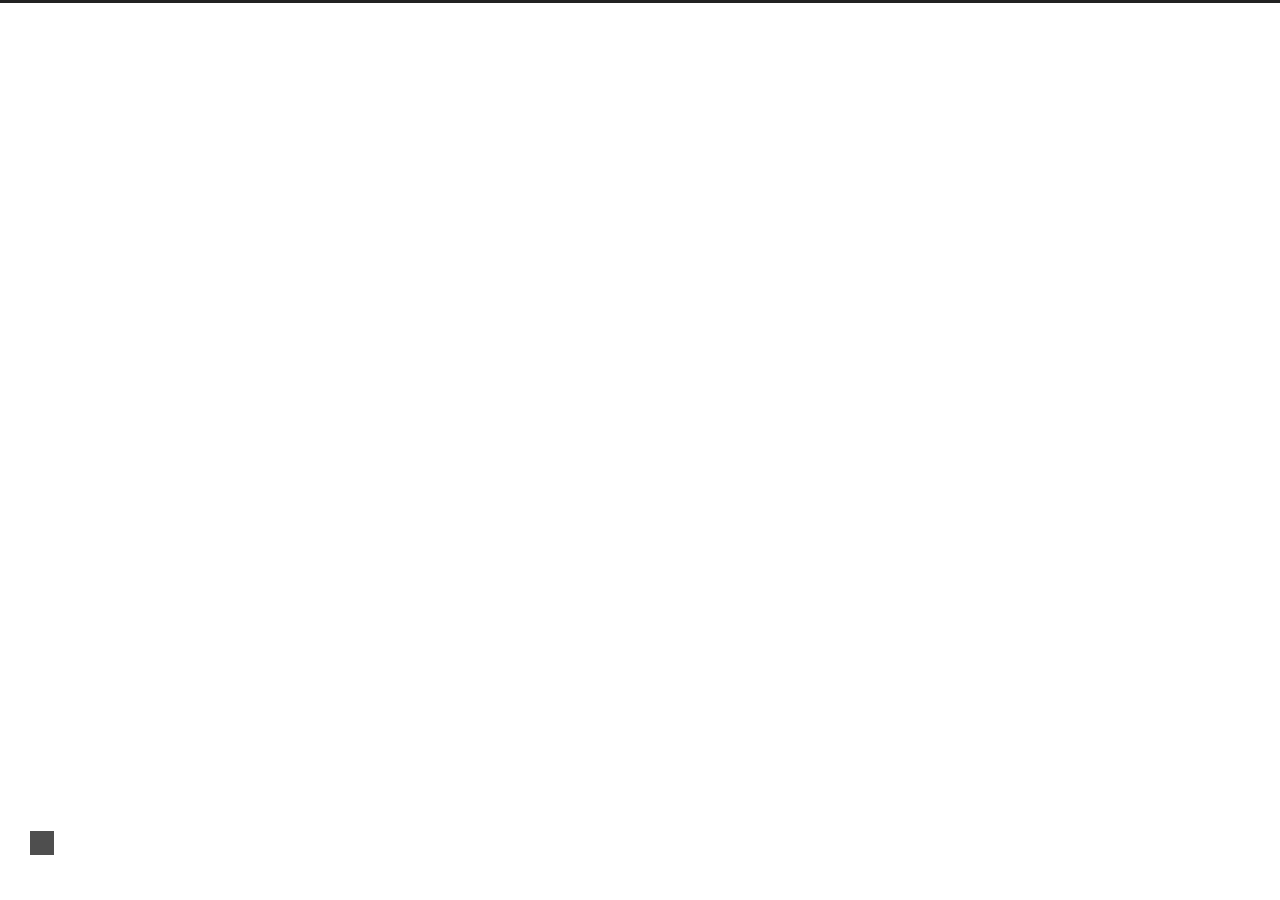
<file: archives/2018/05/index.html>
<!DOCTYPE html>



  


<html class="theme-next muse use-motion" lang="">
<head>
  <meta charset="UTF-8"/>
<meta http-equiv="X-UA-Compatible" content="IE=edge" />
<meta name="viewport" content="width=device-width, initial-scale=1, maximum-scale=1"/>
<meta name="theme-color" content="#222">









<meta http-equiv="Cache-Control" content="no-transform" />
<meta http-equiv="Cache-Control" content="no-siteapp" />
















  
  
  <link href="/lib/fancybox/source/jquery.fancybox.css?v=2.1.5" rel="stylesheet" type="text/css" />







<link href="/lib/font-awesome/css/font-awesome.min.css?v=4.6.2" rel="stylesheet" type="text/css" />

<link href="/css/main.css?v=5.1.4" rel="stylesheet" type="text/css" />


  <link rel="apple-touch-icon" sizes="180x180" href="/images/apple-touch-icon-next.png?v=5.1.4">


  <link rel="icon" type="image/png" sizes="32x32" href="/images/favicon-32x32-next.png?v=5.1.4">


  <link rel="icon" type="image/png" sizes="16x16" href="/images/favicon-16x16-next.png?v=5.1.4">


  <link rel="mask-icon" href="/images/logo.svg?v=5.1.4" color="#222">





  <meta name="keywords" content="Hexo, NexT" />










<meta property="og:type" content="website">
<meta property="og:title" content="Hexo">
<meta property="og:url" content="http://yoursite.com/archives/2018/05/index.html">
<meta property="og:site_name" content="Hexo">
<meta property="og:locale" content="default">
<meta name="twitter:card" content="summary">
<meta name="twitter:title" content="Hexo">



<script type="text/javascript" id="hexo.configurations">
  var NexT = window.NexT || {};
  var CONFIG = {
    root: '/',
    scheme: 'Muse',
    version: '5.1.4',
    sidebar: {"position":"left","display":"post","offset":12,"b2t":false,"scrollpercent":false,"onmobile":false},
    fancybox: true,
    tabs: true,
    motion: {"enable":true,"async":false,"transition":{"post_block":"fadeIn","post_header":"slideDownIn","post_body":"slideDownIn","coll_header":"slideLeftIn","sidebar":"slideUpIn"}},
    duoshuo: {
      userId: '0',
      author: 'Author'
    },
    algolia: {
      applicationID: '',
      apiKey: '',
      indexName: '',
      hits: {"per_page":10},
      labels: {"input_placeholder":"Search for Posts","hits_empty":"We didn't find any results for the search: ${query}","hits_stats":"${hits} results found in ${time} ms"}
    }
  };
</script>



  <link rel="canonical" href="http://yoursite.com/archives/2018/05/"/>





  <title>Archive | Hexo</title>
  








</head>

<body itemscope itemtype="http://schema.org/WebPage" lang="default">

  
  
    
  

  <div class="container sidebar-position-left page-archive">
    <div class="headband"></div>

    <header id="header" class="header" itemscope itemtype="http://schema.org/WPHeader">
      <div class="header-inner"><div class="site-brand-wrapper">
  <div class="site-meta ">
    

    <div class="custom-logo-site-title">
      <a href="/"  class="brand" rel="start">
        <span class="logo-line-before"><i></i></span>
        <span class="site-title">Hexo</span>
        <span class="logo-line-after"><i></i></span>
      </a>
    </div>
      
        <p class="site-subtitle"></p>
      
  </div>

  <div class="site-nav-toggle">
    <button>
      <span class="btn-bar"></span>
      <span class="btn-bar"></span>
      <span class="btn-bar"></span>
    </button>
  </div>
</div>

<nav class="site-nav">
  

  
    <ul id="menu" class="menu">
      
        
        <li class="menu-item menu-item-home">
          <a href="/" rel="section">
            
              <i class="menu-item-icon fa fa-fw fa-home"></i> <br />
            
            Home
          </a>
        </li>
      
        
        <li class="menu-item menu-item-archives">
          <a href="/archives/" rel="section">
            
              <i class="menu-item-icon fa fa-fw fa-archive"></i> <br />
            
            Archives
          </a>
        </li>
      

      
    </ul>
  

  
</nav>



 </div>
    </header>

    <main id="main" class="main">
      <div class="main-inner">
        <div class="content-wrap">
          <div id="content" class="content">
            

  
  
  
  <div class="post-block archive">
    <div id="posts" class="posts-collapse">
      <span class="archive-move-on"></span>

      <span class="archive-page-counter">
        
        
        
          
        
        Um..! 2 posts in total. Keep on posting.
      </span>

      

        
        
        

        
          
          <div class="collection-title">
            <h1 class="archive-year" id="archive-year-2018">2018</h1>
          </div>
        
        

        

  <article class="post post-type-normal" itemscope itemtype="http://schema.org/Article">
    <header class="post-header">

      <h2 class="post-title">
        
            <a class="post-title-link" href="/2018/05/08/Hello-world-0/" itemprop="url">
              
                <span itemprop="name">Hello world</span>
              
            </a>
        
      </h2>

      <div class="post-meta">
        <time class="post-time" itemprop="dateCreated"
              datetime="2018-05-08T14:37:21+08:00"
              content="2018-05-08" >
          05-08
        </time>
      </div>

    </header>
  </article>



      

        
        
        

        
        

        

  <article class="post post-type-normal" itemscope itemtype="http://schema.org/Article">
    <header class="post-header">

      <h2 class="post-title">
        
            <a class="post-title-link" href="/2018/05/08/hello-world/" itemprop="url">
              
                <span itemprop="name">Hello World</span>
              
            </a>
        
      </h2>

      <div class="post-meta">
        <time class="post-time" itemprop="dateCreated"
              datetime="2018-05-08T14:09:33+08:00"
              content="2018-05-08" >
          05-08
        </time>
      </div>

    </header>
  </article>



      

    </div>
  </div>
  
  
  

  



          </div>
          


          

        </div>
        
          
  
  <div class="sidebar-toggle">
    <div class="sidebar-toggle-line-wrap">
      <span class="sidebar-toggle-line sidebar-toggle-line-first"></span>
      <span class="sidebar-toggle-line sidebar-toggle-line-middle"></span>
      <span class="sidebar-toggle-line sidebar-toggle-line-last"></span>
    </div>
  </div>

  <aside id="sidebar" class="sidebar">
    
    <div class="sidebar-inner">

      

      

      <section class="site-overview-wrap sidebar-panel sidebar-panel-active">
        <div class="site-overview">
          <div class="site-author motion-element" itemprop="author" itemscope itemtype="http://schema.org/Person">
            
              <p class="site-author-name" itemprop="name">John Doe</p>
              <p class="site-description motion-element" itemprop="description"></p>
          </div>

          <nav class="site-state motion-element">

            
              <div class="site-state-item site-state-posts">
              
                <a href="/archives/">
              
                  <span class="site-state-item-count">2</span>
                  <span class="site-state-item-name">posts</span>
                </a>
              </div>
            

            

            

          </nav>

          

          

          
          

          
          

          

        </div>
      </section>

      

      

    </div>
  </aside>


        
      </div>
    </main>

    <footer id="footer" class="footer">
      <div class="footer-inner">
        <div class="copyright">&copy; <span itemprop="copyrightYear">2018</span>
  <span class="with-love">
    <i class="fa fa-user"></i>
  </span>
  <span class="author" itemprop="copyrightHolder">John Doe</span>

  
</div>


  <div class="powered-by">Powered by <a class="theme-link" target="_blank" href="https://hexo.io">Hexo</a></div>



  <span class="post-meta-divider">|</span>



  <div class="theme-info">Theme &mdash; <a class="theme-link" target="_blank" href="https://github.com/iissnan/hexo-theme-next">NexT.Muse</a> v5.1.4</div>




        







        
      </div>
    </footer>

    
      <div class="back-to-top">
        <i class="fa fa-arrow-up"></i>
        
      </div>
    

    

  </div>

  

<script type="text/javascript">
  if (Object.prototype.toString.call(window.Promise) !== '[object Function]') {
    window.Promise = null;
  }
</script>









  












  
  
    <script type="text/javascript" src="/lib/jquery/index.js?v=2.1.3"></script>
  

  
  
    <script type="text/javascript" src="/lib/fastclick/lib/fastclick.min.js?v=1.0.6"></script>
  

  
  
    <script type="text/javascript" src="/lib/jquery_lazyload/jquery.lazyload.js?v=1.9.7"></script>
  

  
  
    <script type="text/javascript" src="/lib/velocity/velocity.min.js?v=1.2.1"></script>
  

  
  
    <script type="text/javascript" src="/lib/velocity/velocity.ui.min.js?v=1.2.1"></script>
  

  
  
    <script type="text/javascript" src="/lib/fancybox/source/jquery.fancybox.pack.js?v=2.1.5"></script>
  


  


  <script type="text/javascript" src="/js/src/utils.js?v=5.1.4"></script>

  <script type="text/javascript" src="/js/src/motion.js?v=5.1.4"></script>



  
  

  

  


  <script type="text/javascript" src="/js/src/bootstrap.js?v=5.1.4"></script>



  


  




	





  





  












  





  

  

  

  
  

  

  

  

</body>
</html>
</file>
<file: css/main.css>
:root {
  --body-bg-color: #fff;
  --content-bg-color: #fff;
  --card-bg-color: #f5f5f5;
  --text-color: #555;
  --blockquote-color: #666;
  --link-color: #555;
  --link-hover-color: #222;
  --brand-color: #fff;
  --brand-hover-color: #fff;
  --table-row-odd-bg-color: #f9f9f9;
  --table-row-hover-bg-color: #f5f5f5;
  --menu-item-bg-color: #f5f5f5;
  --theme-color: #222;
  --btn-default-bg: #222;
  --btn-default-color: #fff;
  --btn-default-border-color: #222;
  --btn-default-hover-bg: #fff;
  --btn-default-hover-color: #222;
  --btn-default-hover-border-color: #222;
  --highlight-background: #f3f3f3;
  --highlight-foreground: #444;
  --highlight-gutter-background: #e1e1e1;
  --highlight-gutter-foreground: #555;
  color-scheme: light;
}
html {
  line-height: 1.15; /* 1 */
  -webkit-text-size-adjust: 100%; /* 2 */
}
body {
  margin: 0;
}
main {
  display: block;
}
h1 {
  font-size: 2em;
  margin: 0.67em 0;
}
hr {
  box-sizing: content-box; /* 1 */
  height: 0; /* 1 */
  overflow: visible; /* 2 */
}
pre {
  font-family: monospace, monospace; /* 1 */
  font-size: 1em; /* 2 */
}
a {
  background: transparent;
}
abbr[title] {
  border-bottom: none; /* 1 */
  text-decoration: underline; /* 2 */
  text-decoration: underline dotted; /* 2 */
}
b,
strong {
  font-weight: bolder;
}
code,
kbd,
samp {
  font-family: monospace, monospace; /* 1 */
  font-size: 1em; /* 2 */
}
small {
  font-size: 80%;
}
sub,
sup {
  font-size: 75%;
  line-height: 0;
  position: relative;
  vertical-align: baseline;
}
sub {
  bottom: -0.25em;
}
sup {
  top: -0.5em;
}
img {
  border-style: none;
}
button,
input,
optgroup,
select,
textarea {
  font-family: inherit; /* 1 */
  font-size: 100%; /* 1 */
  line-height: 1.15; /* 1 */
  margin: 0; /* 2 */
}
button,
input {
/* 1 */
  overflow: visible;
}
button,
select {
/* 1 */
  text-transform: none;
}
button,
[type='button'],
[type='reset'],
[type='submit'] {
  -webkit-appearance: button;
}
button::-moz-focus-inner,
[type='button']::-moz-focus-inner,
[type='reset']::-moz-focus-inner,
[type='submit']::-moz-focus-inner {
  border-style: none;
  padding: 0;
}
button:-moz-focusring,
[type='button']:-moz-focusring,
[type='reset']:-moz-focusring,
[type='submit']:-moz-focusring {
  outline: 1px dotted ButtonText;
}
fieldset {
  padding: 0.35em 0.75em 0.625em;
}
legend {
  box-sizing: border-box; /* 1 */
  color: inherit; /* 2 */
  display: table; /* 1 */
  max-width: 100%; /* 1 */
  padding: 0; /* 3 */
  white-space: normal; /* 1 */
}
progress {
  vertical-align: baseline;
}
textarea {
  overflow: auto;
}
[type='checkbox'],
[type='radio'] {
  box-sizing: border-box; /* 1 */
  padding: 0; /* 2 */
}
[type='number']::-webkit-inner-spin-button,
[type='number']::-webkit-outer-spin-button {
  height: auto;
}
[type='search'] {
  outline-offset: -2px; /* 2 */
  -webkit-appearance: textfield; /* 1 */
}
[type='search']::-webkit-search-decoration {
  -webkit-appearance: none;
}
::-webkit-file-upload-button {
  font: inherit; /* 2 */
  -webkit-appearance: button; /* 1 */
}
details {
  display: block;
}
summary {
  display: list-item;
}
template {
  display: none;
}
[hidden] {
  display: none;
}
::selection {
  background: #262a30;
  color: #eee;
}
html,
body {
  height: 100%;
}
body {
  background: var(--body-bg-color);
  box-sizing: border-box;
  color: var(--text-color);
  font-family: Lato, 'PingFang SC', 'Microsoft YaHei', sans-serif;
  font-size: 1em;
  line-height: 2;
  min-height: 100%;
  position: relative;
  transition: padding 0.2s ease-in-out;
}
h1,
h2,
h3,
h4,
h5,
h6 {
  font-family: Lato, 'PingFang SC', 'Microsoft YaHei', sans-serif;
  font-weight: bold;
  line-height: 1.5;
  margin: 30px 0 15px;
}
h1 {
  font-size: 1.5em;
}
h2 {
  font-size: 1.375em;
}
h3 {
  font-size: 1.25em;
}
h4 {
  font-size: 1.125em;
}
h5 {
  font-size: 1em;
}
h6 {
  font-size: 0.875em;
}
p {
  margin: 0 0 20px;
}
a {
  border-bottom: 1px solid #999;
  color: var(--link-color);
  cursor: pointer;
  outline: 0;
  text-decoration: none;
  overflow-wrap: break-word;
}
a:hover {
  border-bottom-color: var(--link-hover-color);
  color: var(--link-hover-color);
}
iframe,
img,
video,
embed {
  display: block;
  margin-left: auto;
  margin-right: auto;
  max-width: 100%;
}
hr {
  background-image: repeating-linear-gradient(-45deg, #ddd, #ddd 4px, transparent 4px, transparent 8px);
  border: 0;
  height: 3px;
  margin: 40px 0;
}
blockquote {
  border-left: 4px solid #ddd;
  color: var(--blockquote-color);
  margin: 0;
  padding: 0 15px;
}
blockquote cite::before {
  content: '-';
  padding: 0 5px;
}
dt {
  font-weight: bold;
}
dd {
  margin: 0;
  padding: 0;
}
.table-container {
  overflow: auto;
}
table {
  border-collapse: collapse;
  border-spacing: 0;
  font-size: 0.875em;
  margin: 0 0 20px;
  width: 100%;
}
tbody tr:nth-of-type(odd) {
  background: var(--table-row-odd-bg-color);
}
tbody tr:hover {
  background: var(--table-row-hover-bg-color);
}
caption,
th,
td {
  padding: 8px;
}
th,
td {
  border: 1px solid #ddd;
  border-bottom: 3px solid #ddd;
}
th {
  font-weight: 700;
  padding-bottom: 10px;
}
td {
  border-bottom-width: 1px;
}
.btn {
  background: var(--btn-default-bg);
  border: 2px solid var(--btn-default-border-color);
  border-radius: 0;
  color: var(--btn-default-color);
  display: inline-block;
  font-size: 0.875em;
  line-height: 2;
  padding: 0 20px;
  transition: background-color 0.2s ease-in-out;
}
.btn:hover {
  background: var(--btn-default-hover-bg);
  border-color: var(--btn-default-hover-border-color);
  color: var(--btn-default-hover-color);
}
.btn + .btn {
  margin: 0 0 8px 8px;
}
.btn .fa-fw {
  text-align: left;
  width: 1.285714285714286em;
}
.toggle {
  line-height: 0;
}
.toggle .toggle-line {
  background: #fff;
  display: block;
  height: 2px;
  left: 0;
  position: relative;
  top: 0;
  transition: all 0.4s;
  width: 100%;
}
.toggle .toggle-line:not(:first-child) {
  margin-top: 3px;
}
.toggle.toggle-arrow .toggle-line:first-child {
  left: 50%;
  top: 2px;
  transform: rotate(45deg);
  width: 50%;
}
.toggle.toggle-arrow .toggle-line:last-child {
  left: 50%;
  top: -2px;
  transform: rotate(-45deg);
  width: 50%;
}
.toggle.toggle-close .toggle-line:nth-child(2) {
  opacity: 0;
}
.toggle.toggle-close .toggle-line:first-child {
  top: 5px;
  transform: rotate(45deg);
}
.toggle.toggle-close .toggle-line:last-child {
  top: -5px;
  transform: rotate(-45deg);
}
/*!
  Theme: Default
  Description: Original highlight.js style
  Author: (c) Ivan Sagalaev <maniac@softwaremaniacs.org>
  Maintainer: @highlightjs/core-team
  Website: https://highlightjs.org/
  License: see project LICENSE
  Touched: 2021
*/pre code.hljs{display:block;overflow-x:auto;padding:1em}code.hljs{padding:3px 5px}.hljs{background:#f3f3f3;color:#444}.hljs-comment{color:#697070}.hljs-punctuation,.hljs-tag{color:#444a}.hljs-tag .hljs-attr,.hljs-tag .hljs-name{color:#444}.hljs-attribute,.hljs-doctag,.hljs-keyword,.hljs-meta .hljs-keyword,.hljs-name,.hljs-selector-tag{font-weight:700}.hljs-deletion,.hljs-number,.hljs-quote,.hljs-selector-class,.hljs-selector-id,.hljs-string,.hljs-template-tag,.hljs-type{color:#800}.hljs-section,.hljs-title{color:#800;font-weight:700}.hljs-link,.hljs-operator,.hljs-regexp,.hljs-selector-attr,.hljs-selector-pseudo,.hljs-symbol,.hljs-template-variable,.hljs-variable{color:#ab5656}.hljs-literal{color:#695}.hljs-addition,.hljs-built_in,.hljs-bullet,.hljs-code{color:#397300}.hljs-meta{color:#1f7199}.hljs-meta .hljs-string{color:#38a}.hljs-emphasis{font-style:italic}.hljs-strong{font-weight:700}
code,
kbd,
figure.highlight,
pre {
  background: var(--highlight-background);
  color: var(--highlight-foreground);
}
figure.highlight,
pre {
  line-height: 1.6;
  margin: 0 auto 20px;
}
figure.highlight figcaption,
pre .caption,
pre figcaption {
  background: var(--highlight-gutter-background);
  color: var(--highlight-foreground);
  display: flow-root;
  font-size: 0.875em;
  line-height: 1.2;
  padding: 0.5em;
}
figure.highlight figcaption a,
pre .caption a,
pre figcaption a {
  color: var(--highlight-foreground);
  float: right;
}
figure.highlight figcaption a:hover,
pre .caption a:hover,
pre figcaption a:hover {
  border-bottom-color: var(--highlight-foreground);
}
pre,
code {
  font-family: consolas, Menlo, monospace, 'PingFang SC', 'Microsoft YaHei';
}
code {
  border-radius: 3px;
  font-size: 0.875em;
  padding: 2px 4px;
  overflow-wrap: break-word;
}
kbd {
  border: 2px solid #ccc;
  border-radius: 0.2em;
  box-shadow: 0.1em 0.1em 0.2em rgba(0,0,0,0.1);
  font-family: inherit;
  padding: 0.1em 0.3em;
  white-space: nowrap;
}
figure.highlight {
  position: relative;
}
figure.highlight pre {
  border: 0;
  margin: 0;
  padding: 10px 0;
}
figure.highlight table {
  border: 0;
  margin: 0;
  width: auto;
}
figure.highlight td {
  border: 0;
  padding: 0;
}
figure.highlight .gutter {
  -moz-user-select: none;
  -ms-user-select: none;
  -webkit-user-select: none;
  user-select: none;
}
figure.highlight .gutter pre {
  background: var(--highlight-gutter-background);
  color: var(--highlight-gutter-foreground);
  padding-left: 10px;
  padding-right: 10px;
  text-align: right;
}
figure.highlight .code pre {
  padding-left: 10px;
  width: 100%;
}
figure.highlight .marked {
  background: rgba(0,0,0,0.3);
}
pre .caption,
pre figcaption {
  margin-bottom: 10px;
}
.gist table {
  width: auto;
}
.gist table td {
  border: 0;
}
pre {
  overflow: auto;
  padding: 10px;
  position: relative;
}
pre code {
  background: none;
  padding: 0;
  text-shadow: none;
}
.blockquote-center {
  border-left: 0;
  margin: 40px 0;
  padding: 0;
  position: relative;
  text-align: center;
}
.blockquote-center::before,
.blockquote-center::after {
  left: 0;
  line-height: 1;
  opacity: 0.6;
  position: absolute;
  width: 100%;
}
.blockquote-center::before {
  border-top: 1px solid #ccc;
  text-align: left;
  top: -20px;
  content: '\f10d';
  font-family: 'Font Awesome 5 Free';
  font-weight: 900;
}
.blockquote-center::after {
  border-bottom: 1px solid #ccc;
  bottom: -20px;
  text-align: right;
  content: '\f10e';
  font-family: 'Font Awesome 5 Free';
  font-weight: 900;
}
.blockquote-center p,
.blockquote-center div {
  text-align: center;
}
.group-picture {
  margin-bottom: 20px;
}
.group-picture .group-picture-row {
  display: flex;
  gap: 3px;
  margin-bottom: 3px;
}
.group-picture .group-picture-column {
  flex: 1;
}
.group-picture .group-picture-column img {
  height: 100%;
  margin: 0;
  object-fit: cover;
  width: 100%;
}
.post-body .label {
  color: #555;
  padding: 0 2px;
}
.post-body .label.default {
  background: #f0f0f0;
}
.post-body .label.primary {
  background: #efe6f7;
}
.post-body .label.info {
  background: #e5f2f8;
}
.post-body .label.success {
  background: #e7f4e9;
}
.post-body .label.warning {
  background: #fcf6e1;
}
.post-body .label.danger {
  background: #fae8eb;
}
.post-body .link-grid {
  display: grid;
  grid-gap: 1.5rem;
  gap: 1.5rem;
  grid-template-columns: 1fr 1fr;
  margin-bottom: 20px;
  padding: 1rem;
}
@media (max-width: 767px) {
  .post-body .link-grid {
    grid-template-columns: 1fr;
  }
}
.post-body .link-grid .link-grid-container {
  border: solid #ddd;
  box-shadow: 1rem 1rem 0.5rem rgba(0,0,0,0.5);
  min-height: 5rem;
  min-width: 0;
  padding: 0.5rem;
  position: relative;
  transition: background 0.3s;
}
.post-body .link-grid .link-grid-container:hover {
  animation: next-shake 0.5s;
  background: var(--card-bg-color);
}
.post-body .link-grid .link-grid-container:active {
  box-shadow: 0.5rem 0.5rem 0.25rem rgba(0,0,0,0.5);
  transform: translate(0.2rem, 0.2rem);
}
.post-body .link-grid .link-grid-container .link-grid-image {
  border: 1px solid #ddd;
  border-radius: 50%;
  box-sizing: border-box;
  height: 5rem;
  padding: 3px;
  position: absolute;
  width: 5rem;
}
.post-body .link-grid .link-grid-container p {
  margin: 0 1rem 0 6rem;
}
.post-body .link-grid .link-grid-container p:first-of-type {
  font-size: 1.2em;
}
.post-body .link-grid .link-grid-container p:last-of-type {
  font-size: 0.8em;
  line-height: 1.3rem;
  opacity: 0.7;
}
.post-body .link-grid .link-grid-container a {
  border: 0;
  height: 100%;
  left: 0;
  position: absolute;
  top: 0;
  width: 100%;
}
@-moz-keyframes next-shake {
  0% {
    transform: translate(1pt, 1pt) rotate(0deg);
  }
  10% {
    transform: translate(-1pt, -2pt) rotate(-1deg);
  }
  20% {
    transform: translate(-3pt, 0pt) rotate(1deg);
  }
  30% {
    transform: translate(3pt, 2pt) rotate(0deg);
  }
  40% {
    transform: translate(1pt, -1pt) rotate(1deg);
  }
  50% {
    transform: translate(-1pt, 2pt) rotate(-1deg);
  }
  60% {
    transform: translate(-3pt, 1pt) rotate(0deg);
  }
  70% {
    transform: translate(3pt, 1pt) rotate(-1deg);
  }
  80% {
    transform: translate(-1pt, -1pt) rotate(1deg);
  }
  90% {
    transform: translate(1pt, 2pt) rotate(0deg);
  }
  100% {
    transform: translate(1pt, -2pt) rotate(-1deg);
  }
}
@-webkit-keyframes next-shake {
  0% {
    transform: translate(1pt, 1pt) rotate(0deg);
  }
  10% {
    transform: translate(-1pt, -2pt) rotate(-1deg);
  }
  20% {
    transform: translate(-3pt, 0pt) rotate(1deg);
  }
  30% {
    transform: translate(3pt, 2pt) rotate(0deg);
  }
  40% {
    transform: translate(1pt, -1pt) rotate(1deg);
  }
  50% {
    transform: translate(-1pt, 2pt) rotate(-1deg);
  }
  60% {
    transform: translate(-3pt, 1pt) rotate(0deg);
  }
  70% {
    transform: translate(3pt, 1pt) rotate(-1deg);
  }
  80% {
    transform: translate(-1pt, -1pt) rotate(1deg);
  }
  90% {
    transform: translate(1pt, 2pt) rotate(0deg);
  }
  100% {
    transform: translate(1pt, -2pt) rotate(-1deg);
  }
}
@-o-keyframes next-shake {
  0% {
    transform: translate(1pt, 1pt) rotate(0deg);
  }
  10% {
    transform: translate(-1pt, -2pt) rotate(-1deg);
  }
  20% {
    transform: translate(-3pt, 0pt) rotate(1deg);
  }
  30% {
    transform: translate(3pt, 2pt) rotate(0deg);
  }
  40% {
    transform: translate(1pt, -1pt) rotate(1deg);
  }
  50% {
    transform: translate(-1pt, 2pt) rotate(-1deg);
  }
  60% {
    transform: translate(-3pt, 1pt) rotate(0deg);
  }
  70% {
    transform: translate(3pt, 1pt) rotate(-1deg);
  }
  80% {
    transform: translate(-1pt, -1pt) rotate(1deg);
  }
  90% {
    transform: translate(1pt, 2pt) rotate(0deg);
  }
  100% {
    transform: translate(1pt, -2pt) rotate(-1deg);
  }
}
@keyframes next-shake {
  0% {
    transform: translate(1pt, 1pt) rotate(0deg);
  }
  10% {
    transform: translate(-1pt, -2pt) rotate(-1deg);
  }
  20% {
    transform: translate(-3pt, 0pt) rotate(1deg);
  }
  30% {
    transform: translate(3pt, 2pt) rotate(0deg);
  }
  40% {
    transform: translate(1pt, -1pt) rotate(1deg);
  }
  50% {
    transform: translate(-1pt, 2pt) rotate(-1deg);
  }
  60% {
    transform: translate(-3pt, 1pt) rotate(0deg);
  }
  70% {
    transform: translate(3pt, 1pt) rotate(-1deg);
  }
  80% {
    transform: translate(-1pt, -1pt) rotate(1deg);
  }
  90% {
    transform: translate(1pt, 2pt) rotate(0deg);
  }
  100% {
    transform: translate(1pt, -2pt) rotate(-1deg);
  }
}
.post-body .note {
  border-radius: 3px;
  margin-bottom: 20px;
  padding: 1em;
  position: relative;
  border: 1px solid #eee;
  border-left-width: 5px;
}
.post-body .note summary {
  cursor: pointer;
  outline: 0;
}
.post-body .note summary p {
  display: inline;
}
.post-body .note h2,
.post-body .note h3,
.post-body .note h4,
.post-body .note h5,
.post-body .note h6 {
  border-bottom: initial;
  margin: 0;
  padding-top: 0;
}
.post-body .note p:first-child,
.post-body .note ul:first-child,
.post-body .note ol:first-child,
.post-body .note table:first-child,
.post-body .note pre:first-child,
.post-body .note blockquote:first-child,
.post-body .note img:first-child {
  margin-top: 0;
}
.post-body .note p:last-child,
.post-body .note ul:last-child,
.post-body .note ol:last-child,
.post-body .note table:last-child,
.post-body .note pre:last-child,
.post-body .note blockquote:last-child,
.post-body .note img:last-child {
  margin-bottom: 0;
}
.post-body .note.default {
  border-left-color: #777;
}
.post-body .note.default h2,
.post-body .note.default h3,
.post-body .note.default h4,
.post-body .note.default h5,
.post-body .note.default h6 {
  color: #777;
}
.post-body .note.primary {
  border-left-color: #6f42c1;
}
.post-body .note.primary h2,
.post-body .note.primary h3,
.post-body .note.primary h4,
.post-body .note.primary h5,
.post-body .note.primary h6 {
  color: #6f42c1;
}
.post-body .note.info {
  border-left-color: #428bca;
}
.post-body .note.info h2,
.post-body .note.info h3,
.post-body .note.info h4,
.post-body .note.info h5,
.post-body .note.info h6 {
  color: #428bca;
}
.post-body .note.success {
  border-left-color: #5cb85c;
}
.post-body .note.success h2,
.post-body .note.success h3,
.post-body .note.success h4,
.post-body .note.success h5,
.post-body .note.success h6 {
  color: #5cb85c;
}
.post-body .note.warning {
  border-left-color: #f0ad4e;
}
.post-body .note.warning h2,
.post-body .note.warning h3,
.post-body .note.warning h4,
.post-body .note.warning h5,
.post-body .note.warning h6 {
  color: #f0ad4e;
}
.post-body .note.danger {
  border-left-color: #d9534f;
}
.post-body .note.danger h2,
.post-body .note.danger h3,
.post-body .note.danger h4,
.post-body .note.danger h5,
.post-body .note.danger h6 {
  color: #d9534f;
}
.post-body .tabs {
  margin-bottom: 20px;
}
.post-body .tabs,
.tabs-comment {
  padding-top: 10px;
}
.post-body .tabs ul.nav-tabs,
.tabs-comment ul.nav-tabs {
  background: var(--body-bg-color);
  display: flex;
  display: flex;
  flex-wrap: wrap;
  justify-content: center;
  margin: 0;
  padding: 0;
  position: -webkit-sticky;
  position: sticky;
  top: 0;
  z-index: 5;
}
@media (max-width: 413px) {
  .post-body .tabs ul.nav-tabs,
  .tabs-comment ul.nav-tabs {
    display: block;
    margin-bottom: 5px;
  }
}
.post-body .tabs ul.nav-tabs li.tab,
.tabs-comment ul.nav-tabs li.tab {
  border-bottom: 1px solid #ddd;
  border-left: 1px solid transparent;
  border-right: 1px solid transparent;
  border-radius: 0 0 0 0;
  border-top: 3px solid transparent;
  flex-grow: 1;
  list-style-type: none;
}
@media (max-width: 413px) {
  .post-body .tabs ul.nav-tabs li.tab,
  .tabs-comment ul.nav-tabs li.tab {
    border-bottom: 1px solid transparent;
    border-left: 3px solid transparent;
    border-right: 1px solid transparent;
    border-top: 1px solid transparent;
  }
}
@media (max-width: 413px) {
  .post-body .tabs ul.nav-tabs li.tab,
  .tabs-comment ul.nav-tabs li.tab {
    border-radius: 0;
  }
}
.post-body .tabs ul.nav-tabs li.tab a,
.tabs-comment ul.nav-tabs li.tab a {
  border-bottom: initial;
  display: block;
  line-height: 1.8;
  padding: 0.25em 0.75em;
  text-align: center;
  transition: all 0.2s ease-out;
}
.post-body .tabs ul.nav-tabs li.tab a i,
.tabs-comment ul.nav-tabs li.tab a i {
  width: 1.285714285714286em;
}
.post-body .tabs ul.nav-tabs li.tab.active,
.tabs-comment ul.nav-tabs li.tab.active {
  border-bottom-color: transparent;
  border-left-color: #ddd;
  border-right-color: #ddd;
  border-top-color: #fc6423;
}
@media (max-width: 413px) {
  .post-body .tabs ul.nav-tabs li.tab.active,
  .tabs-comment ul.nav-tabs li.tab.active {
    border-bottom-color: #ddd;
    border-left-color: #fc6423;
    border-right-color: #ddd;
    border-top-color: #ddd;
  }
}
.post-body .tabs ul.nav-tabs li.tab.active a,
.tabs-comment ul.nav-tabs li.tab.active a {
  cursor: default;
}
.post-body .tabs .tab-content,
.tabs-comment .tab-content {
  border: 1px solid #ddd;
  border-radius: 0 0 0 0;
  border-top-color: transparent;
}
@media (max-width: 413px) {
  .post-body .tabs .tab-content,
  .tabs-comment .tab-content {
    border-radius: 0;
    border-top-color: #ddd;
  }
}
.post-body .tabs .tab-content .tab-pane,
.tabs-comment .tab-content .tab-pane {
  padding: 20px 20px 0;
}
.post-body .tabs .tab-content .tab-pane:not(.active),
.tabs-comment .tab-content .tab-pane:not(.active) {
  display: none;
}
.pagination .prev,
.pagination .next,
.pagination .page-number,
.pagination .space {
  display: inline-block;
  margin: -1px 10px 0;
  padding: 0 10px;
}
@media (max-width: 767px) {
  .pagination .prev,
  .pagination .next,
  .pagination .page-number,
  .pagination .space {
    margin: 0 5px;
  }
}
.pagination .page-number.current {
  background: #ccc;
  border-color: #ccc;
  color: var(--content-bg-color);
}
.pagination {
  border-top: 1px solid #eee;
  margin: 120px 0 0;
  text-align: center;
}
.pagination .prev,
.pagination .next,
.pagination .page-number {
  border-bottom: 0;
  border-top: 1px solid #eee;
  transition: border-color 0.2s ease-in-out;
}
.pagination .prev:hover,
.pagination .next:hover,
.pagination .page-number:hover {
  border-top-color: var(--link-hover-color);
}
@media (max-width: 767px) {
  .pagination {
    border-top: 0;
  }
  .pagination .prev,
  .pagination .next,
  .pagination .page-number {
    border-bottom: 1px solid #eee;
    border-top: 0;
  }
  .pagination .prev:hover,
  .pagination .next:hover,
  .pagination .page-number:hover {
    border-bottom-color: var(--link-hover-color);
  }
}
.pagination .space {
  margin: 0;
  padding: 0;
}
.comments {
  margin-top: 60px;
  overflow: hidden;
}
.comment-button-group {
  display: flex;
  display: flex;
  flex-wrap: wrap;
  justify-content: center;
  justify-content: center;
  margin: 1em 0;
}
.comment-button-group .comment-button {
  margin: 0.1em 0.2em;
}
.comment-button-group .comment-button.active {
  background: var(--btn-default-hover-bg);
  border-color: var(--btn-default-hover-border-color);
  color: var(--btn-default-hover-color);
}
.comment-position {
  display: none;
}
.comment-position.active {
  display: block;
}
.tabs-comment {
  margin-top: 4em;
  padding-top: 0;
}
.tabs-comment .comments {
  margin-top: 0;
  padding-top: 0;
}
.headband {
  background: var(--theme-color);
  height: 3px;
}
@media (max-width: 991px) {
  .headband {
    display: none;
  }
}
header.header {
  background: transparent;
}
.header-inner {
  margin: 0 auto;
  width: 700px;
}
@media (min-width: 1200px) {
  .header-inner {
    width: 800px;
  }
}
@media (min-width: 1600px) {
  .header-inner {
    width: 900px;
  }
}
.site-brand-container {
  display: flex;
  flex-shrink: 0;
  padding: 0 10px;
}
.use-motion header.header,
.use-motion .site-brand-container .toggle {
  opacity: 0;
}
.site-meta {
  flex-grow: 1;
  text-align: center;
}
@media (max-width: 767px) {
  .site-meta {
    text-align: center;
  }
}
.custom-logo-image {
  margin-top: 20px;
}
@media (max-width: 991px) {
  .custom-logo-image {
    display: none;
  }
}
.brand {
  border-bottom: 0;
  color: var(--brand-color);
  display: inline-block;
  padding: 0 40px;
}
.brand:hover {
  color: var(--brand-hover-color);
}
.site-title {
  font-family: Lato, 'PingFang SC', 'Microsoft YaHei', sans-serif;
  font-size: 1.375em;
  font-weight: normal;
  line-height: 1.5;
  margin: 0;
}
.site-subtitle {
  color: #999;
  font-size: 0.8125em;
  margin: 10px 0;
}
.use-motion .site-title,
.use-motion .site-subtitle,
.use-motion .custom-logo-image {
  opacity: 0;
  position: relative;
  top: -10px;
}
.site-nav-toggle,
.site-nav-right {
  display: none;
}
@media (max-width: 767px) {
  .site-nav-toggle,
  .site-nav-right {
    display: flex;
    flex-direction: column;
    justify-content: center;
  }
}
.site-nav-toggle .toggle,
.site-nav-right .toggle {
  color: var(--text-color);
  padding: 10px;
  width: 22px;
}
.site-nav-toggle .toggle .toggle-line,
.site-nav-right .toggle .toggle-line {
  background: var(--text-color);
  border-radius: 1px;
}
@media (max-width: 767px) {
  .site-nav {
    --scroll-height: 0;
    height: 0;
    overflow: hidden;
    transition: height 0.2s ease-in-out;
  }
  body:not(.site-nav-on) .site-nav .animated {
    animation: none;
  }
  body.site-nav-on .site-nav {
    height: var(--scroll-height);
  }
}
.menu {
  margin: 0;
  padding: 1em 0;
  text-align: center;
}
.menu-item {
  display: inline-block;
  list-style: none;
  margin: 0 10px;
}
@media (max-width: 767px) {
  .menu-item {
    display: block;
    margin-top: 10px;
  }
  .menu-item.menu-item-search {
    display: none;
  }
}
.menu-item a {
  border-bottom: 0;
  display: block;
  font-size: 0.8125em;
  transition: border-color 0.2s ease-in-out;
}
.menu-item a:hover,
.menu-item a.menu-item-active {
  background: var(--menu-item-bg-color);
}
.menu-item .fa,
.menu-item .fab,
.menu-item .far,
.menu-item .fas {
  margin-right: 8px;
}
.menu-item .badge {
  display: inline-block;
  font-weight: bold;
  line-height: 1;
  margin-left: 0.35em;
  margin-top: 0.35em;
  text-align: center;
  white-space: nowrap;
}
@media (max-width: 767px) {
  .menu-item .badge {
    float: right;
    margin-left: 0;
  }
}
.use-motion .menu-item {
  visibility: hidden;
}
.sidebar-inner {
  color: #999;
  max-height: calc(100vh - 36px);
  padding: 18px 10px;
  text-align: center;
  display: flex;
  flex-direction: column;
  justify-content: center;
}
.site-overview-item:not(:first-child) {
  margin-top: 10px;
}
.cc-license .cc-opacity {
  border-bottom: 0;
  opacity: 0.7;
}
.cc-license .cc-opacity:hover {
  opacity: 0.9;
}
.cc-license img {
  display: inline-block;
}
.site-author-image {
  border: 2px solid #333;
  max-width: 96px;
  padding: 2px;
}
.site-author-name {
  color: #f5f5f5;
  font-weight: normal;
  margin: 5px 0 0;
}
.site-description {
  color: #999;
  font-size: 1em;
  margin-top: 5px;
}
.links-of-author a {
  font-size: 0.8125em;
}
.links-of-author .fa,
.links-of-author .fab,
.links-of-author .far,
.links-of-author .fas {
  margin-right: 2px;
}
.sidebar .sidebar-button:not(:first-child) {
  margin-top: 15px;
}
.sidebar .sidebar-button button {
  background: transparent;
  color: #fc6423;
  cursor: pointer;
  line-height: 2;
  padding: 0 15px;
  border: 1px solid #fc6423;
  border-radius: 4px;
}
.sidebar .sidebar-button button:hover {
  background: #fc6423;
  color: #fff;
}
.sidebar .sidebar-button button .fa,
.sidebar .sidebar-button button .fab,
.sidebar .sidebar-button button .far,
.sidebar .sidebar-button button .fas {
  margin-right: 5px;
}
.links-of-blogroll {
  font-size: 0.8125em;
}
.links-of-blogroll-title {
  font-size: 0.875em;
  font-weight: 600;
  margin-top: 0;
}
.links-of-blogroll-list {
  list-style: none;
  margin: 0;
  padding: 0;
}
.sidebar-dimmer {
  display: none;
}
@media (max-width: 991px) {
  .sidebar-dimmer {
    background: #000;
    display: block;
    height: 100%;
    left: 0;
    opacity: 0;
    position: fixed;
    top: 0;
    transition: visibility 0.4s, opacity 0.4s;
    visibility: hidden;
    width: 100%;
    z-index: 10;
  }
  .sidebar-active .sidebar-dimmer {
    opacity: 0.7;
    visibility: visible;
  }
}
.sidebar-nav {
  display: none;
  margin: 0;
  padding-bottom: 20px;
  padding-left: 0;
}
.sidebar-nav-active .sidebar-nav {
  display: block;
}
.sidebar-nav li {
  border-bottom: 1px solid transparent;
  color: #666;
  cursor: pointer;
  display: inline-block;
  font-size: 0.875em;
}
.sidebar-nav li.sidebar-nav-overview {
  margin-left: 10px;
}
.sidebar-nav li:hover {
  color: #f5f5f5;
}
.sidebar-toc-active .sidebar-nav-toc,
.sidebar-overview-active .sidebar-nav-overview {
  border-bottom-color: #87daff;
  color: #87daff;
}
.sidebar-toc-active .sidebar-nav-toc:hover,
.sidebar-overview-active .sidebar-nav-overview:hover {
  color: #87daff;
}
.sidebar-panel-container {
  flex: 1;
  overflow-x: hidden;
  overflow-y: auto;
}
.sidebar-panel {
  display: none;
}
.sidebar-overview-active .site-overview-wrap {
  display: flex;
  flex-direction: column;
  justify-content: center;
}
.sidebar-toc-active .post-toc-wrap {
  display: block;
}
.sidebar-toggle {
  bottom: 45px;
  height: 12px;
  padding: 6px 5px;
  width: 14px;
  background: #222;
  cursor: pointer;
  opacity: 0.8;
  position: fixed;
  z-index: 30;
  left: 30px;
}
@media (max-width: 991px) {
  .sidebar-toggle {
    left: 20px;
  }
}
.sidebar-toggle:hover {
  opacity: 1;
}
@media (max-width: 991px) {
  .sidebar-toggle {
    opacity: 1;
  }
}
.sidebar-toggle:hover .toggle-line {
  background: #87daff;
}
@media (any-hover: hover) {
  body:not(.sidebar-active) .sidebar-toggle:hover .toggle-line:first-child {
    left: 50%;
    top: 2px;
    transform: rotate(45deg);
    width: 50%;
  }
  body:not(.sidebar-active) .sidebar-toggle:hover .toggle-line:last-child {
    left: 50%;
    top: -2px;
    transform: rotate(-45deg);
    width: 50%;
  }
}
.sidebar-active .sidebar-toggle .toggle-line:nth-child(2) {
  opacity: 0;
}
.sidebar-active .sidebar-toggle .toggle-line:first-child {
  top: 5px;
  transform: rotate(45deg);
}
.sidebar-active .sidebar-toggle .toggle-line:last-child {
  top: -5px;
  transform: rotate(-45deg);
}
.post-toc {
  font-size: 0.875em;
}
.post-toc ol {
  list-style: none;
  margin: 0;
  padding: 0 2px 5px 10px;
  text-align: left;
}
.post-toc ol > ol {
  padding-left: 0;
}
.post-toc ol a {
  transition: all 0.2s ease-in-out;
}
.post-toc .nav-item {
  line-height: 1.8;
  overflow: hidden;
  text-overflow: ellipsis;
  white-space: nowrap;
}
.post-toc .nav .nav-child {
  display: none;
}
.post-toc .nav .active > .nav-child {
  display: block;
}
.post-toc .nav .active-current > .nav-child {
  display: block;
}
.post-toc .nav .active-current > .nav-child > .nav-item {
  display: block;
}
.post-toc .nav .active > a {
  border-bottom-color: #87daff;
  color: #87daff;
}
.post-toc .nav .active-current > a {
  color: #87daff;
}
.post-toc .nav .active-current > a:hover {
  color: #87daff;
}
.site-state {
  display: flex;
  flex-wrap: wrap;
  justify-content: center;
  line-height: 1.4;
}
.site-state-item {
  padding: 0 15px;
}
.site-state-item a {
  border-bottom: 0;
  display: block;
}
.site-state-item-count {
  display: block;
  font-size: 1.25em;
  font-weight: 600;
}
.site-state-item-name {
  color: inherit;
  font-size: 0.875em;
}
.footer {
  color: #999;
  font-size: 0.875em;
  padding: 20px 0;
}
.footer.footer-fixed {
  bottom: 0;
  left: 0;
  position: absolute;
  right: 0;
}
.footer-inner {
  box-sizing: border-box;
  text-align: center;
  display: flex;
  flex-direction: column;
  justify-content: center;
  margin: 0 auto;
  width: 700px;
}
@media (min-width: 1200px) {
  .footer-inner {
    width: 800px;
  }
}
@media (min-width: 1600px) {
  .footer-inner {
    width: 900px;
  }
}
.use-motion .footer {
  opacity: 0;
}
.languages {
  display: inline-block;
  font-size: 1.125em;
  position: relative;
}
.languages .lang-select-label span {
  margin: 0 0.5em;
}
.languages .lang-select {
  height: 100%;
  left: 0;
  opacity: 0;
  position: absolute;
  top: 0;
  width: 100%;
}
.with-love {
  color: #f00;
  display: inline-block;
  margin: 0 5px;
}
@-moz-keyframes icon-animate {
  0%, 100% {
    transform: scale(1);
  }
  10%, 30% {
    transform: scale(0.9);
  }
  20%, 40%, 60%, 80% {
    transform: scale(1.1);
  }
  50%, 70% {
    transform: scale(1.1);
  }
}
@-webkit-keyframes icon-animate {
  0%, 100% {
    transform: scale(1);
  }
  10%, 30% {
    transform: scale(0.9);
  }
  20%, 40%, 60%, 80% {
    transform: scale(1.1);
  }
  50%, 70% {
    transform: scale(1.1);
  }
}
@-o-keyframes icon-animate {
  0%, 100% {
    transform: scale(1);
  }
  10%, 30% {
    transform: scale(0.9);
  }
  20%, 40%, 60%, 80% {
    transform: scale(1.1);
  }
  50%, 70% {
    transform: scale(1.1);
  }
}
@keyframes icon-animate {
  0%, 100% {
    transform: scale(1);
  }
  10%, 30% {
    transform: scale(0.9);
  }
  20%, 40%, 60%, 80% {
    transform: scale(1.1);
  }
  50%, 70% {
    transform: scale(1.1);
  }
}
.noscript-warning {
  background-color: #f55;
  color: #fff;
  font-family: sans-serif;
  font-size: 1rem;
  font-weight: bold;
  left: 0;
  position: fixed;
  text-align: center;
  top: 0;
  width: 100%;
  z-index: 50;
}
.back-to-top {
  font-size: 12px;
  bottom: -100px;
  box-sizing: border-box;
  color: #fff;
  padding: 0 6px;
  transition: bottom 0.2s ease-in-out;
  background: #222;
  cursor: pointer;
  opacity: 0.8;
  position: fixed;
  z-index: 30;
  left: 30px;
  width: 24px;
}
.back-to-top span {
  display: none;
}
@media (max-width: 991px) {
  .back-to-top {
    left: 20px;
  }
}
.back-to-top:hover {
  opacity: 1;
}
@media (max-width: 991px) {
  .back-to-top {
    opacity: 1;
  }
}
.back-to-top:hover {
  color: #87daff;
}
.back-to-top.back-to-top-on {
  bottom: 19px;
}
.rtl.post-body p,
.rtl.post-body a,
.rtl.post-body h1,
.rtl.post-body h2,
.rtl.post-body h3,
.rtl.post-body h4,
.rtl.post-body h5,
.rtl.post-body h6,
.rtl.post-body li,
.rtl.post-body ul,
.rtl.post-body ol {
  direction: rtl;
  font-family: UKIJ Ekran;
}
.rtl.post-title {
  font-family: UKIJ Ekran;
}
.post-button {
  margin-top: 40px;
  text-align: center;
}
.use-motion .post-block,
.use-motion .pagination,
.use-motion .comments {
  visibility: hidden;
}
.use-motion .post-header {
  visibility: hidden;
}
.use-motion .post-body {
  visibility: hidden;
}
.use-motion .collection-header {
  visibility: hidden;
}
.posts-collapse .post-content {
  margin-bottom: 35px;
  margin-left: 35px;
  position: relative;
}
@media (max-width: 767px) {
  .posts-collapse .post-content {
    margin-left: 0;
    margin-right: 0;
  }
}
.posts-collapse .post-content .collection-title {
  font-size: 1.125em;
  position: relative;
}
.posts-collapse .post-content .collection-title::before {
  background: #999;
  border: 1px solid #fff;
  margin-left: -6px;
  margin-top: -4px;
  position: absolute;
  top: 50%;
  border-radius: 50%;
  content: ' ';
  height: 10px;
  width: 10px;
}
.posts-collapse .post-content .collection-year {
  font-size: 1.5em;
  font-weight: bold;
  margin: 60px 0;
  position: relative;
}
.posts-collapse .post-content .collection-year::before {
  background: #bbb;
  margin-left: -4px;
  margin-top: -4px;
  position: absolute;
  top: 50%;
  border-radius: 50%;
  content: ' ';
  height: 8px;
  width: 8px;
}
.posts-collapse .post-content .collection-header {
  display: block;
  margin-left: 20px;
}
.posts-collapse .post-content .collection-header small {
  color: #bbb;
  margin-left: 5px;
}
.posts-collapse .post-content .post-header {
  border-bottom: 1px dashed #ccc;
  margin: 30px 2px 0;
  padding-left: 15px;
  position: relative;
  transition: border 0.2s ease-in-out;
}
.posts-collapse .post-content .post-header::before {
  background: #bbb;
  border: 1px solid #fff;
  left: -6px;
  position: absolute;
  top: 0.75em;
  transition: background 0.2s ease-in-out;
  border-radius: 50%;
  content: ' ';
  height: 6px;
  width: 6px;
}
.posts-collapse .post-content .post-header:hover {
  border-bottom-color: #666;
}
.posts-collapse .post-content .post-header:hover::before {
  background: #222;
}
.posts-collapse .post-content .post-meta-container {
  display: inline;
  font-size: 0.75em;
  margin-right: 10px;
}
.posts-collapse .post-content .post-title {
  display: inline;
}
.posts-collapse .post-content .post-title a {
  border-bottom: 0;
  color: var(--link-color);
}
.posts-collapse .post-content .post-title .fa-external-link-alt {
  font-size: 0.875em;
  margin-left: 5px;
}
.posts-collapse .post-content::before {
  background: #f5f5f5;
  content: ' ';
  height: 100%;
  margin-left: -2px;
  position: absolute;
  top: 1.25em;
  width: 4px;
}
.post-body {
  font-family: Lato, 'PingFang SC', 'Microsoft YaHei', sans-serif;
  overflow-wrap: break-word;
}
@media (min-width: 1200px) {
  .post-body {
    font-size: 1.125em;
  }
}
@media (min-width: 992px) {
  .post-body {
    text-align: justify;
  }
}
@media (max-width: 991px) {
  .post-body {
    text-align: justify;
  }
}
.post-body h1 .header-anchor,
.post-body h2 .header-anchor,
.post-body h3 .header-anchor,
.post-body h4 .header-anchor,
.post-body h5 .header-anchor,
.post-body h6 .header-anchor,
.post-body h1 .headerlink,
.post-body h2 .headerlink,
.post-body h3 .headerlink,
.post-body h4 .headerlink,
.post-body h5 .headerlink,
.post-body h6 .headerlink {
  border-bottom-style: none;
  color: inherit;
  float: right;
  font-size: 0.875em;
  margin-left: 10px;
  opacity: 0;
}
.post-body h1 .header-anchor::before,
.post-body h2 .header-anchor::before,
.post-body h3 .header-anchor::before,
.post-body h4 .header-anchor::before,
.post-body h5 .header-anchor::before,
.post-body h6 .header-anchor::before,
.post-body h1 .headerlink::before,
.post-body h2 .headerlink::before,
.post-body h3 .headerlink::before,
.post-body h4 .headerlink::before,
.post-body h5 .headerlink::before,
.post-body h6 .headerlink::before {
  content: '\f0c1';
  font-family: 'Font Awesome 5 Free';
  font-weight: 900;
}
.post-body h1:hover .header-anchor,
.post-body h2:hover .header-anchor,
.post-body h3:hover .header-anchor,
.post-body h4:hover .header-anchor,
.post-body h5:hover .header-anchor,
.post-body h6:hover .header-anchor,
.post-body h1:hover .headerlink,
.post-body h2:hover .headerlink,
.post-body h3:hover .headerlink,
.post-body h4:hover .headerlink,
.post-body h5:hover .headerlink,
.post-body h6:hover .headerlink {
  opacity: 0.5;
}
.post-body h1:hover .header-anchor:hover,
.post-body h2:hover .header-anchor:hover,
.post-body h3:hover .header-anchor:hover,
.post-body h4:hover .header-anchor:hover,
.post-body h5:hover .header-anchor:hover,
.post-body h6:hover .header-anchor:hover,
.post-body h1:hover .headerlink:hover,
.post-body h2:hover .headerlink:hover,
.post-body h3:hover .headerlink:hover,
.post-body h4:hover .headerlink:hover,
.post-body h5:hover .headerlink:hover,
.post-body h6:hover .headerlink:hover {
  opacity: 1;
}
.post-body .exturl .fa {
  font-size: 0.875em;
  margin-left: 4px;
}
.post-body .image-caption,
.post-body img + figcaption,
.post-body .fancybox + figcaption {
  color: #999;
  font-size: 0.875em;
  font-weight: bold;
  line-height: 1;
  margin: -15px auto 15px;
  text-align: center;
}
.post-body iframe,
.post-body img,
.post-body video,
.post-body embed {
  margin-bottom: 20px;
}
.post-body .video-container {
  height: 0;
  margin-bottom: 20px;
  overflow: hidden;
  padding-top: 75%;
  position: relative;
  width: 100%;
}
.post-body .video-container iframe,
.post-body .video-container object,
.post-body .video-container embed {
  height: 100%;
  left: 0;
  margin: 0;
  position: absolute;
  top: 0;
  width: 100%;
}
.post-gallery {
  display: flex;
  min-height: 200px;
}
.post-gallery .post-gallery-image {
  flex: 1;
}
.post-gallery .post-gallery-image:not(:first-child) {
  clip-path: polygon(40px 0, 100% 0, 100% 100%, 0 100%);
  margin-left: -20px;
}
.post-gallery .post-gallery-image:not(:last-child) {
  margin-right: -20px;
}
.post-gallery .post-gallery-image img {
  height: 100%;
  object-fit: cover;
  opacity: 1;
  width: 100%;
}
.posts-expand .post-gallery {
  margin-bottom: 60px;
}
.posts-collapse .post-gallery {
  margin: 15px 0;
}
.posts-expand .post-header {
  font-size: 1.125em;
  margin-bottom: 60px;
  text-align: center;
}
.posts-expand .post-title {
  font-size: 1.5em;
  font-weight: normal;
  margin: initial;
  overflow-wrap: break-word;
}
.posts-expand .post-title-link {
  border-bottom: 0;
  color: var(--link-color);
  display: inline-block;
  position: relative;
}
.posts-expand .post-title-link::before {
  background: var(--link-color);
  bottom: 0;
  content: '';
  height: 2px;
  left: 0;
  position: absolute;
  transform: scaleX(0);
  transition: transform 0.2s ease-in-out;
  width: 100%;
}
.posts-expand .post-title-link:hover::before {
  transform: scaleX(1);
}
.posts-expand .post-title-link .fa-external-link-alt {
  font-size: 0.875em;
  margin-left: 5px;
}
.post-sticky-flag {
  display: inline-block;
  margin-right: 8px;
  transform: rotate(30deg);
}
.posts-expand .post-meta-container {
  color: #999;
  font-family: Lato, 'PingFang SC', 'Microsoft YaHei', sans-serif;
  font-size: 0.75em;
  margin-top: 3px;
}
.posts-expand .post-meta-container .post-description {
  font-size: 0.875em;
  margin-top: 2px;
}
.posts-expand .post-meta-container time {
  border-bottom: 1px dashed #999;
}
.post-meta {
  display: flex;
  flex-wrap: wrap;
  justify-content: center;
}
:not(.post-meta-break) + .post-meta-item::before {
  content: '|';
  margin: 0 0.5em;
}
.post-meta-item-icon {
  margin-right: 3px;
}
@media (max-width: 991px) {
  .post-meta-item-text {
    display: none;
  }
}
.post-meta-break {
  flex-basis: 100%;
  height: 0;
}
.post-nav {
  border-top: 1px solid #eee;
  display: flex;
  gap: 30px;
  justify-content: space-between;
  margin-top: 1em;
  padding: 10px 5px 0;
}
.post-nav-item {
  flex: 1;
}
.post-nav-item a {
  border-bottom: 0;
  display: block;
  font-size: 0.875em;
  line-height: 1.6;
}
.post-nav-item a:active {
  top: 2px;
}
.post-nav-item .fa {
  font-size: 0.75em;
}
.post-nav-item:first-child .fa {
  margin-right: 5px;
}
.post-nav-item:last-child {
  text-align: right;
}
.post-nav-item:last-child .fa {
  margin-left: 5px;
}
.post-footer {
  display: flex;
  flex-direction: column;
  justify-content: center;
}
.post-eof {
  background: #ccc;
  height: 1px;
  margin: 80px auto 60px;
  width: 8%;
}
.post-block:last-of-type .post-eof {
  display: none;
}
.post-tags {
  margin-top: 40px;
  text-align: center;
}
.post-tags a {
  display: inline-block;
  font-size: 0.8125em;
}
.post-tags a:not(:last-child) {
  margin-right: 10px;
}
.post-widgets {
  border-top: 1px solid #eee;
  margin-top: 15px;
  text-align: center;
}
.wpac-rating-container {
  height: 20px;
  line-height: 20px;
  margin-top: 10px;
  padding-top: 6px;
  text-align: center;
}
.social-like {
  display: flex;
  font-size: 0.875em;
  justify-content: center;
  text-align: center;
}
.reward-container {
  margin: 1em 0 0;
  padding: 1em 0;
  text-align: center;
}
.reward-container button {
  background: transparent;
  color: #87daff;
  cursor: pointer;
  line-height: 2;
  padding: 0 15px;
  border: 2px solid #87daff;
  border-radius: 2px;
  outline: 0;
  transition: all 0.2s ease-in-out;
  vertical-align: text-top;
}
.reward-container button:hover {
  background: #87daff;
  color: #fff;
}
.post-reward {
  display: none;
  padding-top: 20px;
}
.post-reward.active {
  display: block;
}
.post-reward div {
  display: inline-block;
}
.post-reward div span {
  display: block;
}
.post-reward img {
  display: inline-block;
  margin: 0.8em 2em 0;
  max-width: 100%;
  width: 180px;
}
@-moz-keyframes next-roll {
  from {
    transform: rotateZ(30deg);
  }
  to {
    transform: rotateZ(-30deg);
  }
}
@-webkit-keyframes next-roll {
  from {
    transform: rotateZ(30deg);
  }
  to {
    transform: rotateZ(-30deg);
  }
}
@-o-keyframes next-roll {
  from {
    transform: rotateZ(30deg);
  }
  to {
    transform: rotateZ(-30deg);
  }
}
@keyframes next-roll {
  from {
    transform: rotateZ(30deg);
  }
  to {
    transform: rotateZ(-30deg);
  }
}
.category-all-page .category-all-title {
  text-align: center;
}
.category-all-page .category-all {
  margin-top: 20px;
}
.category-all-page .category-list {
  list-style: none;
  margin: 0;
  padding: 0;
}
.category-all-page .category-list-item {
  margin: 5px 10px;
}
.category-all-page .category-list-count {
  color: #bbb;
}
.category-all-page .category-list-count::before {
  content: ' (';
}
.category-all-page .category-list-count::after {
  content: ') ';
}
.category-all-page .category-list-child {
  padding-left: 10px;
}
.event-list hr {
  background: #222;
  margin: 20px 0 45px;
}
.event-list hr::after {
  background: #222;
  color: #fff;
  content: 'NOW';
  display: inline-block;
  font-weight: bold;
  padding: 0 5px;
}
.event-list .event {
  --event-background: #222;
  --event-foreground: #bbb;
  --event-title: #fff;
  background: var(--event-background);
  padding: 15px;
}
.event-list .event .event-summary {
  border-bottom: 0;
  color: var(--event-title);
  margin: 0;
  padding: 0 0 0 35px;
  position: relative;
}
.event-list .event .event-summary::before {
  animation: dot-flash 1s alternate infinite ease-in-out;
  background: var(--event-title);
  left: 0;
  margin-top: -6px;
  position: absolute;
  top: 50%;
  border-radius: 50%;
  content: ' ';
  height: 12px;
  width: 12px;
}
.event-list .event:nth-of-type(odd) .event-summary::before {
  animation-delay: 0.5s;
}
.event-list .event:not(:last-child) {
  margin-bottom: 20px;
}
.event-list .event .event-relative-time {
  color: var(--event-foreground);
  display: inline-block;
  font-size: 12px;
  font-weight: normal;
  padding-left: 12px;
}
.event-list .event .event-details {
  color: var(--event-foreground);
  display: block;
  line-height: 18px;
  padding: 6px 0 6px 35px;
}
.event-list .event .event-details::before {
  color: var(--event-foreground);
  display: inline-block;
  margin-right: 9px;
  width: 14px;
  font-family: 'Font Awesome 5 Free';
  font-weight: 900;
}
.event-list .event .event-details.event-location::before {
  content: '\f041';
}
.event-list .event .event-details.event-duration::before {
  content: '\f017';
}
.event-list .event .event-details.event-description::before {
  content: '\f024';
}
.event-list .event-past {
  --event-background: #f5f5f5;
  --event-foreground: #999;
  --event-title: #222;
}
@-moz-keyframes dot-flash {
  from {
    opacity: 1;
    transform: scale(1);
  }
  to {
    opacity: 0;
    transform: scale(0.8);
  }
}
@-webkit-keyframes dot-flash {
  from {
    opacity: 1;
    transform: scale(1);
  }
  to {
    opacity: 0;
    transform: scale(0.8);
  }
}
@-o-keyframes dot-flash {
  from {
    opacity: 1;
    transform: scale(1);
  }
  to {
    opacity: 0;
    transform: scale(0.8);
  }
}
@keyframes dot-flash {
  from {
    opacity: 1;
    transform: scale(1);
  }
  to {
    opacity: 0;
    transform: scale(0.8);
  }
}
ul.breadcrumb {
  font-size: 0.75em;
  list-style: none;
  margin: 1em 0;
  padding: 0 2em;
  text-align: center;
}
ul.breadcrumb li {
  display: inline;
}
ul.breadcrumb li:not(:first-child)::before {
  content: '/\00a0';
  font-weight: normal;
  padding: 0.5em;
}
ul.breadcrumb li:last-child {
  font-weight: bold;
}
.tag-cloud {
  text-align: center;
}
.tag-cloud a {
  display: inline-block;
  margin: 10px;
}
.tag-cloud-0 {
  border-bottom-color: #aaa;
  color: #aaa;
}
.tag-cloud-1 {
  border-bottom-color: #9a9a9a;
  color: #9a9a9a;
}
.tag-cloud-2 {
  border-bottom-color: #8b8b8b;
  color: #8b8b8b;
}
.tag-cloud-3 {
  border-bottom-color: #7c7c7c;
  color: #7c7c7c;
}
.tag-cloud-4 {
  border-bottom-color: #6c6c6c;
  color: #6c6c6c;
}
.tag-cloud-5 {
  border-bottom-color: #5d5d5d;
  color: #5d5d5d;
}
.tag-cloud-6 {
  border-bottom-color: #4e4e4e;
  color: #4e4e4e;
}
.tag-cloud-7 {
  border-bottom-color: #3e3e3e;
  color: #3e3e3e;
}
.tag-cloud-8 {
  border-bottom-color: #2f2f2f;
  color: #2f2f2f;
}
.tag-cloud-9 {
  border-bottom-color: #202020;
  color: #202020;
}
.tag-cloud-10 {
  border-bottom-color: #111;
  color: #111;
}
.use-motion .animated {
  animation-fill-mode: none;
  visibility: inherit;
}
.use-motion .sidebar .animated {
  animation-fill-mode: both;
}
.main-inner {
  margin: 0 auto;
  width: 700px;
}
@media (min-width: 1200px) {
  .main-inner {
    width: 800px;
  }
}
@media (min-width: 1600px) {
  .main-inner {
    width: 900px;
  }
}
@media (max-width: 767px) {
  .main-inner {
    padding-left: 20px;
    padding-right: 20px;
  }
}
@media (max-width: 767px) {
  .header-inner,
  .main-inner,
  .footer-inner {
    width: auto;
  }
}
.main-inner {
  padding-bottom: 60px;
}
.post-block:first-of-type {
  padding-top: 70px;
}
@media (max-width: 767px) {
  .post-block:first-of-type {
    padding-top: 35px;
  }
}
.custom-logo-image {
  background: #fff;
  margin: 0 auto 10px;
  max-width: 150px;
  padding: 5px;
}
.brand {
  background: var(--btn-default-bg);
}
.header-inner {
  padding-top: 100px;
}
@media (max-width: 767px) {
  .header-inner {
    padding-top: 50px;
  }
}
@media (max-width: 767px) {
  .site-nav {
    padding-top: 30px;
  }
}
@media (max-width: 767px) {
  .main-menu {
    border-bottom: 1px solid #ddd;
    border-top: 1px solid #ddd;
  }
}
@media (max-width: 767px) {
  .menu {
    text-align: left;
  }
}
@media (max-width: 767px) {
  .menu .menu-item {
    margin: 0 10px;
  }
}
.menu .menu-item a {
  border-bottom: 1px solid transparent;
}
@media (max-width: 767px) {
  .menu .menu-item a {
    padding: 5px 10px;
  }
}
.menu .menu-item a:hover,
.menu .menu-item a.menu-item-active {
  background: transparent;
  border-bottom: 1px solid var(--link-hover-color);
}
@media (max-width: 767px) {
  .menu .menu-item a:hover,
  .menu .menu-item a.menu-item-active {
    border-bottom: 1px dotted #ddd;
  }
}
@media (min-width: 768px) {
  .menu .menu-item .fa,
  .menu .menu-item .fab,
  .menu .menu-item .far,
  .menu .menu-item .fas {
    display: block;
    line-height: 2;
    margin-right: 0;
    width: 100%;
  }
}
.menu .menu-item .badge {
  background: #eee;
  color: #555;
  padding: 1px 4px;
}
.sub-menu {
  margin: 10px 0;
}
.sub-menu .menu-item {
  display: inline-block;
}
@media (min-width: 992px) {
  .sidebar-active {
    padding-left: 320px;
  }
}
.sidebar {
  left: -320px;
}
.sidebar-active .sidebar {
  left: 0;
}
.sidebar {
  background: #222;
  bottom: 0;
  box-shadow: inset 0 2px 6px #000;
  position: fixed;
  top: 0;
  transition: all 0.2s ease-out;
  width: 320px;
  z-index: 20;
}
.sidebar a {
  border-bottom-color: #555;
  color: #999;
}
.sidebar a:hover {
  border-bottom-color: #eee;
  color: #eee;
}
.links-of-author:not(:first-child) {
  margin-top: 15px;
}
.links-of-author a {
  border-bottom-color: #555;
  display: inline-block;
  margin-bottom: 10px;
  margin-right: 10px;
  vertical-align: middle;
}
.links-of-author a::before {
  background: #6ef2c1;
  display: inline-block;
  margin-right: 3px;
  transform: translateY(-2px);
  border-radius: 50%;
  content: ' ';
  height: 4px;
  width: 4px;
}
.links-of-blogroll-item {
  padding: 2px 10px;
}
.links-of-blogroll-item a {
  box-sizing: border-box;
  display: inline-block;
  max-width: 280px;
  overflow: hidden;
  text-overflow: ellipsis;
  white-space: nowrap;
}
</file>
